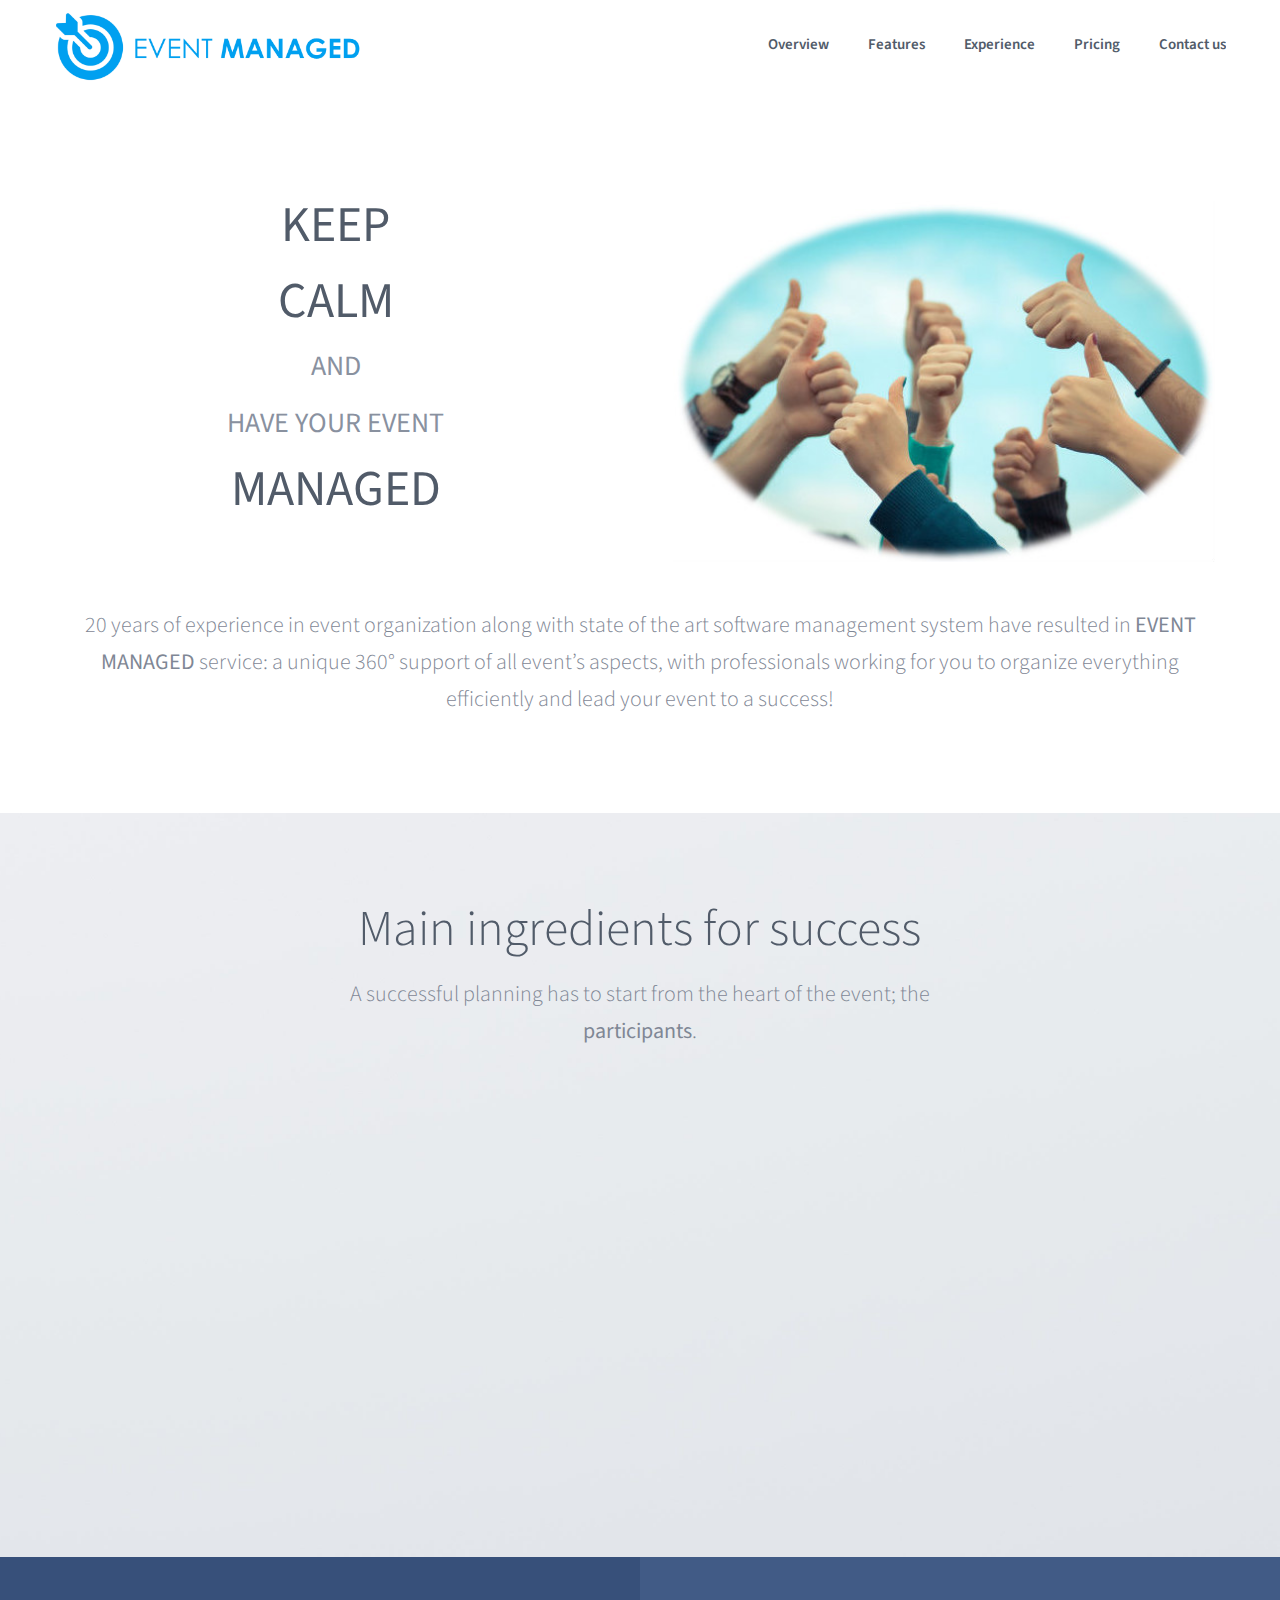
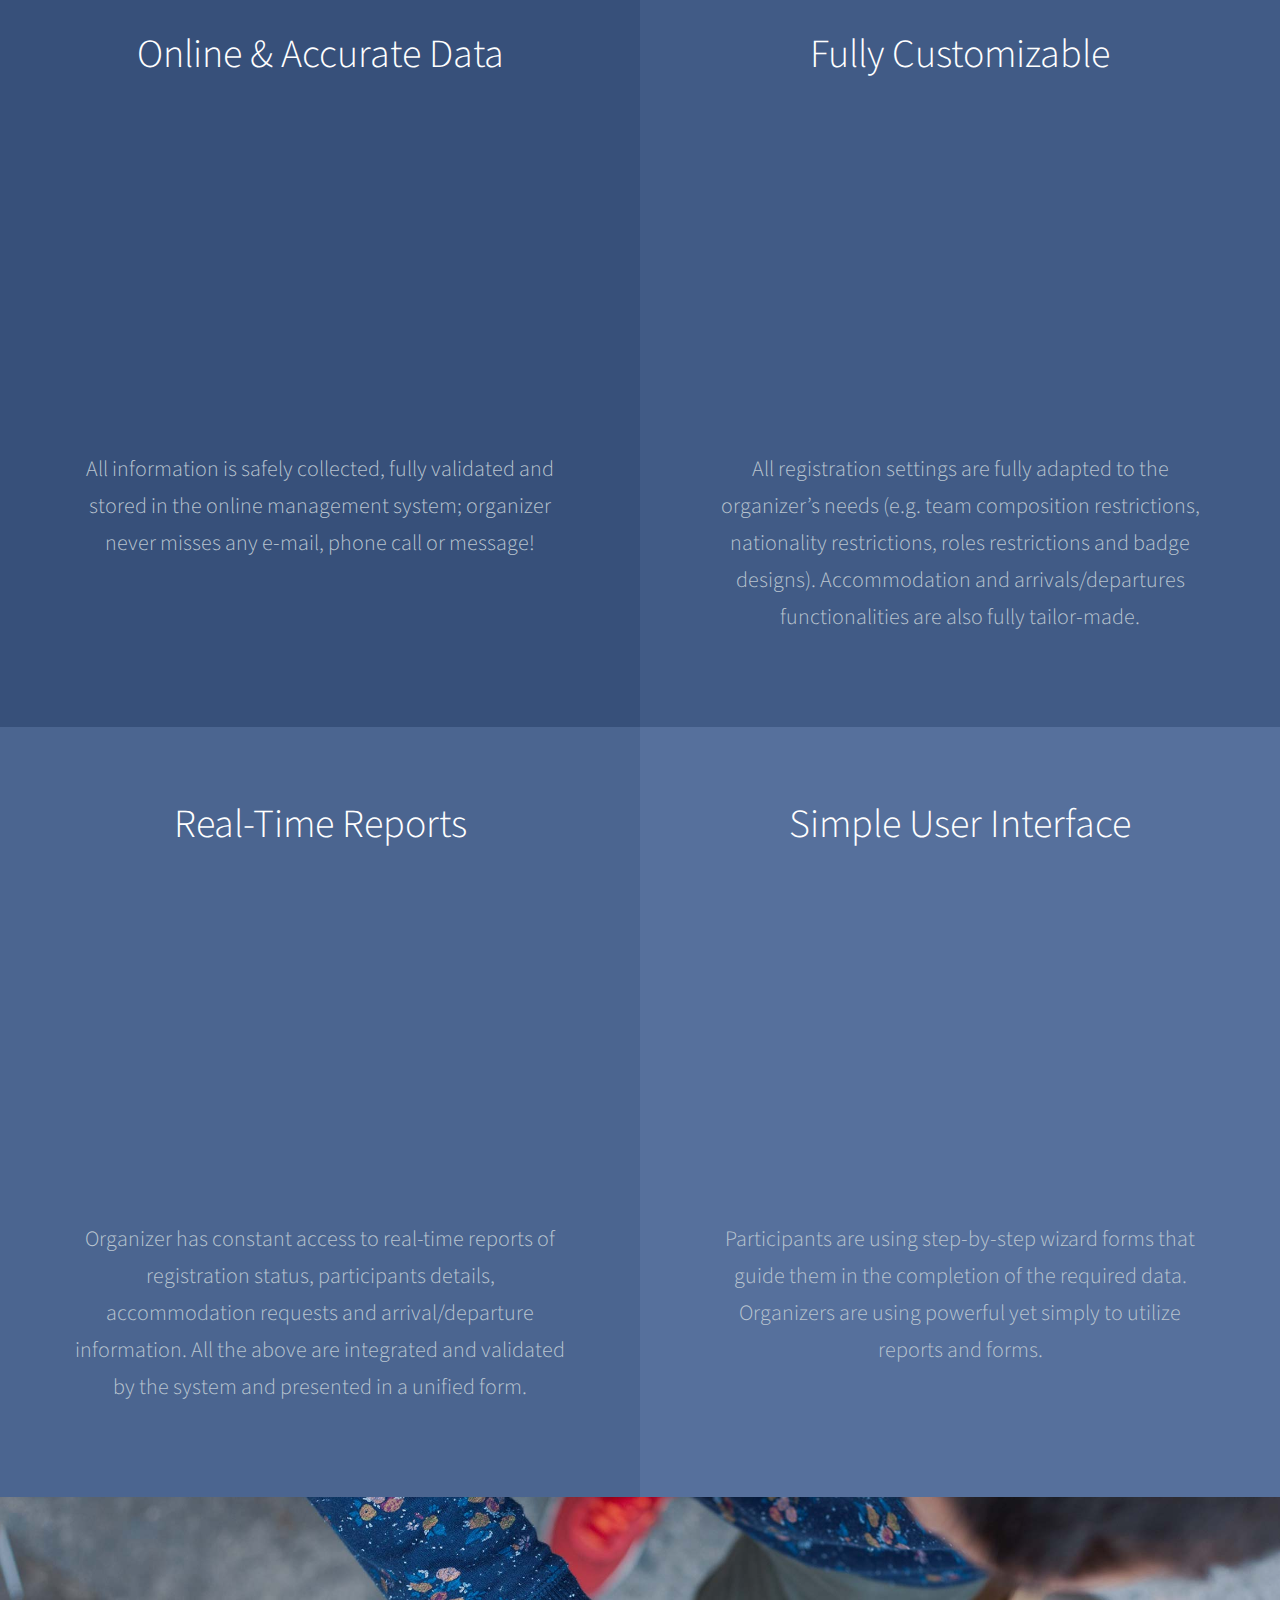
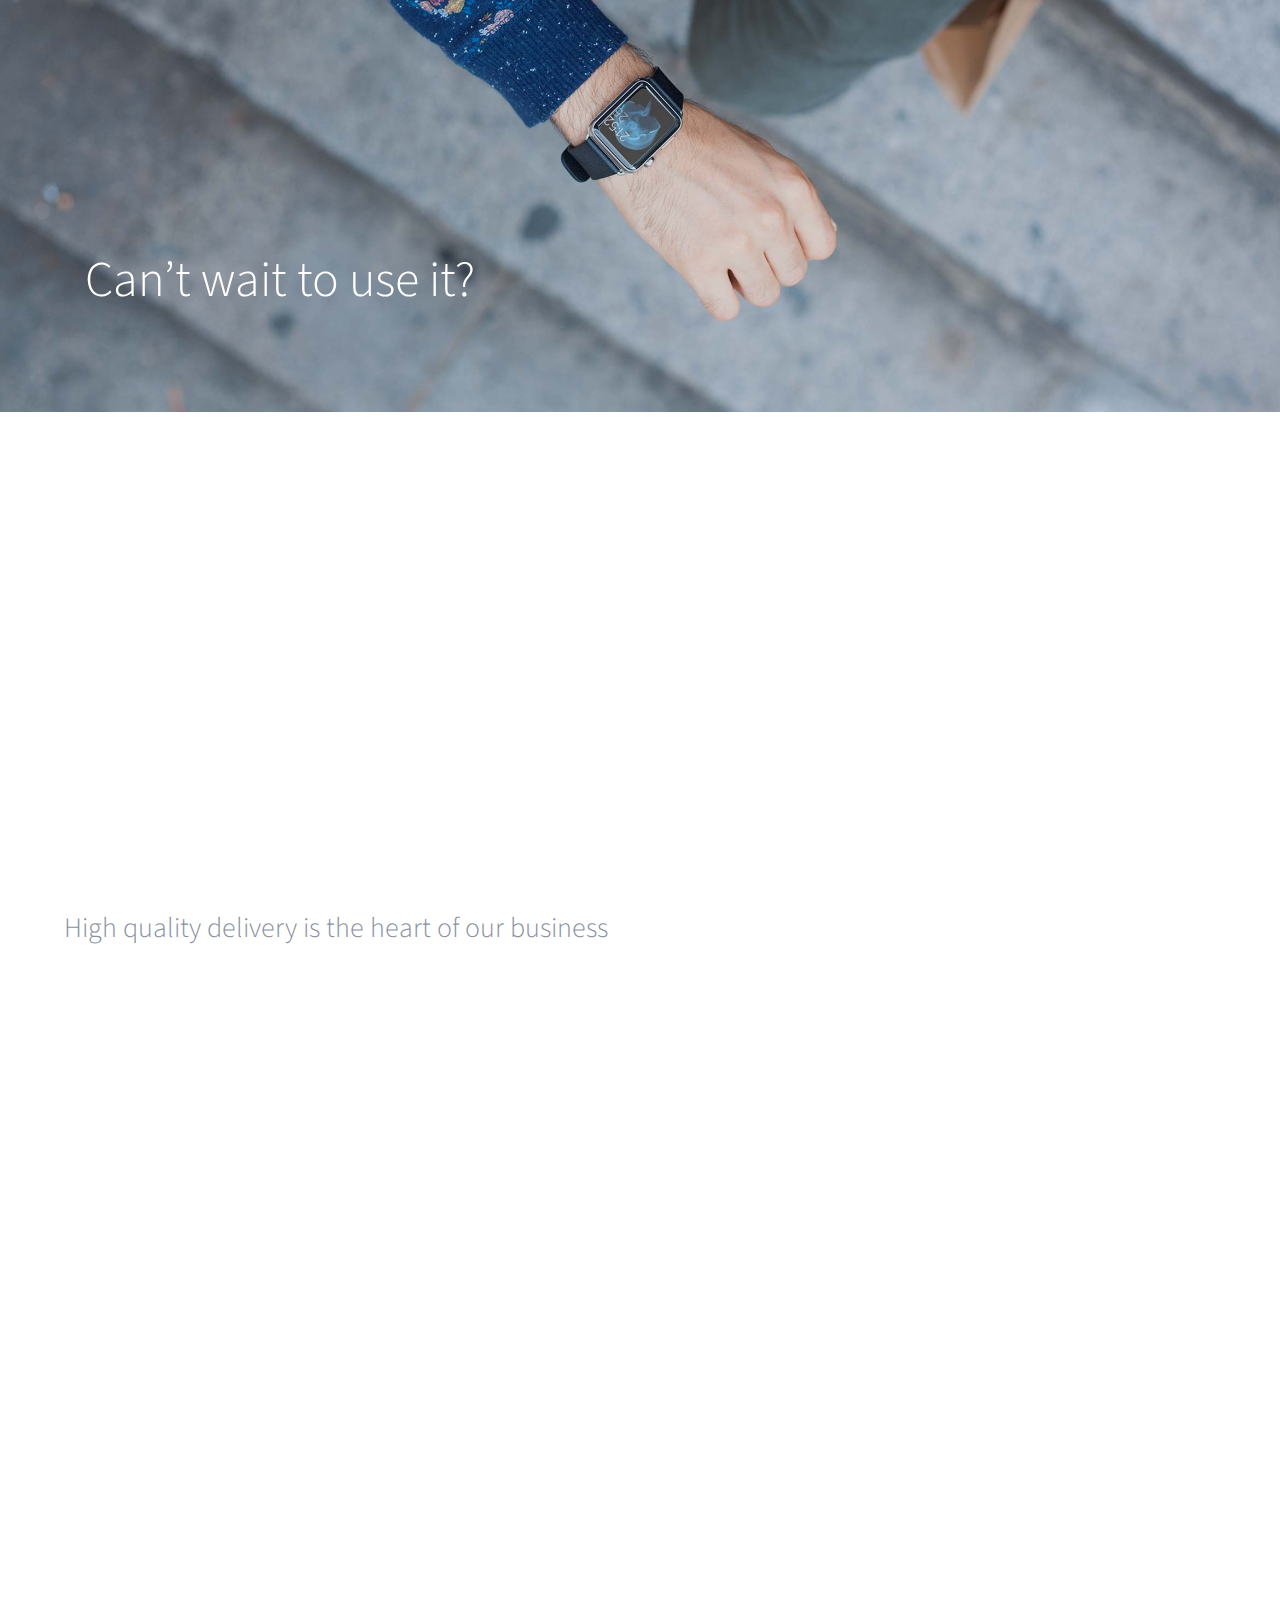
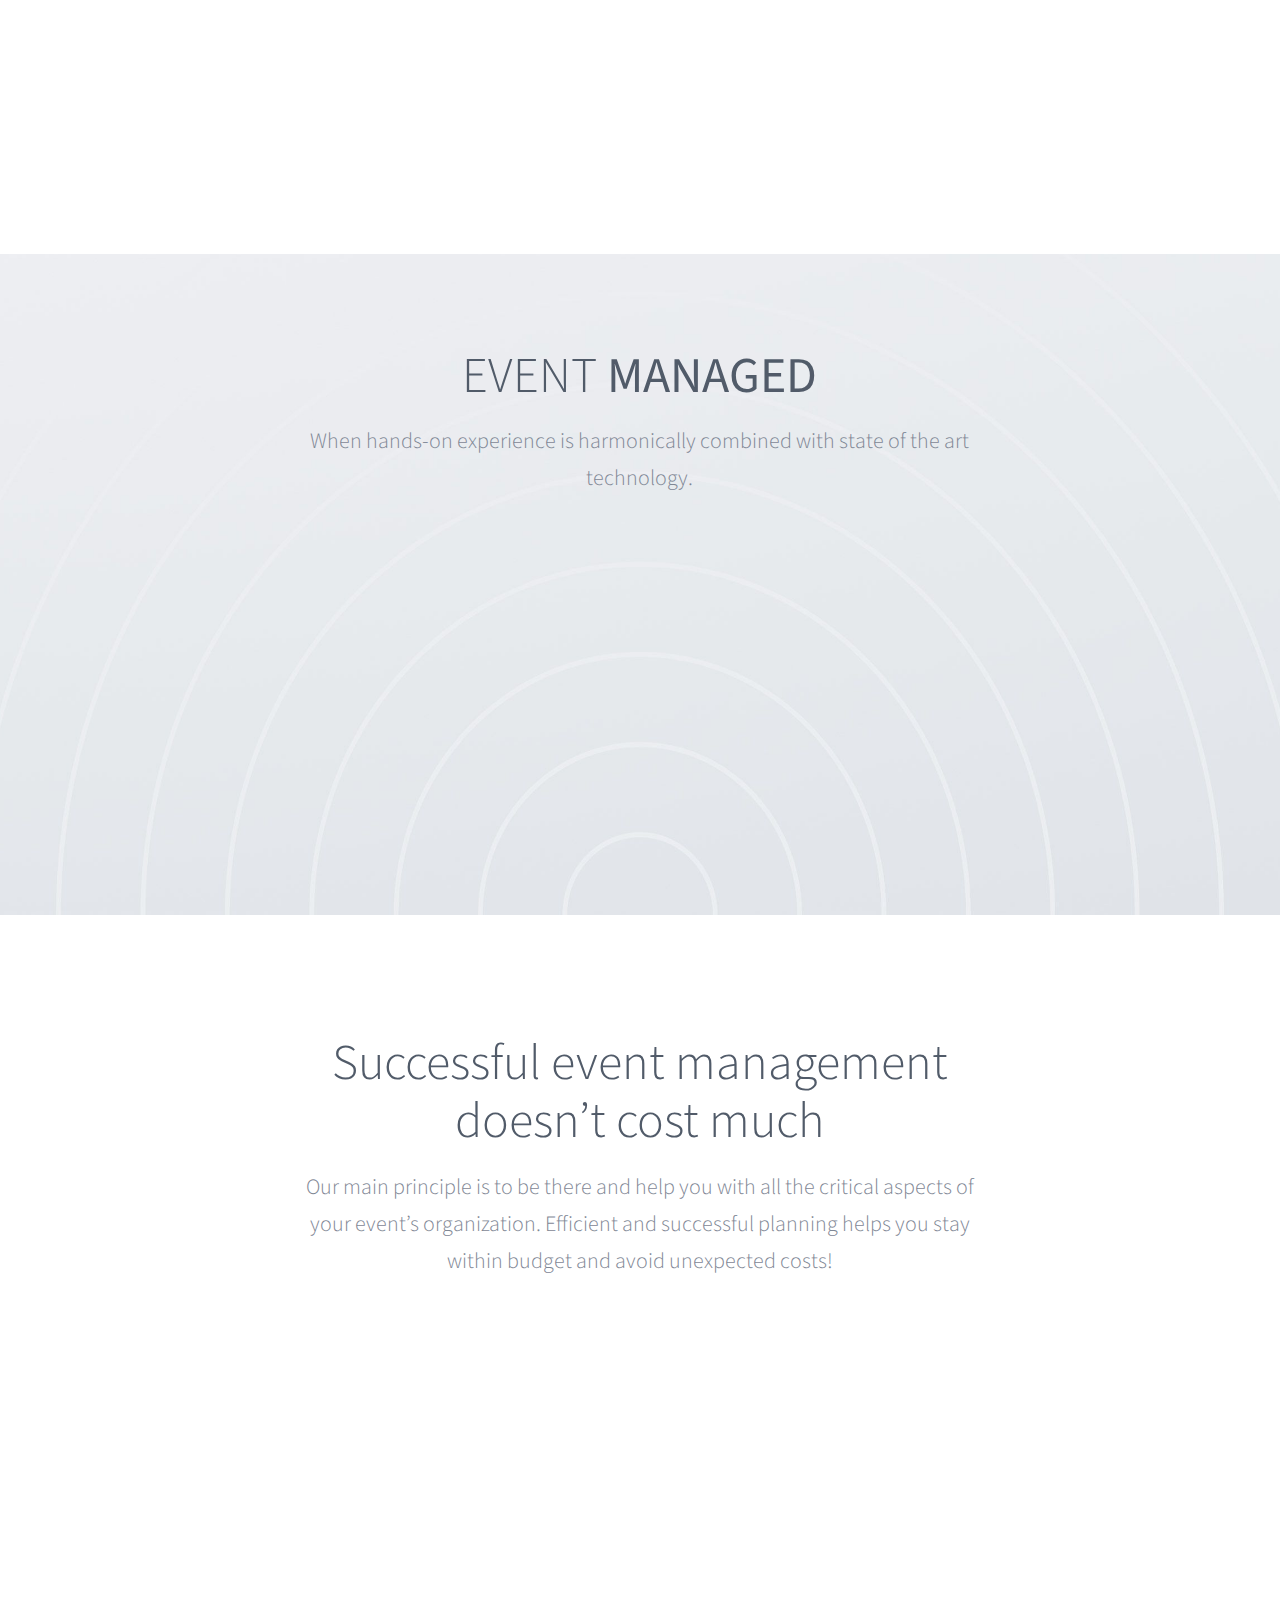
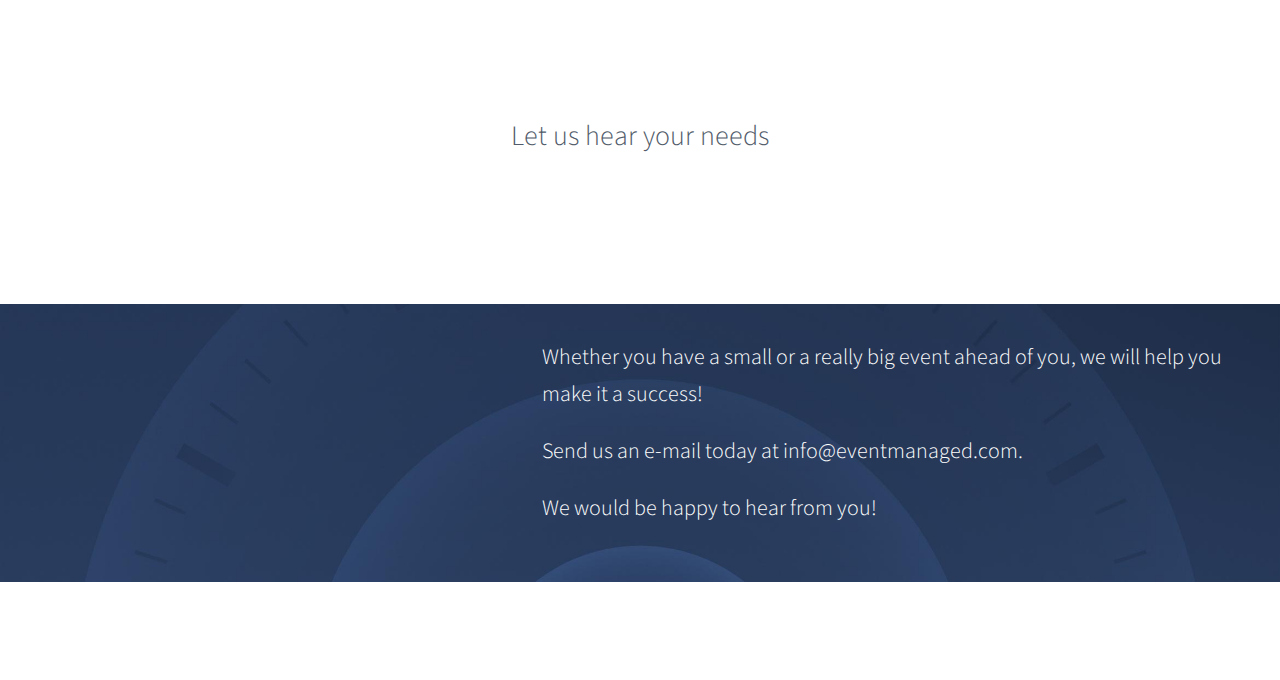
<file: index.html>
<!DOCTYPE html>
<html class="" lang="en-US" prefix="og: http://ogp.me/ns# fb: http://ogp.me/ns/fb#">
<head>
	<meta http-equiv="X-UA-Compatible" content="IE=edge" />
	<meta http-equiv="Content-Type" content="text/html; charset=utf-8"/>
	<meta name="viewport" content="width=device-width, initial-scale=1" />
	<title>Event Managed &#8211; Keep calm and have your event managed.</title>
<link rel='dns-prefetch' href='//fonts.googleapis.com' />
<link rel='dns-prefetch' href='//s.w.org' />
<link rel="alternate" type="application/rss+xml" title="Event Managed &raquo; Feed" href="/feed/" />
<link rel="alternate" type="application/rss+xml" title="Event Managed &raquo; Comments Feed" href="/comments/feed/" />
			<link rel="shortcut icon" href="/wp-content/uploads/2016/08/EventManaged_fav16.png" type="image/x-icon" />
					<!-- For iPhone -->
			<link rel="apple-touch-icon" href="/wp-content/uploads/2016/08/EventManaged_fav57.png">
					<!-- For iPhone Retina display -->
			<link rel="apple-touch-icon" sizes="114x114" href="/wp-content/uploads/2016/08/EventManaged_fav114.png">
					<!-- For iPad -->
			<link rel="apple-touch-icon" sizes="72x72" href="/wp-content/uploads/2016/08/EventManaged_fav72.png">
					<!-- For iPad Retina display -->
			<link rel="apple-touch-icon" sizes="144x144" href="/wp-content/uploads/2016/08/EventManaged_fav144.png">
		
		<meta property="og:title" content="Homepage"/>
		<meta property="og:type" content="article"/>
		<meta property="og:url" content="/"/>
		<meta property="og:site_name" content="Event Managed"/>
		<meta property="og:description" content="KEEPCALM AND HAVE YOUR EVENT MANAGED     years of experience in event organization along with state of the art software management system have resulted in EVENT MANAGED service: a unique 360° support"/>

									<meta property="og:image" content="/wp-content/uploads/2016/08/EventManaged_Logo310.png"/>
							<script type="text/javascript">
			window._wpemojiSettings = {"baseUrl":"https:\/\/s.w.org\/images\/core\/emoji\/2.4\/72x72\/","ext":".png","svgUrl":"https:\/\/s.w.org\/images\/core\/emoji\/2.4\/svg\/","svgExt":".svg","source":{"concatemoji":"\/wp-includes\/js\/wp-emoji-release.min.js"}};
			!function(a,b,c){function d(a,b){var c=String.fromCharCode;l.clearRect(0,0,k.width,k.height),l.fillText(c.apply(this,a),0,0);var d=k.toDataURL();l.clearRect(0,0,k.width,k.height),l.fillText(c.apply(this,b),0,0);var e=k.toDataURL();return d===e}function e(a){var b;if(!l||!l.fillText)return!1;switch(l.textBaseline="top",l.font="600 32px Arial",a){case"flag":return!(b=d([55356,56826,55356,56819],[55356,56826,8203,55356,56819]))&&(b=d([55356,57332,56128,56423,56128,56418,56128,56421,56128,56430,56128,56423,56128,56447],[55356,57332,8203,56128,56423,8203,56128,56418,8203,56128,56421,8203,56128,56430,8203,56128,56423,8203,56128,56447]),!b);case"emoji":return b=d([55357,56692,8205,9792,65039],[55357,56692,8203,9792,65039]),!b}return!1}function f(a){var c=b.createElement("script");c.src=a,c.defer=c.type="text/javascript",b.getElementsByTagName("head")[0].appendChild(c)}var g,h,i,j,k=b.createElement("canvas"),l=k.getContext&&k.getContext("2d");for(j=Array("flag","emoji"),c.supports={everything:!0,everythingExceptFlag:!0},i=0;i<j.length;i++)c.supports[j[i]]=e(j[i]),c.supports.everything=c.supports.everything&&c.supports[j[i]],"flag"!==j[i]&&(c.supports.everythingExceptFlag=c.supports.everythingExceptFlag&&c.supports[j[i]]);c.supports.everythingExceptFlag=c.supports.everythingExceptFlag&&!c.supports.flag,c.DOMReady=!1,c.readyCallback=function(){c.DOMReady=!0},c.supports.everything||(h=function(){c.readyCallback()},b.addEventListener?(b.addEventListener("DOMContentLoaded",h,!1),a.addEventListener("load",h,!1)):(a.attachEvent("onload",h),b.attachEvent("onreadystatechange",function(){"complete"===b.readyState&&c.readyCallback()})),g=c.source||{},g.concatemoji?f(g.concatemoji):g.wpemoji&&g.twemoji&&(f(g.twemoji),f(g.wpemoji)))}(window,document,window._wpemojiSettings);
		</script>
		<style type="text/css">
img.wp-smiley,
img.emoji {
	display: inline !important;
	border: none !important;
	box-shadow: none !important;
	height: 1em !important;
	width: 1em !important;
	margin: 0 .07em !important;
	vertical-align: -0.1em !important;
	background: none !important;
	padding: 0 !important;
}
</style>
<link rel='stylesheet' id='avada-stylesheet-css'  href='/wp-content/themes/Avada/assets/css/style.min.css?ver=5.1.6' type='text/css' media='all' />
<!--[if lte IE 9]>
<link rel='stylesheet' id='avada-IE-fontawesome-css'  href='/wp-content/themes/Avada/includes/lib/assets/fonts/fontawesome/font-awesome.css?ver=5.1.6' type='text/css' media='all' />
<![endif]-->
<!--[if IE]>
<link rel='stylesheet' id='avada-IE-css'  href='/wp-content/themes/Avada/assets/css/ie.css?ver=5.1.6' type='text/css' media='all' />
<![endif]-->
<link rel='stylesheet' id='fusion-dynamic-css-css'  href='/wp-content/uploads/fusion-styles/fusion-495.css?ver=4.8.8' type='text/css' media='all' />
<link rel='stylesheet' id='avada_google_fonts-css'  href='https://fonts.googleapis.com/css?family=Source+Sans+Pro%3A600%2C300&#038;subset' type='text/css' media='all' />
<script type='text/javascript' src='/wp-includes/js/jquery/jquery.js?ver=1.12.4'></script>
<script type='text/javascript' src='/wp-includes/js/jquery/jquery-migrate.min.js?ver=1.4.1'></script>
<link rel='https://api.w.org/' href='/wp-json/' />
<link rel="EditURI" type="application/rsd+xml" title="RSD" href="/xmlrpc.php?rsd" />
<link rel="wlwmanifest" type="application/wlwmanifest+xml" href="/wp-includes/wlwmanifest.xml" /> 
<meta name="generator" content="WordPress 4.8.8" />
<link rel="canonical" href="/" />
<link rel='shortlink' href='/' />
<link rel="alternate" type="application/json+oembed" href="/wp-json/oembed/1.0/embed?url=http%3A%2F%2F%2F" />
<link rel="alternate" type="text/xml+oembed" href="/wp-json/oembed/1.0/embed?url=http%3A%2F%2F%2F&#038;format=xml" />
		<style type="text/css">.recentcomments a{display:inline !important;padding:0 !important;margin:0 !important;}</style>
		
		
	<script type="text/javascript">
		var doc = document.documentElement;
		doc.setAttribute('data-useragent', navigator.userAgent);
	</script>

	<script>
  (function(i,s,o,g,r,a,m){i['GoogleAnalyticsObject']=r;i[r]=i[r]||function(){
  (i[r].q=i[r].q||[]).push(arguments)},i[r].l=1*new Date();a=s.createElement(o),
  m=s.getElementsByTagName(o)[0];a.async=1;a.src=g;m.parentNode.insertBefore(a,m)
  })(window,document,'script','https://www.google-analytics.com/analytics.js','ga');

  ga('create', 'UA-83869338-1', 'auto');
  ga('send', 'pageview');

</script></head>

<body class="home page-template page-template-100-width page-template-100-width-php page page-id-495 fusion-image-hovers fusion-body no-mobile-slidingbar mobile-logo-pos-left layout-wide-mode fusion-top-header menu-text-align-center mobile-menu-design-modern fusion-show-pagination-text">
				<div id="wrapper" class="">
		<div id="home" style="position:relative;top:1px;"></div>
				
		
			<header class="fusion-header-wrapper">
				<div class="fusion-header-v1 fusion-logo-left fusion-sticky-menu- fusion-sticky-logo- fusion-mobile-logo- fusion-mobile-menu-design-modern">
					<div class="fusion-header-sticky-height"></div>
<div class="fusion-header">
	<div class="fusion-row">
		<div class="fusion-logo" data-margin-top="12px" data-margin-bottom="12px" data-margin-left="0px" data-margin-right="0px">
				<a class="fusion-logo-link" href="/">
						<img src="/wp-content/uploads/2016/08/EventManaged_Logo310.png" width="310" height="69" alt="Event Managed Logo" class="fusion-logo-1x fusion-standard-logo" />

															<img src="/wp-content/uploads/2016/08/EventManaged_Logo620.png" width="310" height="69" alt="Event Managed Retina Logo" style="max-height: 69px; height: auto;" class="fusion-standard-logo fusion-logo-2x" />
			
			<!-- mobile logo -->
			
			<!-- sticky header logo -->
					</a>
		</div>		<nav class="fusion-main-menu" aria-label="Main Menu"><ul role="menubar" id="menu-landing-page-menu" class="fusion-menu"><li role="menuitem"  id="menu-item-422"  class="menu-item menu-item-type-custom menu-item-object-custom menu-item-422"  ><a  href="#overview"><span class="menu-text">Overview</span></a></li><li role="menuitem"  id="menu-item-423"  class="menu-item menu-item-type-custom menu-item-object-custom menu-item-423"  ><a  href="#features"><span class="menu-text">Features</span></a></li><li role="menuitem"  id="menu-item-424"  class="menu-item menu-item-type-custom menu-item-object-custom menu-item-424"  ><a  href="#experience"><span class="menu-text">Experience</span></a></li><li role="menuitem"  id="menu-item-496"  class="menu-item menu-item-type-custom menu-item-object-custom menu-item-496"  ><a  href="#pricing"><span class="menu-text">Pricing</span></a></li><li role="menuitem"  id="menu-item-498"  class="menu-item menu-item-type-custom menu-item-object-custom menu-item-498"  ><a  href="#contactus"><span class="menu-text">Contact us</span></a></li></ul></nav>			<div class="fusion-mobile-menu-icons">
							<a href="#" class="fusion-icon fusion-icon-bars" aria-label="Toggle mobile menu"></a>
		
		
			</div>


<nav class="fusion-mobile-nav-holder"></nav>

	</div>
</div>
				</div>
				<div class="fusion-clearfix"></div>
			</header>
					
		<div id="sliders-container">
					</div>
						
							
		
		
						<div id="main" role="main" class="clearfix width-100" style="padding-left:30px;padding-right:30px">
			<div class="fusion-row" style="max-width:100%;">
<div id="content" class="full-width">
			<div id="post-495" class="post-495 page type-page status-publish hentry">
			
			<span class="entry-title rich-snippet-hidden">
			Homepage		</span>
	
			<span class="vcard rich-snippet-hidden">
			<span class="fn">
				<a href="/author/admin/" title="Posts by admin" rel="author">admin</a>			</span>
		</span>
	
			<span class="updated rich-snippet-hidden">
			2018-10-20T23:10:21+00:00		</span>
	
						<div class="post-content">
				<div  class="fusion-fullwidth fullwidth-box fusion-blend-mode hundred-percent-fullwidth"  style='background-color: rgba(255,255,255,0);background-position: center center;background-repeat: no-repeat;padding-top:0px;padding-right:30px;padding-bottom:0px;padding-left:30px;'><div class="fusion-builder-row fusion-row"><div  class="fusion-layout-column fusion_builder_column fusion_builder_column_1_1  fusion-one-full fusion-column-first fusion-column-last fusion-column-no-min-height 1_1"  style='margin-top:0px;margin-bottom:0px;'>
					<div class="fusion-column-wrapper" style="background-position:left top;background-repeat:no-repeat;-webkit-background-size:cover;-moz-background-size:cover;-o-background-size:cover;background-size:cover;"  data-bg-url="">
						<div class="fusion-menu-anchor" id="overview"></div><div class="fusion-clearfix"></div>

					</div>
				</div></div></div><div  class="fusion-fullwidth fullwidth-box fusion-blend-mode nonhundred-percent-fullwidth"  style='background-color: rgba(255,255,255,0);background-position: left top;background-repeat: no-repeat;padding-top:2%;padding-right:30px;padding-bottom:40px;padding-left:30px;border-top-width:0px;border-bottom-width:0px;border-color:#eae9e9;border-top-style:solid;border-bottom-style:solid;'><div class="fusion-builder-row fusion-row"><div  class="fusion-layout-column fusion_builder_column fusion_builder_column_1_2  fusion-one-half fusion-column-first 1_2"  style='margin-top:15px;margin-bottom:15px;width:48%; margin-right: 4%;'>
					<div class="fusion-column-wrapper" style="background-position:left top;background-repeat:no-repeat;-webkit-background-size:cover;-moz-background-size:cover;-o-background-size:cover;background-size:cover;"  data-bg-url="">
						<h1 style="text-align: center;"><strong>KEEP</strong></h1>
<h1 style="text-align: center;"><strong>CALM</strong></h1>
<h4 style="text-align: center;"><strong><span style="color: #89919f;">AND </span></strong></h4>
<h4 style="text-align: center;"><strong><span style="color: #89919f;">HAVE YOUR EVENT</span></strong></h4>
<h1 style="text-align: center;"><strong>MANAGED</strong></h1>
<div class="fusion-clearfix"></div>

					</div>
				</div><div  class="fusion-layout-column fusion_builder_column fusion_builder_column_1_2  fusion-one-half fusion-column-last 1_2"  style='margin-top:14px;margin-bottom:15px;width:48%'>
					<div class="fusion-column-wrapper" style="padding: 10px;background-position:left top;background-repeat:no-repeat;-webkit-background-size:cover;-moz-background-size:cover;-o-background-size:cover;background-size:cover;"  data-bg-url="">
						<div class="imageframe-align-center"><span class="fusion-imageframe imageframe-none imageframe-1 hover-type-none fusion-animated" data-animationtype="fadeInUp" data-animationduration="0.7" data-animationoffset="50%"><img src="/wp-content/uploads/2015/10/HaveYourEventManaged.jpg" width="547" height="364" alt="" title="haveyoureventmanaged" class="img-responsive wp-image-544" srcset="/wp-content/uploads/2015/10/HaveYourEventManaged-200x133.jpg 200w, /wp-content/uploads/2015/10/HaveYourEventManaged-400x266.jpg 400w, /wp-content/uploads/2015/10/HaveYourEventManaged.jpg 547w" sizes="(max-width: 800px) 100vw, 1170px" /></span></div><div class="fusion-clearfix"></div>

					</div>
				</div><div  class="fusion-layout-column fusion_builder_column fusion_builder_column_1_1  fusion-one-full fusion-column-first fusion-column-last 1_1"  style='margin-top:14px;margin-bottom:15px;'>
					<div class="fusion-column-wrapper" style="padding: 20px;background-position:left top;background-repeat:no-repeat;-webkit-background-size:cover;-moz-background-size:cover;-o-background-size:cover;background-size:cover;"  data-bg-url="">
						<p style="text-align: center;">20 years of experience in event organization along with state of the art software management system have resulted in <strong>EVENT MANAGED</strong> service: a unique 360° support of all event&#8217;s aspects, with professionals working for you to organize everything efficiently and lead your event to a success!</p>
<div class="fusion-clearfix"></div>

					</div>
				</div></div></div><div  class="fusion-fullwidth fullwidth-box fusion-parallax-none nonhundred-percent-fullwidth"  style='background-color: #f4f6f8;background-image: url("/wp-content/uploads/2015/10/light_gradient_bg.jpg");background-position: center center;background-repeat: no-repeat;padding-top:1.5%;padding-right:30px;padding-bottom:2.5%;padding-left:30px;border-top-width:0px;border-bottom-width:0px;border-color:#eae9e9;border-top-style:solid;border-bottom-style:solid;-webkit-background-size:cover;-moz-background-size:cover;-o-background-size:cover;background-size:cover;background-attachment:none;'><div class="fusion-builder-row fusion-row"><div  class="fusion-layout-column fusion_builder_column fusion_builder_column_1_5  fusion-one-fifth fusion-column-first fusion-no-small-visibility 1_5"  style='margin-top:15px;margin-bottom:15px;width:16.8%; margin-right: 4%;'>
					<div class="fusion-column-wrapper" style="background-position:left top;background-repeat:no-repeat;-webkit-background-size:cover;-moz-background-size:cover;-o-background-size:cover;background-size:cover;"  data-bg-url="">
						<div class="fusion-clearfix"></div>

					</div>
				</div><div  class="fusion-layout-column fusion_builder_column fusion_builder_column_3_5  fusion-three-fifth 3_5"  style='margin-top:65px;margin-bottom:15px;width:58.4%; margin-right: 4%;'>
					<div class="fusion-column-wrapper" style="background-position:left top;background-repeat:no-repeat;-webkit-background-size:cover;-moz-background-size:cover;-o-background-size:cover;background-size:cover;"  data-bg-url="">
						<h1 style="text-align: center;">Main ingredients for success</h1>
<p style="text-align: center;">A successful planning has to start from the heart of the event; the <strong>participants</strong>.</p>
<div class="fusion-clearfix"></div>

					</div>
				</div><div  class="fusion-layout-column fusion_builder_column fusion_builder_column_1_5  fusion-one-fifth fusion-column-last fusion-no-small-visibility 1_5"  style='margin-top:15px;margin-bottom:15px;width:16.8%'>
					<div class="fusion-column-wrapper" style="background-position:left top;background-repeat:no-repeat;-webkit-background-size:cover;-moz-background-size:cover;-o-background-size:cover;background-size:cover;"  data-bg-url="">
						<div class="fusion-clearfix"></div>

					</div>
				</div><div  class="fusion-layout-column fusion_builder_column fusion_builder_column_1_1  fusion-one-full fusion-column-first fusion-column-last fusion-column-no-min-height 1_1"  style='margin-top:0px;margin-bottom:0px;'>
					<div class="fusion-column-wrapper" style="background-position:left top;background-repeat:no-repeat;-webkit-background-size:cover;-moz-background-size:cover;-o-background-size:cover;background-size:cover;"  data-bg-url="">
						<div class="fusion-content-boxes content-boxes columns row fusion-columns-3 fusion-columns-total-3 fusion-content-boxes-1 content-boxes-clean-vertical content-left content-boxes-icon-on-top fusion-delayed-animation" data-animation-delay="300" data-animationoffset="100%" style="margin-top:0px;margin-bottom:0px;"><style type="text/css" scoped="scoped">.fusion-content-boxes-1 .heading h2{color:#515b69;}
					.fusion-content-boxes-1 .fusion-content-box-hover .link-area-link-icon-hover .heading h2,
					.fusion-content-boxes-1 .fusion-content-box-hover .link-area-link-icon-hover .heading .heading-link h2,
					.fusion-content-boxes-1 .fusion-content-box-hover .link-area-box-hover .heading h2,
					.fusion-content-boxes-1 .fusion-content-box-hover .link-area-box-hover .heading .heading-link h2,
					.fusion-content-boxes-1 .fusion-content-box-hover .link-area-link-icon-hover.link-area-box .fusion-read-more,
					.fusion-content-boxes-1 .fusion-content-box-hover .link-area-link-icon-hover.link-area-box .fusion-read-more::after,
					.fusion-content-boxes-1 .fusion-content-box-hover .link-area-link-icon-hover.link-area-box .fusion-read-more::before,
					.fusion-content-boxes-1 .fusion-content-box-hover .fusion-read-more:hover:after,
					.fusion-content-boxes-1 .fusion-content-box-hover .fusion-read-more:hover:before,
					.fusion-content-boxes-1 .fusion-content-box-hover .fusion-read-more:hover,
					.fusion-content-boxes-1 .fusion-content-box-hover .link-area-box-hover.link-area-box .fusion-read-more,
					.fusion-content-boxes-1 .fusion-content-box-hover .link-area-box-hover.link-area-box .fusion-read-more::after,
					.fusion-content-boxes-1 .fusion-content-box-hover .link-area-box-hover.link-area-box .fusion-read-more::before,
					.fusion-content-boxes-1 .fusion-content-box-hover .link-area-link-icon-hover .icon .circle-no,
					.fusion-content-boxes-1 .heading .heading-link:hover .content-box-heading {
						color: #ffffff;
					}
					.fusion-content-boxes-1 .fusion-content-box-hover .link-area-box-hover .icon .circle-no {
						color: #ffffff !important;
					}.fusion-content-boxes-1 .fusion-content-box-hover .link-area-box.link-area-box-hover .fusion-content-box-button {background: #35baf2;color: #ffffff;}.fusion-content-boxes-1 .fusion-content-box-hover .link-area-box.link-area-box-hover .fusion-content-box-button .fusion-button-text {color: #ffffff;}
					.fusion-content-boxes-1 .fusion-content-box-hover .heading-link:hover .icon i.circle-yes,
					.fusion-content-boxes-1 .fusion-content-box-hover .link-area-box:hover .heading-link .icon i.circle-yes,
					.fusion-content-boxes-1 .fusion-content-box-hover .link-area-link-icon-hover .heading .icon i.circle-yes,
					.fusion-content-boxes-1 .fusion-content-box-hover .link-area-box-hover .heading .icon i.circle-yes {
						background-color: #ffffff !important;
						border-color: #ffffff !important;
					}
					.fusion-content-boxes-1 .fusion-content-box-hover .link-area-link-icon-hover .heading .icon > span {
						background-color: #ffffff !important;
					}
					.fusion-content-boxes-1 .fusion-content-box-hover .link-area-box-hover .heading .icon > span {
						border-color: #ffffff !important;
					}
						.fusion-content-boxes-1 .fusion-content-box-hover .link-area-link-icon-hover.icon-hover-animation-pulsate .fontawesome-icon:after,
						.fusion-content-boxes-1 .fusion-content-box-hover .link-area-box-hover.icon-hover-animation-pulsate .fontawesome-icon:after,
						.fusion-content-boxes-1 .fusion-content-box-hover .link-area-link-icon-hover.icon-wrapper-hover-animation-pulsate .icon span:after,
						.fusion-content-boxes-1 .fusion-content-box-hover .link-area-box-hover.icon-wrapper-hover-animation-pulsate .icon span:after {
							-webkit-box-shadow:0 0 0 2px rgba(255,255,255,0.1), 0 0 10px 10px #ffffff, 0 0 0 10px rgba(255,255,255,0.5);
							-moz-box-shadow:0 0 0 2px rgba(255,255,255,0.1), 0 0 10px 10px #ffffff, 0 0 0 10px rgba(255,255,255,0.5);
							box-shadow: 0 0 0 2px rgba(255,255,255,0.1), 0 0 10px 10px #ffffff, 0 0 0 10px rgba(255,255,255,0.5);
						}
					</style><div style="border-color:transparent;" class="fusion-column content-box-column content-box-column content-box-column-1 col-lg-4 col-md-4 col-sm-4 fusion-content-box-hover  content-box-column-first-in-row"><div class="col content-wrapper link-area-box icon-hover-animation-pulsate fusion-animated" style="background-color:rgba(255,255,255,0);" data-animationtype="fadeInDown" data-animationduration="0.7" data-animationoffset="100%"><div class="heading heading-with-icon icon-left"><div class="icon" style="-webkit-animation-duration: 300ms;animation-duration: 300ms;"><i style="border-color:#ffffff;border-width:0px;background-color:#ffffff;height:124px;width:124px;line-height:124px;border-radius:50%;color:#35baf2;font-size:62px;" class="fa fontawesome-icon fa-pencil circle-yes"></i></div><h2 class="content-box-heading" style="font-size:32px;line-height:37px;">Registration</h2></div><div class="fusion-clearfix"></div><div class="content-container" style="color:#7f8795;">How many participants are anticipated? What are the roles available for them and what badges need to be prepared?</div></div></div><div style="border-color:transparent;" class="fusion-column content-box-column content-box-column content-box-column-2 col-lg-4 col-md-4 col-sm-4 fusion-content-box-hover"><div class="col content-wrapper link-area-box icon-hover-animation-pulsate fusion-animated" style="background-color:rgba(255,255,255,0);" data-animationtype="fadeInDown" data-animationduration="0.7" data-animationoffset="100%"><div class="heading heading-with-icon icon-left"><div class="icon" style="-webkit-animation-duration: 300ms;animation-duration: 300ms;"><i style="border-color:#ffffff;border-width:0px;background-color:#ffffff;height:124px;width:124px;line-height:124px;border-radius:50%;color:#35baf2;font-size:62px;" class="fa fontawesome-icon fa-bed circle-yes"></i></div><h2 class="content-box-heading" style="font-size:32px;line-height:37px;">Accommodation</h2></div><div class="fusion-clearfix"></div><div class="content-container" style="color:#7f8795;">What is the period each participant has to be accommodated? What are the accommodation preferences for each of them?</div></div></div><div style="border-color:transparent;" class="fusion-column content-box-column content-box-column content-box-column-3 col-lg-4 col-md-4 col-sm-4 fusion-content-box-hover  content-box-column-last content-box-column-last-in-row"><div class="col content-wrapper link-area-box icon-hover-animation-pulsate fusion-animated" style="background-color:rgba(255,255,255,0);" data-animationtype="fadeInDown" data-animationduration="0.7" data-animationoffset="100%"><div class="heading heading-with-icon icon-left"><div class="icon" style="-webkit-animation-duration: 300ms;animation-duration: 300ms;"><i style="border-color:#ffffff;border-width:0px;background-color:#ffffff;height:124px;width:124px;line-height:124px;border-radius:50%;color:#35baf2;font-size:62px;" class="fa fontawesome-icon fa-plane circle-yes"></i></div><h2 class="content-box-heading" style="font-size:32px;line-height:37px;">Arrivals &amp; Departures</h2></div><div class="fusion-clearfix"></div><div class="content-container" style="color:#7f8795;">What is the expected number of arrivals and departures of participants each day and time in order to arrange transportation?</div></div></div><div class="fusion-clearfix"></div><div class="fusion-clearfix"></div></div><div class="fusion-clearfix"></div>

					</div>
				</div></div></div><div  class="fusion-fullwidth fullwidth-box fusion-blend-mode hundred-percent-fullwidth"  style='background-color: rgba(255,255,255,0);background-position: center center;background-repeat: no-repeat;padding-top:0px;padding-right:30px;padding-bottom:0px;padding-left:30px;'><div class="fusion-builder-row fusion-row"><div  class="fusion-layout-column fusion_builder_column fusion_builder_column_1_1  fusion-one-full fusion-column-first fusion-column-last fusion-column-no-min-height 1_1"  style='margin-top:0px;margin-bottom:0px;'>
					<div class="fusion-column-wrapper" style="background-position:left top;background-repeat:no-repeat;-webkit-background-size:cover;-moz-background-size:cover;-o-background-size:cover;background-size:cover;"  data-bg-url="">
						<div class="fusion-menu-anchor" id="features"></div><div class="fusion-clearfix"></div>

					</div>
				</div></div></div><div  class="fusion-fullwidth fullwidth-box fusion-blend-mode hundred-percent-fullwidth fusion-equal-height-columns"  style='background-color: rgba(255,255,255,0);background-position: left top;background-repeat: no-repeat;border-top-width:0px;border-bottom-width:0px;border-color:#eae9e9;border-top-style:solid;border-bottom-style:solid;'><div class="fusion-builder-row fusion-row"><div  class="fusion-layout-column fusion_builder_column fusion_builder_column_1_2  fusion-one-half fusion-column-first 1_2"  style='margin-top:0px;margin-bottom:0px;'>
					<div class="fusion-column-wrapper" style="background-color:#37507a;padding: 11%;background-position:left top;background-repeat:no-repeat;-webkit-background-size:cover;-moz-background-size:cover;-o-background-size:cover;background-size:cover;"  data-bg-url="">
						<h2 style="text-align: center;"><span style="color: #ffffff;">Online &amp; Accurate Data</span></h2>
<div class="imageframe-align-center"><span class="fusion-imageframe imageframe-none imageframe-2 hover-type-zoomin fusion-animated" data-animationtype="fadeInDown" data-animationduration="0.7" data-animationoffset="50%"><img src="/wp-content/uploads/2015/10/basic_apps_icons.png" width="348" height="358" alt="" title="basic_apps_icons" class="img-responsive wp-image-347"/></span></div><p style="text-align: center;"><span style="color: #bac5d0;">All information is safely collected, fully validated and stored in the online management system; organizer never misses any e-mail, phone call or message!</span></p>
<div class="fusion-clearfix"></div>

					</div>
				</div><div  class="fusion-layout-column fusion_builder_column fusion_builder_column_1_2  fusion-one-half fusion-column-last 1_2"  style='margin-top:0px;margin-bottom:0px;'>
					<div class="fusion-column-wrapper" style="background-color:#415b86;padding: 11%;background-position:left top;background-repeat:no-repeat;-webkit-background-size:cover;-moz-background-size:cover;-o-background-size:cover;background-size:cover;"  data-bg-url="">
						<h2 style="text-align: center;"><span style="color: #ffffff;">Fully Customizable</span></h2>
<div class="imageframe-align-center"><span class="fusion-imageframe imageframe-none imageframe-3 hover-type-zoomin fusion-animated" data-animationtype="fadeInDown" data-animationduration="0.7" data-animationoffset="50%"><img src="/wp-content/uploads/2015/10/useful_apps_icons.png" width="348" height="358" alt="" title="useful_apps_icons" class="img-responsive wp-image-342"/></span></div><p style="text-align: center;"><span style="color: #bac5d0;">All registration settings are fully adapted to the organizer&#8217;s needs (e.g. team composition restrictions, nationality restrictions, roles restrictions and badge designs). Accommodation and arrivals/departures functionalities are also fully tailor-made.</span></p>
<div class="fusion-clearfix"></div>

					</div>
				</div><div  class="fusion-layout-column fusion_builder_column fusion_builder_column_1_2  fusion-one-half fusion-column-first 1_2"  style='margin-top:0px;margin-bottom:0px;'>
					<div class="fusion-column-wrapper" style="background-color:#4b6590;padding: 11%;background-position:left top;background-repeat:no-repeat;-webkit-background-size:cover;-moz-background-size:cover;-o-background-size:cover;background-size:cover;"  data-bg-url="">
						<h2 style="text-align: center;"><span style="color: #ffffff;">Real-Time Reports</span></h2>
<div class="imageframe-align-center"><span class="fusion-imageframe imageframe-none imageframe-4 hover-type-zoomin fusion-animated" data-animationtype="fadeInDown" data-animationduration="0.7" data-animationoffset="50%"><img src="/wp-content/uploads/2015/10/wallet_icon.png" width="348" height="358" alt="" title="wallet_icon" class="img-responsive wp-image-344"/></span></div><p style="text-align: center;"><span style="color: #bac5d0;">Organizer has constant access to real-time reports of registration status, participants details, accommodation requests and arrival/departure information. All the above are integrated and validated by the system and presented in a unified form.</span></p>
<div class="fusion-clearfix"></div>

					</div>
				</div><div  class="fusion-layout-column fusion_builder_column fusion_builder_column_1_2  fusion-one-half fusion-column-last 1_2"  style='margin-top:0px;margin-bottom:0px;'>
					<div class="fusion-column-wrapper" style="background-color:#56709c;padding: 11%;background-position:left top;background-repeat:no-repeat;-webkit-background-size:cover;-moz-background-size:cover;-o-background-size:cover;background-size:cover;"  data-bg-url="">
						<h2 style="text-align: center;"><span style="color: #ffffff;">Simple User Interface</span></h2>
<div class="imageframe-align-center"><span class="fusion-imageframe imageframe-none imageframe-5 hover-type-zoomin fusion-animated" data-animationtype="fadeInDown" data-animationduration="0.7" data-animationoffset="50%"><img src="/wp-content/uploads/2015/10/interaction_icon.png" width="348" height="358" alt="" title="interaction_icon" class="img-responsive wp-image-346"/></span></div><p style="text-align: center;"><span style="color: #bac5d0;">Participants are using step-by-step wizard forms that guide them in the completion of the required data. Organizers are using powerful yet simply to utilize reports and forms.</span></p>
<div class="fusion-clearfix"></div>

					</div>
				</div></div></div><div  class="fusion-fullwidth fullwidth-box fusion-blend-mode fusion-parallax-none nonhundred-percent-fullwidth"  style='background-color: rgba(255,255,255,0);background-image: url("/wp-content/uploads/2015/10/bg_feat_section_one.jpg");background-position: center center;background-repeat: no-repeat;padding-top:25%;padding-right:30px;padding-bottom:40px;padding-left:30px;border-top-width:0px;border-bottom-width:0px;border-color:#eae9e9;border-top-style:solid;border-bottom-style:solid;-webkit-background-size:cover;-moz-background-size:cover;-o-background-size:cover;background-size:cover;background-attachment:none;'><div class="fusion-builder-row fusion-row"><div  class="fusion-layout-column fusion_builder_column fusion_builder_column_1_2  fusion-one-half fusion-column-first 1_2"  style='margin-top:15px;margin-bottom:15px;'>
					<div class="fusion-column-wrapper" style="padding: 30px;background-position:left top;background-repeat:no-repeat;-webkit-background-size:cover;-moz-background-size:cover;-o-background-size:cover;background-size:cover;"  data-bg-url="">
						<h1><span style="color: #ffffff;">Can&#8217;t wait to use it?</span></h1>
<div class="fusion-clearfix"></div>

					</div>
				</div><div  class="fusion-layout-column fusion_builder_column fusion_builder_column_1_2  fusion-one-half fusion-column-last fusion-no-small-visibility 1_2"  style='margin-top:15px;margin-bottom:15px;'>
					<div class="fusion-column-wrapper" style="background-position:left top;background-repeat:no-repeat;-webkit-background-size:cover;-moz-background-size:cover;-o-background-size:cover;background-size:cover;"  data-bg-url="">
						<div class="fusion-clearfix"></div>

					</div>
				</div></div></div><div  class="fusion-fullwidth fullwidth-box fusion-blend-mode hundred-percent-fullwidth"  style='background-color: rgba(255,255,255,0);background-position: center center;background-repeat: no-repeat;padding-top:0px;padding-right:30px;padding-bottom:0px;padding-left:30px;'><div class="fusion-builder-row fusion-row"><div  class="fusion-layout-column fusion_builder_column fusion_builder_column_1_1  fusion-one-full fusion-column-first fusion-column-last fusion-column-no-min-height 1_1"  style='margin-top:0px;margin-bottom:0px;'>
					<div class="fusion-column-wrapper" style="background-position:left top;background-repeat:no-repeat;-webkit-background-size:cover;-moz-background-size:cover;-o-background-size:cover;background-size:cover;"  data-bg-url="">
						<div class="fusion-menu-anchor" id="experience"></div><div class="fusion-clearfix"></div>

					</div>
				</div></div></div><div  class="fusion-fullwidth fullwidth-box fusion-blend-mode nonhundred-percent-fullwidth"  style='background-color: rgba(255,255,255,0);background-position: left top;background-repeat: no-repeat;padding-top:5%;padding-right:30px;padding-bottom:6%;padding-left:30px;border-top-width:0px;border-bottom-width:0px;border-color:#eae9e9;border-top-style:solid;border-bottom-style:solid;'><div class="fusion-builder-row fusion-row"><div  class="fusion-layout-column fusion_builder_column fusion_builder_column_1_2  fusion-one-half fusion-column-first 1_2"  style='margin-top:35px;margin-bottom:0px;width:48%; margin-right: 4%;'>
					<div class="fusion-column-wrapper" style="background-position:left top;background-repeat:no-repeat;-webkit-background-size:cover;-moz-background-size:cover;-o-background-size:cover;background-size:cover;"  data-bg-url="">
						<div class="imageframe-align-center"><span class="fusion-imageframe imageframe-none imageframe-6 hover-type-none fusion-animated" data-animationtype="fadeInUp" data-animationduration="0.7" data-animationoffset="100%"><img src="/wp-content/uploads/2015/10/Full.png" width="562" height="394" alt="" title="fullpic" class="img-responsive wp-image-600" srcset="/wp-content/uploads/2015/10/Full_200.png 200w, /wp-content/uploads/2015/10/Full_400.png 400w, /wp-content/uploads/2015/10/Full.png 562w" sizes="(max-width: 800px) 100vw, 1170px" /></span></div><h4 style="text-align: center;"><span style="color: #89919f;">High quality delivery is the heart of our business</span></h4>
<div class="fusion-clearfix"></div>

					</div>
				</div><div  data-animationtype=fadeInUp data-animationduration=0.7 data-animationoffset=100% class="fusion-layout-column fusion_builder_column fusion_builder_column_1_2  fusion-one-half fusion-column-last fusion-animated 1_2"  style='margin-top:20px;margin-bottom:15px;width:48%'>
					<div class="fusion-column-wrapper" style="padding: 20px;background-position:left top;background-repeat:no-repeat;-webkit-background-size:cover;-moz-background-size:cover;-o-background-size:cover;background-size:cover;"  data-bg-url="">
						<h1>21 Years of Effective Services</h1>
<h4><span style="color: #89919f;">in Chess, Events &amp; Sport Tournaments</span></h4>
<p>Having started collaborating with FIDE in 1999, <b>EVENT MANAGED</b> has supported for 8 consecutive years various FIDE activities with emphasis to Congresses preparation and organization. In 2007 <b>EVENT MANAGED</b> collaborated with Universal Event Promotion GmbH and was responsible for organizing the events held by UEP and FIDE. Since 2007 <b>EVENT MANAGED</b> has successfully delivered high quality services for sport tournament organizers and supported organizing committees of all major world Chess events.</p>
<div class="fusion-clearfix"></div>

					</div>
				</div><div  class="fusion-layout-column fusion_builder_column fusion_builder_column_1_1  fusion-one-full fusion-column-first fusion-column-last fusion-column-no-min-height 1_1"  style='margin-top:0px;margin-bottom:0px;'>
					<div class="fusion-column-wrapper" style="background-position:left top;background-repeat:no-repeat;-webkit-background-size:cover;-moz-background-size:cover;-o-background-size:cover;background-size:cover;"  data-bg-url="">
						<div class="fusion-sep-clear"></div><div class="fusion-separator fusion-full-width-sep sep-none" style="margin-left: auto;margin-right: auto;margin-top:30px;"></div><div class="fusion-clearfix"></div>

					</div>
				</div><div  class="fusion-layout-column fusion_builder_column fusion_builder_column_1_1  fusion-one-full fusion-column-first fusion-column-last fusion-column-no-min-height 1_1"  style='margin-top:0px;margin-bottom:0px;'>
					<div class="fusion-column-wrapper" style="background-position:left top;background-repeat:no-repeat;-webkit-background-size:cover;-moz-background-size:cover;-o-background-size:cover;background-size:cover;"  data-bg-url="">
						<div class="fusion-content-boxes content-boxes columns row fusion-columns-3 fusion-columns-total-3 fusion-content-boxes-2 content-boxes-icon-on-side content-left fusion-delayed-animation" data-animation-delay="350" data-animationoffset="100%" style="margin-top:0px;margin-bottom:2%;"><style type="text/css" scoped="scoped">.fusion-content-boxes-2 .heading h2{color:#515b69;}
					.fusion-content-boxes-2 .fusion-content-box-hover .link-area-link-icon-hover .heading h2,
					.fusion-content-boxes-2 .fusion-content-box-hover .link-area-link-icon-hover .heading .heading-link h2,
					.fusion-content-boxes-2 .fusion-content-box-hover .link-area-box-hover .heading h2,
					.fusion-content-boxes-2 .fusion-content-box-hover .link-area-box-hover .heading .heading-link h2,
					.fusion-content-boxes-2 .fusion-content-box-hover .link-area-link-icon-hover.link-area-box .fusion-read-more,
					.fusion-content-boxes-2 .fusion-content-box-hover .link-area-link-icon-hover.link-area-box .fusion-read-more::after,
					.fusion-content-boxes-2 .fusion-content-box-hover .link-area-link-icon-hover.link-area-box .fusion-read-more::before,
					.fusion-content-boxes-2 .fusion-content-box-hover .fusion-read-more:hover:after,
					.fusion-content-boxes-2 .fusion-content-box-hover .fusion-read-more:hover:before,
					.fusion-content-boxes-2 .fusion-content-box-hover .fusion-read-more:hover,
					.fusion-content-boxes-2 .fusion-content-box-hover .link-area-box-hover.link-area-box .fusion-read-more,
					.fusion-content-boxes-2 .fusion-content-box-hover .link-area-box-hover.link-area-box .fusion-read-more::after,
					.fusion-content-boxes-2 .fusion-content-box-hover .link-area-box-hover.link-area-box .fusion-read-more::before,
					.fusion-content-boxes-2 .fusion-content-box-hover .link-area-link-icon-hover .icon .circle-no,
					.fusion-content-boxes-2 .heading .heading-link:hover .content-box-heading {
						color: #72849c;
					}
					.fusion-content-boxes-2 .fusion-content-box-hover .link-area-box-hover .icon .circle-no {
						color: #72849c !important;
					}.fusion-content-boxes-2 .fusion-content-box-hover .link-area-box.link-area-box-hover .fusion-content-box-button {background: #35baf2;color: #ffffff;}.fusion-content-boxes-2 .fusion-content-box-hover .link-area-box.link-area-box-hover .fusion-content-box-button .fusion-button-text {color: #ffffff;}
					.fusion-content-boxes-2 .fusion-content-box-hover .heading-link:hover .icon i.circle-yes,
					.fusion-content-boxes-2 .fusion-content-box-hover .link-area-box:hover .heading-link .icon i.circle-yes,
					.fusion-content-boxes-2 .fusion-content-box-hover .link-area-link-icon-hover .heading .icon i.circle-yes,
					.fusion-content-boxes-2 .fusion-content-box-hover .link-area-box-hover .heading .icon i.circle-yes {
						background-color: #72849c !important;
						border-color: #72849c !important;
					}
					.fusion-content-boxes-2 .fusion-content-box-hover .link-area-link-icon-hover .heading .icon > span {
						background-color: #72849c !important;
					}
					.fusion-content-boxes-2 .fusion-content-box-hover .link-area-box-hover .heading .icon > span {
						border-color: #72849c !important;
					}
						.fusion-content-boxes-2 .fusion-content-box-hover .link-area-link-icon-hover.icon-hover-animation-pulsate .fontawesome-icon:after,
						.fusion-content-boxes-2 .fusion-content-box-hover .link-area-box-hover.icon-hover-animation-pulsate .fontawesome-icon:after,
						.fusion-content-boxes-2 .fusion-content-box-hover .link-area-link-icon-hover.icon-wrapper-hover-animation-pulsate .icon span:after,
						.fusion-content-boxes-2 .fusion-content-box-hover .link-area-box-hover.icon-wrapper-hover-animation-pulsate .icon span:after {
							-webkit-box-shadow:0 0 0 2px rgba(255,255,255,0.1), 0 0 10px 10px #72849c, 0 0 0 10px rgba(255,255,255,0.5);
							-moz-box-shadow:0 0 0 2px rgba(255,255,255,0.1), 0 0 10px 10px #72849c, 0 0 0 10px rgba(255,255,255,0.5);
							box-shadow: 0 0 0 2px rgba(255,255,255,0.1), 0 0 10px 10px #72849c, 0 0 0 10px rgba(255,255,255,0.5);
						}
					</style><div class="fusion-column content-box-column content-box-column content-box-column-1 col-lg-4 col-md-4 col-sm-4 fusion-content-box-hover  content-box-column-first-in-row"><div class="col content-wrapper link-area-box content-icon-wrapper-yes icon-wrapper-hover-animation-pulsate fusion-animated" style="background-color:rgba(255,255,255,0);" data-animationtype="fadeInLeft" data-animationduration="0.7" data-animationoffset="100%"><div class="heading heading-with-icon icon-left"><div class="icon" style="-webkit-animation-duration: 350ms;animation-duration: 350ms;"><span style="height:66px;width:66px;line-height:34px;border-color:#35baf2;border-width:1pxpx;border-style:solid;background-color:#ffffff;margin-right:20px;box-sizing:content-box;border-radius:50%;"><i style="border-color:#ffffff;border-width:1px;background-color:#ffffff;height:64px;width:64px;line-height:64px;border-radius:50%;position:relative;line-height: calc(64px-2px);top:1px;left:1px;margin:0;border-radius:50%;color:#35baf2;font-size:32px;" class="fa fontawesome-icon fa-book circle-yes"></i></span></div><h2 class="content-box-heading" style="font-size:28px;line-height:33px;padding-left:88px;">10 FIDE Congresses</h2></div><div class="fusion-clearfix"></div><div class="content-container" style="padding-left:88px;color:#7f8795;"></div></div></div><div class="fusion-column content-box-column content-box-column content-box-column-2 col-lg-4 col-md-4 col-sm-4 fusion-content-box-hover"><div class="col content-wrapper link-area-box content-icon-wrapper-yes icon-wrapper-hover-animation-pulsate fusion-animated" style="background-color:rgba(255,255,255,0);" data-animationtype="fadeInLeft" data-animationduration="0.7" data-animationoffset="100%"><div class="heading heading-with-icon icon-left"><div class="icon" style="-webkit-animation-duration: 350ms;animation-duration: 350ms;"><span style="height:66px;width:66px;line-height:34px;border-color:#35baf2;border-width:1pxpx;border-style:solid;background-color:#ffffff;margin-right:20px;box-sizing:content-box;border-radius:50%;"><i style="border-color:#ffffff;border-width:1px;background-color:#ffffff;height:64px;width:64px;line-height:64px;border-radius:50%;position:relative;line-height: calc(64px-2px);top:1px;left:1px;margin:0;border-radius:50%;color:#35baf2;font-size:32px;" class="fa fontawesome-icon fa-user-plus circle-yes"></i></span></div><h2 class="content-box-heading" style="font-size:28px;line-height:33px;padding-left:88px;">13 FIDE Presidential Boards</h2></div><div class="fusion-clearfix"></div><div class="content-container" style="padding-left:88px;color:#7f8795;"></div></div></div><div class="fusion-column content-box-column content-box-column content-box-column-3 col-lg-4 col-md-4 col-sm-4 fusion-content-box-hover  content-box-column-last content-box-column-last-in-row"><div class="col content-wrapper link-area-box content-icon-wrapper-yes icon-wrapper-hover-animation-pulsate fusion-animated" style="background-color:rgba(255,255,255,0);" data-animationtype="fadeInLeft" data-animationduration="0.7" data-animationoffset="100%"><div class="heading heading-with-icon icon-left"><div class="icon" style="-webkit-animation-duration: 350ms;animation-duration: 350ms;"><span style="height:66px;width:66px;line-height:34px;border-color:#35baf2;border-width:1pxpx;border-style:solid;background-color:#ffffff;margin-right:20px;box-sizing:content-box;border-radius:50%;"><i style="border-color:#ffffff;border-width:1px;background-color:#ffffff;height:64px;width:64px;line-height:64px;border-radius:50%;position:relative;line-height: calc(64px-2px);top:1px;left:1px;margin:0;border-radius:50%;color:#35baf2;font-size:32px;" class="fa fontawesome-icon fa-flag circle-yes"></i></span></div>
					<h2 class="content-box-heading" style="font-size:28px;line-height:33px;padding-left:88px;">10 World Chess Olympiads - 24000+ participants handled</h2></div><div class="fusion-clearfix"></div><div class="content-container" style="padding-left:88px;color:#7f8795;"></div></div></div><div class="fusion-clearfix"></div><div class="fusion-clearfix"></div></div><div class="fusion-clearfix"></div>

					</div>
				</div><div  class="fusion-layout-column fusion_builder_column fusion_builder_column_1_1  fusion-one-full fusion-column-first fusion-column-last fusion-column-no-min-height 1_1"  style='margin-top:0px;margin-bottom:0px;'>
					<div class="fusion-column-wrapper" style="background-position:left top;background-repeat:no-repeat;-webkit-background-size:cover;-moz-background-size:cover;-o-background-size:cover;background-size:cover;"  data-bg-url="">
						<div class="fusion-content-boxes content-boxes columns row fusion-columns-3 fusion-columns-total-3 fusion-content-boxes-3 content-boxes-icon-on-side content-left fusion-delayed-animation" data-animation-delay="350" data-animationoffset="100%" style="margin-top:15px;margin-bottom:15px;"><style type="text/css" scoped="scoped">.fusion-content-boxes-3 .heading h2{color:#515b69;}
					.fusion-content-boxes-3 .fusion-content-box-hover .link-area-link-icon-hover .heading h2,
					.fusion-content-boxes-3 .fusion-content-box-hover .link-area-link-icon-hover .heading .heading-link h2,
					.fusion-content-boxes-3 .fusion-content-box-hover .link-area-box-hover .heading h2,
					.fusion-content-boxes-3 .fusion-content-box-hover .link-area-box-hover .heading .heading-link h2,
					.fusion-content-boxes-3 .fusion-content-box-hover .link-area-link-icon-hover.link-area-box .fusion-read-more,
					.fusion-content-boxes-3 .fusion-content-box-hover .link-area-link-icon-hover.link-area-box .fusion-read-more::after,
					.fusion-content-boxes-3 .fusion-content-box-hover .link-area-link-icon-hover.link-area-box .fusion-read-more::before,
					.fusion-content-boxes-3 .fusion-content-box-hover .fusion-read-more:hover:after,
					.fusion-content-boxes-3 .fusion-content-box-hover .fusion-read-more:hover:before,
					.fusion-content-boxes-3 .fusion-content-box-hover .fusion-read-more:hover,
					.fusion-content-boxes-3 .fusion-content-box-hover .link-area-box-hover.link-area-box .fusion-read-more,
					.fusion-content-boxes-3 .fusion-content-box-hover .link-area-box-hover.link-area-box .fusion-read-more::after,
					.fusion-content-boxes-3 .fusion-content-box-hover .link-area-box-hover.link-area-box .fusion-read-more::before,
					.fusion-content-boxes-3 .fusion-content-box-hover .link-area-link-icon-hover .icon .circle-no,
					.fusion-content-boxes-3 .heading .heading-link:hover .content-box-heading {
						color: #72849c;
					}
					.fusion-content-boxes-3 .fusion-content-box-hover .link-area-box-hover .icon .circle-no {
						color: #72849c !important;
					}.fusion-content-boxes-3 .fusion-content-box-hover .link-area-box.link-area-box-hover .fusion-content-box-button {background: #35baf2;color: #ffffff;}.fusion-content-boxes-3 .fusion-content-box-hover .link-area-box.link-area-box-hover .fusion-content-box-button .fusion-button-text {color: #ffffff;}
					.fusion-content-boxes-3 .fusion-content-box-hover .heading-link:hover .icon i.circle-yes,
					.fusion-content-boxes-3 .fusion-content-box-hover .link-area-box:hover .heading-link .icon i.circle-yes,
					.fusion-content-boxes-3 .fusion-content-box-hover .link-area-link-icon-hover .heading .icon i.circle-yes,
					.fusion-content-boxes-3 .fusion-content-box-hover .link-area-box-hover .heading .icon i.circle-yes {
						background-color: #72849c !important;
						border-color: #72849c !important;
					}
					.fusion-content-boxes-3 .fusion-content-box-hover .link-area-link-icon-hover .heading .icon > span {
						background-color: #72849c !important;
					}
					.fusion-content-boxes-3 .fusion-content-box-hover .link-area-box-hover .heading .icon > span {
						border-color: #72849c !important;
					}
						.fusion-content-boxes-3 .fusion-content-box-hover .link-area-link-icon-hover.icon-hover-animation-pulsate .fontawesome-icon:after,
						.fusion-content-boxes-3 .fusion-content-box-hover .link-area-box-hover.icon-hover-animation-pulsate .fontawesome-icon:after,
						.fusion-content-boxes-3 .fusion-content-box-hover .link-area-link-icon-hover.icon-wrapper-hover-animation-pulsate .icon span:after,
						.fusion-content-boxes-3 .fusion-content-box-hover .link-area-box-hover.icon-wrapper-hover-animation-pulsate .icon span:after {
							-webkit-box-shadow:0 0 0 2px rgba(255,255,255,0.1), 0 0 10px 10px #72849c, 0 0 0 10px rgba(255,255,255,0.5);
							-moz-box-shadow:0 0 0 2px rgba(255,255,255,0.1), 0 0 10px 10px #72849c, 0 0 0 10px rgba(255,255,255,0.5);
							box-shadow: 0 0 0 2px rgba(255,255,255,0.1), 0 0 10px 10px #72849c, 0 0 0 10px rgba(255,255,255,0.5);
						}
					</style><div class="fusion-column content-box-column content-box-column content-box-column-1 col-lg-4 col-md-4 col-sm-4 fusion-content-box-hover  content-box-column-first-in-row"><div class="col content-wrapper link-area-box content-icon-wrapper-yes icon-wrapper-hover-animation-pulsate fusion-animated" style="background-color:rgba(255,255,255,0);" data-animationtype="fadeInLeft" data-animationduration="0.7" data-animationoffset="100%"><div class="heading heading-with-icon icon-left"><div class="icon" style="-webkit-animation-duration: 350ms;animation-duration: 350ms;"><span style="height:66px;width:66px;line-height:34px;border-color:#35baf2;border-width:1pxpx;border-style:solid;background-color:#ffffff;margin-right:20px;box-sizing:content-box;border-radius:50%;"><i style="border-color:#ffffff;border-width:1px;background-color:#ffffff;height:64px;width:64px;line-height:64px;border-radius:50%;position:relative;line-height: calc(64px-2px);top:1px;left:1px;margin:0;border-radius:50%;color:#35baf2;font-size:32px;" class="fa fontawesome-icon fa-trophy circle-yes"></i></span></div><h2 class="content-box-heading" style="font-size:28px;line-height:33px;padding-left:88px;">13 World Chess Championships</h2></div><div class="fusion-clearfix"></div><div class="content-container" style="padding-left:88px;color:#7f8795;"></div></div></div><div class="fusion-column content-box-column content-box-column content-box-column-2 col-lg-4 col-md-4 col-sm-4 fusion-content-box-hover"><div class="col content-wrapper link-area-box content-icon-wrapper-yes icon-wrapper-hover-animation-pulsate fusion-animated" style="background-color:rgba(255,255,255,0);" data-animationtype="fadeInLeft" data-animationduration="0.7" data-animationoffset="100%"><div class="heading heading-with-icon icon-left"><div class="icon" style="-webkit-animation-duration: 350ms;animation-duration: 350ms;"><span style="height:66px;width:66px;line-height:34px;border-color:#35baf2;border-width:1pxpx;border-style:solid;background-color:#ffffff;margin-right:20px;box-sizing:content-box;border-radius:50%;"><i style="border-color:#ffffff;border-width:1px;background-color:#ffffff;height:64px;width:64px;line-height:64px;border-radius:50%;position:relative;line-height: calc(64px-2px);top:1px;left:1px;margin:0;border-radius:50%;color:#35baf2;font-size:32px;" class="fa fontawesome-icon fa-font-awesome circle-yes"></i></span></div><h2 class="content-box-heading" style="font-size:28px;line-height:33px;padding-left:88px;">3 FIDE Grand Prix</h2></div><div class="fusion-clearfix"></div><div class="content-container" style="padding-left:88px;color:#7f8795;"></div></div></div><div class="fusion-column content-box-column content-box-column content-box-column-3 col-lg-4 col-md-4 col-sm-4 fusion-content-box-hover  content-box-column-last content-box-column-last-in-row"><div class="col content-wrapper link-area-box content-icon-wrapper-yes icon-wrapper-hover-animation-pulsate fusion-animated" style="background-color:rgba(255,255,255,0);" data-animationtype="fadeInLeft" data-animationduration="0.7" data-animationoffset="100%"><div class="heading heading-with-icon icon-left"><div class="icon" style="-webkit-animation-duration: 350ms;animation-duration: 350ms;"><span style="height:66px;width:66px;line-height:34px;border-color:#35baf2;border-width:1pxpx;border-style:solid;background-color:#ffffff;margin-right:20px;box-sizing:content-box;border-radius:50%;"><i style="border-color:#ffffff;border-width:1px;background-color:#ffffff;height:64px;width:64px;line-height:64px;border-radius:50%;position:relative;line-height: calc(64px-2px);top:1px;left:1px;margin:0;border-radius:50%;color:#35baf2;font-size:32px;" class="fa fontawesome-icon fa-signal circle-yes"></i></span></div><h2 class="content-box-heading" style="font-size:28px;line-height:33px;padding-left:88px;">3 FIDE World Cups</h2></div><div class="fusion-clearfix"></div><div class="content-container" style="padding-left:88px;color:#7f8795;"></div></div></div><div class="fusion-clearfix"></div><div class="fusion-clearfix"></div></div><div class="fusion-clearfix"></div>

					</div>
				</div><div  class="fusion-layout-column fusion_builder_column fusion_builder_column_1_1  fusion-one-full fusion-column-first fusion-column-last fusion-column-no-min-height 1_1"  style='margin-top:0px;margin-bottom:0px;'>
					<div class="fusion-column-wrapper" style="background-position:left top;background-repeat:no-repeat;-webkit-background-size:cover;-moz-background-size:cover;-o-background-size:cover;background-size:cover;"  data-bg-url="">
						<div class="fusion-content-boxes content-boxes columns row fusion-columns-3 fusion-columns-total-3 fusion-content-boxes-4 content-boxes-icon-on-side content-left fusion-delayed-animation" data-animation-delay="350" data-animationoffset="100%" style="margin-top:15px;margin-bottom:15px;"><style type="text/css" scoped="scoped">.fusion-content-boxes-4 .heading h2{color:#515b69;}
					.fusion-content-boxes-4 .fusion-content-box-hover .link-area-link-icon-hover .heading h2,
					.fusion-content-boxes-4 .fusion-content-box-hover .link-area-link-icon-hover .heading .heading-link h2,
					.fusion-content-boxes-4 .fusion-content-box-hover .link-area-box-hover .heading h2,
					.fusion-content-boxes-4 .fusion-content-box-hover .link-area-box-hover .heading .heading-link h2,
					.fusion-content-boxes-4 .fusion-content-box-hover .link-area-link-icon-hover.link-area-box .fusion-read-more,
					.fusion-content-boxes-4 .fusion-content-box-hover .link-area-link-icon-hover.link-area-box .fusion-read-more::after,
					.fusion-content-boxes-4 .fusion-content-box-hover .link-area-link-icon-hover.link-area-box .fusion-read-more::before,
					.fusion-content-boxes-4 .fusion-content-box-hover .fusion-read-more:hover:after,
					.fusion-content-boxes-4 .fusion-content-box-hover .fusion-read-more:hover:before,
					.fusion-content-boxes-4 .fusion-content-box-hover .fusion-read-more:hover,
					.fusion-content-boxes-4 .fusion-content-box-hover .link-area-box-hover.link-area-box .fusion-read-more,
					.fusion-content-boxes-4 .fusion-content-box-hover .link-area-box-hover.link-area-box .fusion-read-more::after,
					.fusion-content-boxes-4 .fusion-content-box-hover .link-area-box-hover.link-area-box .fusion-read-more::before,
					.fusion-content-boxes-4 .fusion-content-box-hover .link-area-link-icon-hover .icon .circle-no,
					.fusion-content-boxes-4 .heading .heading-link:hover .content-box-heading {
						color: #72849c;
					}
					.fusion-content-boxes-4 .fusion-content-box-hover .link-area-box-hover .icon .circle-no {
						color: #72849c !important;
					}.fusion-content-boxes-4 .fusion-content-box-hover .link-area-box.link-area-box-hover .fusion-content-box-button {background: #35baf2;color: #ffffff;}.fusion-content-boxes-4 .fusion-content-box-hover .link-area-box.link-area-box-hover .fusion-content-box-button .fusion-button-text {color: #ffffff;}
					.fusion-content-boxes-4 .fusion-content-box-hover .heading-link:hover .icon i.circle-yes,
					.fusion-content-boxes-4 .fusion-content-box-hover .link-area-box:hover .heading-link .icon i.circle-yes,
					.fusion-content-boxes-4 .fusion-content-box-hover .link-area-link-icon-hover .heading .icon i.circle-yes,
					.fusion-content-boxes-4 .fusion-content-box-hover .link-area-box-hover .heading .icon i.circle-yes {
						background-color: #72849c !important;
						border-color: #72849c !important;
					}
					.fusion-content-boxes-4 .fusion-content-box-hover .link-area-link-icon-hover .heading .icon > span {
						background-color: #72849c !important;
					}
					.fusion-content-boxes-4 .fusion-content-box-hover .link-area-box-hover .heading .icon > span {
						border-color: #72849c !important;
					}
						.fusion-content-boxes-4 .fusion-content-box-hover .link-area-link-icon-hover.icon-hover-animation-pulsate .fontawesome-icon:after,
						.fusion-content-boxes-4 .fusion-content-box-hover .link-area-box-hover.icon-hover-animation-pulsate .fontawesome-icon:after,
						.fusion-content-boxes-4 .fusion-content-box-hover .link-area-link-icon-hover.icon-wrapper-hover-animation-pulsate .icon span:after,
						.fusion-content-boxes-4 .fusion-content-box-hover .link-area-box-hover.icon-wrapper-hover-animation-pulsate .icon span:after {
							-webkit-box-shadow:0 0 0 2px rgba(255,255,255,0.1), 0 0 10px 10px #72849c, 0 0 0 10px rgba(255,255,255,0.5);
							-moz-box-shadow:0 0 0 2px rgba(255,255,255,0.1), 0 0 10px 10px #72849c, 0 0 0 10px rgba(255,255,255,0.5);
							box-shadow: 0 0 0 2px rgba(255,255,255,0.1), 0 0 10px 10px #72849c, 0 0 0 10px rgba(255,255,255,0.5);
						}
					</style><div class="fusion-column content-box-column content-box-column content-box-column-1 col-lg-4 col-md-4 col-sm-4 fusion-content-box-hover  content-box-column-first-in-row"><div class="col content-wrapper link-area-box content-icon-wrapper-yes icon-wrapper-hover-animation-pulsate fusion-animated" style="background-color:rgba(255,255,255,0);" data-animationtype="fadeInLeft" data-animationduration="0.7" data-animationoffset="100%"><div class="heading heading-with-icon icon-left"><div class="icon" style="-webkit-animation-duration: 350ms;animation-duration: 350ms;"><span style="height:66px;width:66px;line-height:34px;border-color:#35baf2;border-width:1pxpx;border-style:solid;background-color:#ffffff;margin-right:20px;box-sizing:content-box;border-radius:50%;"><i style="border-color:#ffffff;border-width:1px;background-color:#ffffff;height:64px;width:64px;line-height:64px;border-radius:50%;position:relative;line-height: calc(64px-2px);top:1px;left:1px;margin:0;border-radius:50%;color:#35baf2;font-size:32px;" class="fa fontawesome-icon fa-houzz circle-yes"></i></span></div><h2 class="content-box-heading" style="font-size:28px;line-height:33px;padding-left:88px;">6 Continental Chess Championships</h2></div><div class="fusion-clearfix"></div><div class="content-container" style="padding-left:88px;color:#7f8795;"></div></div></div><div class="fusion-column content-box-column content-box-column content-box-column-2 col-lg-4 col-md-4 col-sm-4 fusion-content-box-hover"><div class="col content-wrapper link-area-box content-icon-wrapper-yes icon-wrapper-hover-animation-pulsate fusion-animated" style="background-color:rgba(255,255,255,0);" data-animationtype="fadeInLeft" data-animationduration="0.7" data-animationoffset="100%"><div class="heading heading-with-icon icon-left"><div class="icon" style="-webkit-animation-duration: 350ms;animation-duration: 350ms;"><span style="height:66px;width:66px;line-height:34px;border-color:#35baf2;border-width:1pxpx;border-style:solid;background-color:#ffffff;margin-right:20px;box-sizing:content-box;border-radius:50%;"><i style="border-color:#ffffff;border-width:1px;background-color:#ffffff;height:64px;width:64px;line-height:64px;border-radius:50%;position:relative;line-height: calc(64px-2px);top:1px;left:1px;margin:0;border-radius:50%;color:#35baf2;font-size:32px;" class="fa fontawesome-icon fa-trophy circle-yes"></i></span></div><h2 class="content-box-heading" style="font-size:28px;line-height:33px;padding-left:88px;">2 Asian and Arab Games</h2></div><div class="fusion-clearfix"></div><div class="content-container" style="padding-left:88px;color:#7f8795;"></div></div></div><div class="fusion-column content-box-column content-box-column content-box-column-3 col-lg-4 col-md-4 col-sm-4 fusion-content-box-hover  content-box-column-last content-box-column-last-in-row"><div class="col content-wrapper link-area-box content-icon-wrapper-yes icon-wrapper-hover-animation-pulsate fusion-animated" style="background-color:rgba(255,255,255,0);" data-animationtype="fadeInLeft" data-animationduration="0.7" data-animationoffset="100%"><div class="heading heading-with-icon icon-left"><div class="icon" style="-webkit-animation-duration: 350ms;animation-duration: 350ms;"><span style="height:66px;width:66px;line-height:34px;border-color:#35baf2;border-width:1pxpx;border-style:solid;background-color:#ffffff;margin-right:20px;box-sizing:content-box;border-radius:50%;"><i style="border-color:#ffffff;border-width:1px;background-color:#ffffff;height:64px;width:64px;line-height:64px;border-radius:50%;position:relative;line-height: calc(64px-2px);top:1px;left:1px;margin:0;border-radius:50%;color:#35baf2;font-size:32px;" class="fa fontawesome-icon fa-stop-circle circle-yes"></i></span></div><h2 class="content-box-heading" style="font-size:28px;line-height:33px;padding-left:88px;">4 Boxing Championships</h2></div><div class="fusion-clearfix"></div><div class="content-container" style="padding-left:88px;color:#7f8795;"></div></div></div><div class="fusion-clearfix"></div><div class="fusion-clearfix"></div></div><div class="fusion-content-boxes content-boxes columns row fusion-columns-3 fusion-columns-total-3 fusion-content-boxes-5 content-boxes-icon-on-side content-left fusion-delayed-animation" data-animation-delay="350" data-animationoffset="100%" style="margin-top:15px;margin-bottom:15px;"><style type="text/css" scoped="scoped">.fusion-content-boxes-5 .heading h2{color:#515b69;}
					.fusion-content-boxes-5 .fusion-content-box-hover .link-area-link-icon-hover .heading h2,
					.fusion-content-boxes-5 .fusion-content-box-hover .link-area-link-icon-hover .heading .heading-link h2,
					.fusion-content-boxes-5 .fusion-content-box-hover .link-area-box-hover .heading h2,
					.fusion-content-boxes-5 .fusion-content-box-hover .link-area-box-hover .heading .heading-link h2,
					.fusion-content-boxes-5 .fusion-content-box-hover .link-area-link-icon-hover.link-area-box .fusion-read-more,
					.fusion-content-boxes-5 .fusion-content-box-hover .link-area-link-icon-hover.link-area-box .fusion-read-more::after,
					.fusion-content-boxes-5 .fusion-content-box-hover .link-area-link-icon-hover.link-area-box .fusion-read-more::before,
					.fusion-content-boxes-5 .fusion-content-box-hover .fusion-read-more:hover:after,
					.fusion-content-boxes-5 .fusion-content-box-hover .fusion-read-more:hover:before,
					.fusion-content-boxes-5 .fusion-content-box-hover .fusion-read-more:hover,
					.fusion-content-boxes-5 .fusion-content-box-hover .link-area-box-hover.link-area-box .fusion-read-more,
					.fusion-content-boxes-5 .fusion-content-box-hover .link-area-box-hover.link-area-box .fusion-read-more::after,
					.fusion-content-boxes-5 .fusion-content-box-hover .link-area-box-hover.link-area-box .fusion-read-more::before,
					.fusion-content-boxes-5 .fusion-content-box-hover .link-area-link-icon-hover .icon .circle-no,
					.fusion-content-boxes-5 .heading .heading-link:hover .content-box-heading {
						color: #72849c;
					}
					.fusion-content-boxes-5 .fusion-content-box-hover .link-area-box-hover .icon .circle-no {
						color: #72849c !important;
					}.fusion-content-boxes-5 .fusion-content-box-hover .link-area-box.link-area-box-hover .fusion-content-box-button {background: #35baf2;color: #ffffff;}.fusion-content-boxes-5 .fusion-content-box-hover .link-area-box.link-area-box-hover .fusion-content-box-button .fusion-button-text {color: #ffffff;}
					.fusion-content-boxes-5 .fusion-content-box-hover .heading-link:hover .icon i.circle-yes,
					.fusion-content-boxes-5 .fusion-content-box-hover .link-area-box:hover .heading-link .icon i.circle-yes,
					.fusion-content-boxes-5 .fusion-content-box-hover .link-area-link-icon-hover .heading .icon i.circle-yes,
					.fusion-content-boxes-5 .fusion-content-box-hover .link-area-box-hover .heading .icon i.circle-yes {
						background-color: #72849c !important;
						border-color: #72849c !important;
					}
					.fusion-content-boxes-5 .fusion-content-box-hover .link-area-link-icon-hover .heading .icon > span {
						background-color: #72849c !important;
					}
					.fusion-content-boxes-5 .fusion-content-box-hover .link-area-box-hover .heading .icon > span {
						border-color: #72849c !important;
					}
						.fusion-content-boxes-5 .fusion-content-box-hover .link-area-link-icon-hover.icon-hover-animation-pulsate .fontawesome-icon:after,
						.fusion-content-boxes-5 .fusion-content-box-hover .link-area-box-hover.icon-hover-animation-pulsate .fontawesome-icon:after,
						.fusion-content-boxes-5 .fusion-content-box-hover .link-area-link-icon-hover.icon-wrapper-hover-animation-pulsate .icon span:after,
						.fusion-content-boxes-5 .fusion-content-box-hover .link-area-box-hover.icon-wrapper-hover-animation-pulsate .icon span:after {
							-webkit-box-shadow:0 0 0 2px rgba(255,255,255,0.1), 0 0 10px 10px #72849c, 0 0 0 10px rgba(255,255,255,0.5);
							-moz-box-shadow:0 0 0 2px rgba(255,255,255,0.1), 0 0 10px 10px #72849c, 0 0 0 10px rgba(255,255,255,0.5);
							box-shadow: 0 0 0 2px rgba(255,255,255,0.1), 0 0 10px 10px #72849c, 0 0 0 10px rgba(255,255,255,0.5);
						}
					</style><div class="fusion-column content-box-column content-box-column content-box-column-1 col-lg-4 col-md-4 col-sm-4 fusion-content-box-hover  content-box-column-first-in-row"><div class="col content-wrapper link-area-box content-icon-wrapper-yes icon-wrapper-hover-animation-pulsate fusion-animated" style="background-color:rgba(255,255,255,0);" data-animationtype="fadeInLeft" data-animationduration="0.7" data-animationoffset="100%"><div class="heading heading-with-icon icon-left"><div class="icon" style="-webkit-animation-duration: 350ms;animation-duration: 350ms;"><span style="height:66px;width:66px;line-height:34px;border-color:#35baf2;border-width:1pxpx;border-style:solid;background-color:#ffffff;margin-right:20px;box-sizing:content-box;border-radius:50%;"><i style="border-color:#ffffff;border-width:1px;background-color:#ffffff;height:64px;width:64px;line-height:64px;border-radius:50%;position:relative;line-height: calc(64px-2px);top:1px;left:1px;margin:0;border-radius:50%;color:#35baf2;font-size:32px;" class="fa fontawesome-icon fa-houzz circle-yes"></i></span></div><h2 class="content-box-heading" style="font-size:28px;line-height:33px;padding-left:88px;">1 Asian Indoor and Martial Arts Games</h2></div><div class="fusion-clearfix"></div><div class="content-container" style="padding-left:88px;color:#7f8795;"></div></div></div><div class="fusion-column content-box-column content-box-column content-box-column-2 col-lg-4 col-md-4 col-sm-4 fusion-content-box-hover"><div class="col content-wrapper link-area-box content-icon-wrapper-yes icon-wrapper-hover-animation-pulsate fusion-animated" style="background-color:rgba(255,255,255,0);" data-animationtype="fadeInLeft" data-animationduration="0.7" data-animationoffset="100%"><div class="heading heading-with-icon icon-left"><div class="icon" style="-webkit-animation-duration: 350ms;animation-duration: 350ms;"><span style="height:66px;width:66px;line-height:34px;border-color:#35baf2;border-width:1pxpx;border-style:solid;background-color:#ffffff;margin-right:20px;box-sizing:content-box;border-radius:50%;"><i style="border-color:#ffffff;border-width:1px;background-color:#ffffff;height:64px;width:64px;line-height:64px;border-radius:50%;position:relative;line-height: calc(64px-2px);top:1px;left:1px;margin:0;border-radius:50%;color:#35baf2;font-size:32px;" class="fa fontawesome-icon fa-trophy circle-yes"></i></span></div><h2 class="content-box-heading" style="font-size:28px;line-height:33px;padding-left:88px;">1 Islamic Solidarity Games</h2></div><div class="fusion-clearfix"></div><div class="content-container" style="padding-left:88px;color:#7f8795;"></div></div></div><div class="fusion-column content-box-column content-box-column content-box-column-3 col-lg-4 col-md-4 col-sm-4 fusion-content-box-hover  content-box-column-last content-box-column-last-in-row"><div class="col content-wrapper link-area-box content-icon-wrapper-yes icon-wrapper-hover-animation-pulsate fusion-animated" style="background-color:rgba(255,255,255,0);" data-animationtype="fadeInLeft" data-animationduration="0.7" data-animationoffset="100%"><div class="heading heading-with-icon icon-left"><div class="icon" style="-webkit-animation-duration: 350ms;animation-duration: 350ms;"><span style="height:66px;width:66px;line-height:34px;border-color:#35baf2;border-width:1pxpx;border-style:solid;background-color:#ffffff;margin-right:20px;box-sizing:content-box;border-radius:50%;"><i style="border-color:#ffffff;border-width:1px;background-color:#ffffff;height:64px;width:64px;line-height:64px;border-radius:50%;position:relative;line-height: calc(64px-2px);top:1px;left:1px;margin:0;border-radius:50%;color:#35baf2;font-size:32px;" class="fa fontawesome-icon fa-stop-circle circle-yes"></i></span></div><h2 class="content-box-heading" style="font-size:28px;line-height:33px;padding-left:88px;">2 Asian Cups</h2></div><div class="fusion-clearfix"></div><div class="content-container" style="padding-left:88px;color:#7f8795;"></div></div></div><div class="fusion-clearfix"></div><div class="fusion-clearfix"></div></div><div class="fusion-clearfix"></div>

					</div>
				</div></div></div><div  class="fusion-fullwidth fullwidth-box fusion-parallax-none nonhundred-percent-fullwidth"  style='background-color: #f4f6f8;background-image: url("/wp-content/uploads/2015/10/light_gradient_violet_bg.jpg");background-position: center bottom;background-repeat: no-repeat;padding-top:2%;padding-right:30px;padding-bottom:0px;padding-left:30px;border-top-width:0px;border-bottom-width:0px;border-color:#eae9e9;border-top-style:solid;border-bottom-style:solid;-webkit-background-size:cover;-moz-background-size:cover;-o-background-size:cover;background-size:cover;background-attachment:none;'><div class="fusion-builder-row fusion-row"><div  class="fusion-layout-column fusion_builder_column fusion_builder_column_1_6  fusion-one-sixth fusion-column-first fusion-no-small-visibility 1_6"  style='margin-top:15px;margin-bottom:15px;width:13.3333%; margin-right: 4%;'>
					<div class="fusion-column-wrapper" style="background-position:left top;background-repeat:no-repeat;-webkit-background-size:cover;-moz-background-size:cover;-o-background-size:cover;background-size:cover;"  data-bg-url="">
						<div class="fusion-clearfix"></div>

					</div>
				</div><div  class="fusion-layout-column fusion_builder_column fusion_builder_column_2_3  fusion-two-third 2_3"  style='margin-top:65px;margin-bottom:15px;width:65.3333%; margin-right: 4%;'>
					<div class="fusion-column-wrapper" style="background-position:left top;background-repeat:no-repeat;-webkit-background-size:cover;-moz-background-size:cover;-o-background-size:cover;background-size:cover;"  data-bg-url="">
						<h1 style="text-align: center;">EVENT <strong>MANAGED</strong></h1>
<p style="text-align: center;">When hands-on experience is harmonically combined with state of the art technology.</p>
<div class="fusion-clearfix"></div>

					</div>
				</div><div  class="fusion-layout-column fusion_builder_column fusion_builder_column_1_6  fusion-one-sixth fusion-column-last fusion-no-small-visibility 1_6"  style='margin-top:15px;margin-bottom:15px;width:13.3333%'>
					<div class="fusion-column-wrapper" style="background-position:left top;background-repeat:no-repeat;-webkit-background-size:cover;-moz-background-size:cover;-o-background-size:cover;background-size:cover;"  data-bg-url="">
						<div class="fusion-clearfix"></div>

					</div>
				</div><div  class="fusion-layout-column fusion_builder_column fusion_builder_column_1_1  fusion-one-full fusion-column-first fusion-column-last fusion-column-no-min-height 1_1"  style='margin-top:0px;margin-bottom:0px;'>
					<div class="fusion-column-wrapper" style="background-position:left top;background-repeat:no-repeat;-webkit-background-size:cover;-moz-background-size:cover;-o-background-size:cover;background-size:cover;"  data-bg-url="">
						<div class="fusion-sep-clear"></div><div class="fusion-separator fusion-full-width-sep sep-none" style="margin-left: auto;margin-right: auto;margin-top:50px;"></div><div class="imageframe-align-center"><span class="fusion-imageframe imageframe-none imageframe-7 hover-type-none fusion-animated" data-animationtype="fadeInDown" data-animationduration="0.7" data-animationoffset="100%"><img src="/wp-content/uploads/2015/10/watch_violet.png" width="764" height="331" alt="" title="watch_violet" class="img-responsive wp-image-208"/></span></div><div class="fusion-clearfix"></div>

					</div>
				</div></div></div><div  class="fusion-fullwidth fullwidth-box fusion-blend-mode hundred-percent-fullwidth"  style='background-color: rgba(255,255,255,0);background-position: center center;background-repeat: no-repeat;padding-top:0px;padding-right:30px;padding-bottom:0px;padding-left:30px;'><div class="fusion-builder-row fusion-row"><div  class="fusion-layout-column fusion_builder_column fusion_builder_column_1_1  fusion-one-full fusion-column-first fusion-column-last fusion-column-no-min-height 1_1"  style='margin-top:0px;margin-bottom:0px;'>
					<div class="fusion-column-wrapper" style="background-position:left top;background-repeat:no-repeat;-webkit-background-size:cover;-moz-background-size:cover;-o-background-size:cover;background-size:cover;"  data-bg-url="">
						<div class="fusion-menu-anchor" id="pricing"></div><div class="fusion-clearfix"></div>

					</div>
				</div></div></div><div  class="fusion-fullwidth fullwidth-box fusion-blend-mode nonhundred-percent-fullwidth"  style='background-color: rgba(255,255,255,0);background-position: left top;background-repeat: no-repeat;padding-top:100px;padding-right:30px;padding-bottom:100px;padding-left:30px;border-top-width:0px;border-bottom-width:0px;border-color:#eae9e9;border-top-style:solid;border-bottom-style:solid;'><div class="fusion-builder-row fusion-row"><div  class="fusion-layout-column fusion_builder_column fusion_builder_column_1_5  fusion-one-fifth fusion-column-first fusion-no-small-visibility 1_5"  style='margin-top:15px;margin-bottom:15px;width:16.8%; margin-right: 4%;'>
					<div class="fusion-column-wrapper" style="background-position:left top;background-repeat:no-repeat;-webkit-background-size:cover;-moz-background-size:cover;-o-background-size:cover;background-size:cover;"  data-bg-url="">
						<div class="fusion-clearfix"></div>

					</div>
				</div><div  class="fusion-layout-column fusion_builder_column fusion_builder_column_3_5  fusion-three-fifth 3_5"  style='margin-top:15px;margin-bottom:15px;width:58.4%; margin-right: 4%;'>
					<div class="fusion-column-wrapper" style="background-position:left top;background-repeat:no-repeat;-webkit-background-size:cover;-moz-background-size:cover;-o-background-size:cover;background-size:cover;"  data-bg-url="">
						<h1 style="text-align: center;">Successful event management doesn&#8217;t cost much</h1>
<p style="text-align: center;">Our main principle is to be there and help you with all the critical aspects of your event&#8217;s organization. Efficient and successful planning helps you stay within budget and avoid unexpected costs!</p>
<div class="fusion-clearfix"></div>

					</div>
				</div><div  class="fusion-layout-column fusion_builder_column fusion_builder_column_1_5  fusion-one-fifth fusion-column-last fusion-no-small-visibility 1_5"  style='margin-top:15px;margin-bottom:15px;width:16.8%'>
					<div class="fusion-column-wrapper" style="background-position:left top;background-repeat:no-repeat;-webkit-background-size:cover;-moz-background-size:cover;-o-background-size:cover;background-size:cover;"  data-bg-url="">
						<div class="fusion-clearfix"></div>

					</div>
				</div><div  class="fusion-layout-column fusion_builder_column fusion_builder_column_1_1  fusion-one-full fusion-column-first fusion-column-last fusion-column-no-min-height 1_1"  style='margin-top:0px;margin-bottom:0px;'>
					<div class="fusion-column-wrapper" style="background-position:left top;background-repeat:no-repeat;-webkit-background-size:cover;-moz-background-size:cover;-o-background-size:cover;background-size:cover;"  data-bg-url="">
						<div class="fusion-sep-clear"></div><div class="fusion-separator fusion-full-width-sep sep-none" style="margin-left: auto;margin-right: auto;margin-top:10px;"></div><div class="fusion-clearfix"></div>

					</div>
				</div><div  class="fusion-layout-column fusion_builder_column fusion_builder_column_1_3  fusion-one-third fusion-column-first fusion-no-small-visibility 1_3"  style='margin-top:15px;margin-bottom:15px;width:30.6666%; margin-right: 4%;'>
					<div class="fusion-column-wrapper" style="background-position:left top;background-repeat:no-repeat;-webkit-background-size:cover;-moz-background-size:cover;-o-background-size:cover;background-size:cover;"  data-bg-url="">
						<div class="fusion-clearfix"></div>

					</div>
				</div><div  class="fusion-layout-column fusion_builder_column fusion_builder_column_1_3  fusion-one-third 1_3"  style='margin-top:15px;margin-bottom:15px;width:30.6666%; margin-right: 4%;'>
					<div class="fusion-column-wrapper" style="padding: 15px;background-position:left top;background-repeat:no-repeat;-webkit-background-size:cover;-moz-background-size:cover;-o-background-size:cover;background-size:cover;"  data-bg-url="">
						<div class="imageframe-align-center"><span class="fusion-imageframe imageframe-none imageframe-8 hover-type-none fusion-animated" data-animationtype="fadeInRight" data-animationduration="0.7" data-animationoffset="100%"><img src="/wp-content/uploads/2015/10/magnetic_charger.jpg" width="434" height="434" alt="" title="magnetic_charger" class="img-responsive wp-image-415"/></span></div><div class="fusion-sep-clear"></div><div class="fusion-separator fusion-full-width-sep sep-none" style="margin-left: auto;margin-right: auto;margin-top:22px;"></div><h4 style="text-align: center;">Let us hear your needs</h4>
<div class="fusion-clearfix"></div>

					</div>
				</div><div  class="fusion-layout-column fusion_builder_column fusion_builder_column_1_3  fusion-one-third fusion-column-last fusion-no-small-visibility 1_3"  style='margin-top:15px;margin-bottom:15px;width:30.6666%'>
					<div class="fusion-column-wrapper" style="background-position:left top;background-repeat:no-repeat;-webkit-background-size:cover;-moz-background-size:cover;-o-background-size:cover;background-size:cover;"  data-bg-url="">
						<div class="fusion-clearfix"></div>

					</div>
				</div></div></div><div  class="fusion-fullwidth fullwidth-box fusion-blend-mode hundred-percent-fullwidth"  style='background-color: rgba(255,255,255,0);background-position: center center;background-repeat: no-repeat;padding-top:0px;padding-right:30px;padding-bottom:0px;padding-left:30px;'><div class="fusion-builder-row fusion-row"><div  class="fusion-layout-column fusion_builder_column fusion_builder_column_1_1  fusion-one-full fusion-column-first fusion-column-last fusion-column-no-min-height 1_1"  style='margin-top:0px;margin-bottom:0px;'>
					<div class="fusion-column-wrapper" style="background-position:left top;background-repeat:no-repeat;-webkit-background-size:cover;-moz-background-size:cover;-o-background-size:cover;background-size:cover;"  data-bg-url="">
						<div class="fusion-menu-anchor" id="contactus"></div><div class="fusion-clearfix"></div>

					</div>
				</div></div></div><div  class="fusion-fullwidth fullwidth-box fusion-parallax-none nonhundred-percent-fullwidth"  style='background-color: #56709c;background-image: url("/wp-content/uploads/2015/10/timepiece_section_bg.jpg");background-position: left top;background-repeat: no-repeat;padding-top:20px;padding-right:30px;padding-bottom:20px;padding-left:30px;border-top-width:0px;border-bottom-width:0px;border-color:#eae9e9;border-top-style:solid;border-bottom-style:solid;-webkit-background-size:cover;-moz-background-size:cover;-o-background-size:cover;background-size:cover;background-attachment:none;'><div class="fusion-builder-row fusion-row"><div  class="fusion-layout-column fusion_builder_column fusion_builder_column_2_5  fusion-two-fifth fusion-column-first 2_5"  style='margin-top:15px;margin-bottom:15px;width:37.6%; margin-right: 4%;'>
					<div class="fusion-column-wrapper" style="background-position:left top;background-repeat:no-repeat;-webkit-background-size:cover;-moz-background-size:cover;-o-background-size:cover;background-size:cover;"  data-bg-url="">
						<div class="aligncenter"><i class="fa fontawesome-icon fa-envelope-o circle-yes fusion-animated" style="border-color:#35baf2;background-color:#ffffff;font-size:44px;line-height:88px;height:88px;width:88px;margin-left:0;margin-right:0;color:#35baf2;" data-animationtype="fadeInUp" data-animationduration="0.7" data-animationoffset="100%"></i></div><div class="fusion-clearfix"></div>

					</div>
				</div><div  class="fusion-layout-column fusion_builder_column fusion_builder_column_3_5  fusion-three-fifth fusion-column-last 3_5"  style='margin-top:15px;margin-bottom:15px;width:58.4%'>
					<div class="fusion-column-wrapper" style="background-position:left top;background-repeat:no-repeat;-webkit-background-size:cover;-moz-background-size:cover;-o-background-size:cover;background-size:cover;"  data-bg-url="">
						<p style="text-align: left; color: white;">Whether you have a small or a really big event ahead of you, we will help you make it a success!</p>
<p style="text-align: left; color: white;">Send us an e-mail today at <a style="color: white;" href="mailto:info@eventmanaged.com" target="_blank" rel="noopener">info@eventmanaged.com</a>.</p>
<p style="text-align: left; color: white;">We would be happy to hear from you!</p>
<div class="fusion-clearfix"></div>

					</div>
				</div></div></div>
							</div>
												</div>
	</div>
					
				</div>  <!-- fusion-row -->
			</div>  <!-- #main -->
			
			
			
			
										
				<div class="fusion-footer fusion-footer-parallax">

										
																
						<footer id="footer" class="fusion-footer-copyright-area fusion-footer-copyright-center">
							<div class="fusion-row">
								<div class="fusion-copyright-content">

									<div class="fusion-copyright-notice">
		<div>
				© Copyright 2016 - <script>document.write(new Date().getFullYear());</script> |   info@eventmanaged.com   |   All Rights Reserved	</div>
</div>
			<div class="fusion-social-links-footer">
							</div>
		
								</div> <!-- fusion-fusion-copyright-content -->
							</div> <!-- fusion-row -->
						</footer> <!-- #footer -->
														</div> <!-- fusion-footer -->
					</div> <!-- wrapper -->

								<a class="fusion-one-page-text-link fusion-page-load-link"></a>

		<!--[if IE 9]>
<script type='text/javascript' src='/wp-content/themes/Avada/includes/lib/assets/min/js/general/fusion-ie9.js?ver=1'></script>
<![endif]-->
<script type='text/javascript' src='/wp-includes/js/comment-reply.min.js?ver=4.8.8'></script>
<script type='text/javascript' src='/wp-content/uploads/fusion-scripts/64cc216a6d522c7d6df4380ba96ae7dc.js'></script>
<script type='text/javascript' src='/wp-includes/js/wp-embed.min.js?ver=4.8.8'></script>

			</body>
</html>
</file>
<file: wp-content/themes/Avada/assets/css/style.min.css>
.group{zoom:1}.group:after,.group:before{content:" ";display:table}.group:after{clear:both}*{box-sizing:border-box}.fusion-clearfix{clear:both;zoom:1}.fusion-clearfix:after,.fusion-clearfix:before{content:" ";display:table}.fusion-clearfix:after{clear:both}.alignleft{display:inline;float:left;margin-right:15px}.alignright{display:inline;float:right;margin-left:15px}.aligncenter{clear:both;display:block;margin-left:auto;margin-right:auto;text-align:center}.create-block-format-context{display:inline-block;clear:both;zoom:1;margin-bottom:40px;width:100%}.create-block-format-context:after,.create-block-format-context:before{content:" ";display:table}.create-block-format-context:after{clear:both}.fusionicon-arrow-down2{display:table-cell;vertical-align:middle}.icomoon-up:before{display:inline-block;-webkit-transform:rotate(180deg);-ms-transform:rotate(180deg);transform:rotate(180deg)}html{overflow-y:scroll}input[type=file],input[type=password],input[type=submit],input[type=text],textarea{-webkit-appearance:none;-webkit-border-radius:0}input[type=image]{padding:0;border:none}.fusion-show-pagination-text .bbp-pagination-links .next,.fusion-show-pagination-text .bbp-pagination-links .pagination-next,.fusion-show-pagination-text .bbp-pagination-links .pagination-prev,.fusion-show-pagination-text .bbp-pagination-links .prev,.fusion-show-pagination-text .pagination .next,.fusion-show-pagination-text .pagination .pagination-next,.fusion-show-pagination-text .pagination .pagination-prev,.fusion-show-pagination-text .pagination .prev{padding-left:0;padding-right:0}body{margin:0;color:#747474;min-width:320px;-webkit-text-size-adjust:100%;font:13px/20px PTSansRegular,Arial,Helvetica,sans-serif}body.body_blank.admin-bar{top:31px}body.body_blank.admin-bar #wrapper #slidingbar-area{top:0}body #wrapper .gomapMarker{color:#333}body .fusion-content-widget-area .button{margin-left:15px}html{overflow-x:hidden}html.no-overflow-y{overflow-y:hidden}#wrapper{overflow:visible}#wrapper .tp-bullets{-webkit-transform:translateZ(0);transform:translateZ(0)}#wrapper .fusion-tabs-widget .tab-holder{border:1px solid #eaeaea}#wrapper .fusion-tabs-widget .tabs-widget-3 .tabset li{width:33.3333%}#wrapper .fusion-tabs-widget .tabs-widget-2 .tabset li{width:50%}#wrapper .fusion-tabs-widget .tabs-widget-1 .tabset li{width:100%}#wrapper .fusion-tabs-widget .tabset{display:table;overflow:hidden;width:100%;margin:0;padding:0;list-style:none}#wrapper .fusion-tabs-widget .tabset li{display:table-cell;margin:0;padding:0;border-bottom:none;float:left}#wrapper .fusion-tabs-widget .tabset li:last-child{border-right:none}#wrapper .fusion-tabs-widget .tabset li a{display:block;padding:0;line-height:38px!important;border-bottom:none;border-top:3px solid transparent;-webkit-transition:all .2s;transition:all .2s}#wrapper .fusion-tabs-widget .tabset li .fusionicon-bubbles{font-size:18px}#wrapper #slidingbar-area .tab-holder,#wrapper .fusion-footer-widget-area .tab-holder{border-top:none}#wrapper #slidingbar-area .tab-holder .tabs li a,#wrapper .fusion-footer-widget-area .tab-holder .tabs li a{background:rgba(0,0,0,.2)}#wrapper #slidingbar-area .tab-holder .tabs li:hover a,#wrapper .fusion-footer-widget-area .tab-holder .tabs li:hover a{background:0 0}#wrapper #slidingbar-area .tab-holder .tabs li.active a,#wrapper .fusion-footer-widget-area .tab-holder .tabs li.active a{background:0 0}#wrapper #slidingbar-area .tab-holder .tab_content a,#wrapper .fusion-footer-widget-area .tab-holder .tab_content a{padding:0;border-bottom:none}#wrapper .strip-html .fusion-dropcap{top:0;float:none;margin:0;padding:0;background-color:inherit!important;box-shadow:none;line-height:inherit;text-shadow:none;color:inherit!important;font-size:inherit}#wrapper .strip-html .fusion-highlight{background-color:inherit!important;color:inherit!important}#wrapper .strip-html .fusion-tooltip{color:inherit;border-bottom:1px dotted}.body_blank{display:table;height:100%;width:100%;position:absolute;margin:0;left:0;right:0;top:0;overflow-x:hidden}.wrapper_blank{display:table-cell;float:none;vertical-align:middle;width:100%}.wrapper_blank .page-title-bar{margin-bottom:25px}.wrapper_blank #main{background:0 0;padding:0}.error404 .search-page-search-form{margin-bottom:0;padding-bottom:0;border:none}img{border-style:none;vertical-align:top;max-width:100%;height:auto}object{max-width:100%}a{text-decoration:none;color:#333}a:hover{color:#a0ce4e;text-decoration:none}input,select,textarea{font:100% Arial,Helvetica,sans-serif;vertical-align:middle;color:#000}fieldset,form{margin:0;padding:0;border-style:none}#content:after,.clearfix:after{content:"";display:table;clear:both}.clear{clear:both}.wp-caption{max-width:100%}.search-table{display:table;width:100%}.header-v4 .search-table{display:table;width:286px}#fallback-slide{display:none}#fallback-slide img{width:100%}.gallery-box{background:#3d3c3c;padding:0 10px}.gallery-box img{width:100%}.gallery{margin:0 auto;max-width:1400px}#main{padding:55px 10px 45px;background:#fff;clear:both}#main .columns h2{margin:0;line-height:35px}#main .container h2{margin:0}#main .post h2{color:#333;padding-bottom:0}#main .post h2 a{color:#333}.col .heading{overflow:hidden;margin:0 0 15px}.col .heading img{float:left;margin:0 10px 0 0}.col p{margin:0 0 23px}h2{color:#333;margin:0 0 20px}h2.entry-title{margin-top:0;margin-bottom:28px}.avada-myaccount-data h2{margin-top:0}.more{overflow:hidden;display:block;font:13px/15px PTSansRegular,arial,helvetica,sans-serif}.more a{float:right;padding:0}.more a.active{color:#a0ce4e;text-decoration:none}.more a.active:after{position:absolute;top:50%;-webkit-transform:translateY(-50%);-ms-transform:translateY(-50%);transform:translateY(-50%);font-family:icomoon;content:'\f105';color:#a0ce4e;font-size:14px;padding-left:5px}.fusion-read-more,.more a{position:relative;margin-right:10px;text-align:right;display:inline-block}.fusion-read-more:after,.more a:after{content:'\f105';position:absolute;right:-10px;top:50%;-webkit-transform:translateY(-50%);-ms-transform:translateY(-50%);transform:translateY(-50%);padding-left:5px;font-family:icomoon;font-size:14px}.content-boxes .more{margin-top:18px}.content-boxes .heading .fontawesome-icon{float:left}.content-boxes .heading-and-icon h2{padding-left:45px}.container{overflow:hidden}.container .columns .col{width:31.42857%;padding:0 2.85714% 0 0}.container .columns .col.last{margin-right:0}.container .col img{width:100%}.container .holder{overflow:hidden}.container h3 a.active{text-decoration:none;color:#a0ce4e}.slider{overflow:hidden}.review{width:100%}.meta{list-style:none;margin:0 0 13px;padding:0;overflow:hidden;font-size:12px;line-height:14px;color:#333}.meta li{float:left;padding:0 8px 0 9px;border-left:1px solid #333}.meta li:first-child{padding-left:0;border-left:0}.social_links_shortcode .social-networks{float:none}.fusion-content-widget-area .social-networks{float:none}.fusion-content-widget-area .social-networks li,.social_links_shortcode li{float:left;margin-left:0;margin-right:0;width:35px}.fusion-content-widget-area .social-networks a{border-bottom:0;padding:0}.fusion-content-widget-area .social-networks li{margin-bottom:10px}#content{width:71.1702128%;float:left;min-height:1px}#content.full-width{width:100%}#posts-container{position:relative}.single .fusion-sharing-box{margin-bottom:0;margin-top:60px}.fusion-footer-widget-area .fusion-footer-widget-column .fusion-columns,.fusion-footer-widget-column .row{margin-left:0;margin-right:0}.fusion-footer-widget-area .fusion-footer-widget-column .fusion-column{padding-left:3px;padding-right:3px;padding-bottom:3px}.fusion-footer-widget-area ul.fusion-carousel-holder li a,.fusion-footer-widget-area ul.fusion-checklist li a,.fusion-footer-widget-column .flexslider a{border:0;padding:0}.fusion-footer-widget-area ul#recentcomments li.recentcomments:first-child{padding-top:0;background:0 0}.fusion-footer-widget-area li.recentcomments{padding:12px 0;border-bottom:1px solid #282a2b;display:block}.fusion-footer-widget-area li.recentcomments a{border:none}.fusion-footer-widget-area .widget_recent_entries li{border-bottom:1px solid;padding-bottom:12px}.fusion-footer-widget-area .widget_recent_entries a{border-bottom:0;padding-bottom:0}.fusion-footer-widget-area .fusion-footer-widget-column:not(.widget_icl_lang_sel_widget) ul:first-child>li:first-child>a,.fusion-footer-widget-area .fusion-footer-widget-column:not(.widget_icl_lang_sel_widget)>ul>li:first-child>a{background-image:none;padding-top:0}.post{margin-bottom:65px}.single-post .post{margin-bottom:0}.post .image{margin-bottom:40px}.avada_faq .meta-info,.single .post .meta-info{margin-bottom:55px}.search input,.searchform input{border:1px solid #e7e6e6;padding:8px 15px;font-size:13px;color:#333;display:block}.sidebar{width:23.4042553%;float:right}.sidebar .widget{margin-bottom:45px;position:relative}.sidebar .widget.flickr{overflow:hidden}.sidebar .widget h4{margin:0;padding:0;font-size:13px;margin-bottom:18px;color:#333}.sidebar .widget ul{list-style:none;margin:0;padding:0}.sidebar .widget li{margin:0;padding:0;display:block}.fusion-content-widget-area .widget{margin-bottom:45px;position:relative}.fusion-content-widget-area .widget.flickr{overflow:hidden}.fusion-content-widget-area .widget ul{list-style:none;margin:0;padding:0}.fusion-content-widget-area .widget li{margin:0;padding:0;display:block}.fusion-content-widget-area .widget .recentcomments,.fusion-content-widget-area .widget li a,.fusion-content-widget-area .widget_categories li{display:block;color:#838383}.fusion-content-widget-area .widget li a{display:inline}.fusion-content-widget-area .widget .recentcomments a{background:0 0;border:none}.fusion-content-widget-area .contact_info .address{margin:0 0 15px}#slidingbar .contact_info p,.fusion-content-widget-area .contact_info p,.fusion-footer-widget-area .contact_info p{margin:0}.fusion-content-widget-area .flickr-photo a{background:0 0;float:left;border:0}.fusion-content-widget-area .widget_categories li a{display:block;border:0;background:0 0;padding:0}#slidingbar-area .s,.fusion-content-widget-area .s,.fusion-footer-widget-area .s{width:100%}.fusion-tabs-widget a{color:#444}.fusion-tabs-widget .tab-set li{border-right:1px solid}.fusion-tabs-widget .tab-holder .tabs li a{border:0;font-size:13px;text-indent:0;background:#f1f2f2;color:#333;text-align:center}.fusion-tabs-widget .tab-holder .tabs li a .fusion-icon-bubbles{display:block;height:38px;line-height:35px}.fusion-tabs-widget .tab-holder .tabs li:hover a{background:0 0}.fusion-tabs-widget .tab-holder .tabs li.active a{background:0 0;border-top:3px solid #a0ce4e;border-bottom:0}.fusion-tabs-widget .tab-holder .tab_content .news-list{list-style:none;margin:0;padding:0}.fusion-tabs-widget .tab-holder .tab_content .news-list li{border-bottom:1px solid #e2e2e2;padding:20px 15px;overflow:hidden}.fusion-tabs-widget .tab-holder .tab_content .news-list li:last-child{border-bottom:0}.fusion-tabs-widget .tab-holder .tab_content .news-list li a{padding:0;background:0 0}.fusion-tabs-widget .tab-holder .tab_content .image{float:left;margin-right:13px;height:50px;width:52px}.fusion-tabs-widget .tab-holder .tab_content .image a{height:auto;width:auto;line-height:normal;text-indent:0}.fusion-tabs-widget .tab-holder .tab_content .post-holder a{overflow:hidden;margin:0;padding:0;height:auto;line-height:normal;background:0 0;border:0;text-indent:0;font-size:13px}.fusion-tabs-widget .tab-holder .tab_content .post-holder p{margin:0 0 5px}.fusion-tabs-widget .tab-holder .tab_content .post-holder .meta{margin:2px 0 0;font-size:12px;color:#747474}.jtwt li{background:0 0}.fusion-content-widget-area .jtwt .jtwt_tweet,.jtwt .jtwt_tweet{position:relative;padding:0;border:0;margin-bottom:30px;font-size:13px;line-height:20px;padding-left:45px;padding-top:0}.fusion-content-widget-area .jtwt .jtwt_tweet:before{color:#d8d8d8}.jtwt .jtwt_tweet:before{position:absolute;top:6px;margin-left:-45px;content:'\e605';font-family:icomoon;font-size:30px}.jtwt .jtwt_tweet a{background:0 0;color:#bfbfbf;display:inline;padding:0;border:0}.jtwt .jtwt_tweet a:hover{color:#a0ce4e}.jtwt .jtwt_tweet .jtwt_tweet_text{margin-bottom:0;margin-top:0}.fusion-body .fusion-footer-widget-area-center .jtwt .jtwt_tweet{padding:0}.fusion-body .fusion-footer-widget-area-center .jtwt .jtwt_tweet:before{position:relative;margin:0}.recent-works-items{overflow:hidden}.recent-works-items a{display:inline-block;padding:3px 1.5px}#slidingbar-area .fusion-columns-4 .recent-works-items a,#slidingbar-area .fusion-columns-5 .recent-works-items a,#slidingbar-area .fusion-columns-6 .recent-works-items a,.fusion-footer-widget-area .fusion-columns-4 .recent-works-items a,.fusion-footer-widget-area .fusion-columns-5 .recent-works-items a,.fusion-footer-widget-area .fusion-columns-6 .recent-works-items a{max-width:60px}.bbp-pagination .bbp-pagination-links,.page-links,.pagination,.woocommerce-pagination{float:right;margin-top:40px;font-size:9px;line-height:normal}.page-links{margin-bottom:40px;margin-top:30px}.bbp-pagination .bbp-pagination-links a.inactive,.bbp-pagination-links span.dots,.bbp-topic-pagination .page-numbers,.page-links a,.pagination a.inactive,.woocommerce-pagination .page-numbers{border:1px solid #747474;display:inline-block;color:#747474;padding:2px 6px;margin-left:5px}.bbp-pagination .bbp-pagination-links a.inactive:hover,.page-links a:hover,.pagination a.inactive:hover,.woocommerce-pagination .page-numbers:hover{border:1px solid #a0ce4e}.bbp-pagination .bbp-pagination-links .current,.page-links>.page-number,.pagination .current,.woocommerce-pagination .current{border:1px solid #a0ce4e;display:inline-block;color:#fff;padding:2px 6px;margin-left:5px;background:#a0ce4e}.bbp-pagination .bbp-pagination-links .pagination-prev,.pagination .pagination-prev,.woocommerce-pagination .prev{display:inline-block;margin-right:-2px;font-size:12px;border:1px solid transparent;padding:2px 6px;position:relative}.bbp-pagination .bbp-pagination-links .pagination-next,.pagination .pagination-next,.woocommerce-pagination .next{display:inline-block;margin-left:3px;font-size:12px;border:1px solid transparent;padding:2px 6px;position:relative;margin-right:.25em}.img-list{overflow:hidden}.img-list li{padding:5px;background:0 0;float:left}.img-list a{background:0 0;height:auto;width:auto;text-indent:0;border:0}.share-box h4{font-size:13px;line-height:20px}.about-author{margin-top:55px;overflow:hidden;clear:both}.about-author .title a{color:#a0ce4e}.about-author div.avatar{float:left;margin-right:20px;margin-bottom:5px}.related-posts{margin-top:55px}.single-related-posts{clear:both}.related-posts .image{width:180px;height:138px;margin-bottom:0}.single .comments-container{margin-top:55px;clear:both}.commentlist{list-style:none;margin:0;padding:0;margin-bottom:65px}.commentlist .children{list-style:none outside none}.commentlist li{margin:0;padding:0}.commentlist .the-comment{border-bottom:1px solid #e7e6e6;padding-bottom:25px;margin-bottom:25px}.commentlist .the-comment .comment-text{margin-left:69px}.commentlist .the-comment .comment-text :last-child{margin-bottom:0}.commentlist div.avatar{float:left;margin-right:15px}.commentlist .comment-author strong{padding-right:5px}#respond{margin-top:40px}#comment-input:after{content:"";clear:both;display:table}#comment-input input,#s,.comment-form input{border:1px solid #d2d2d2;min-width:28%;font-size:13px;color:#747474;padding-left:15px;padding-right:15px;float:left;margin-right:1%}#comment-input input{width:32.666666%}.comment-form #comment-submit{min-width:0}.comment-form input,.s{float:none}.fusion-content-widget-area #comment-input input,.fusion-content-widget-area #s{width:100%;margin-right:0}#comment-textarea{margin-bottom:10px}#comment-textarea.fusion-contact-comment-below{margin-top:10px;margin-bottom:0}#comment-textarea textarea,.comment-form-comment textarea{border:1px solid #d2d2d2;width:100%;height:150px;font-size:13px;color:#747474;padding:8px 11px}.avada-contact-form #comment-submit-container,.comment-form .form-submit{margin-top:20px;margin-bottom:0}#ui-datepicker-div,.ui-datepicker-div,.ui-datepicker-inline{border-color:#e9eaee}.ui-datepicker-header select,table.ui-datepicker td a{background-color:#e9eaee}.ui-datepicker-header select{border:1px solid #d2d2d2}#comment-input input:last-child{margin-right:0}#comment-recaptcha{margin-top:13px}#tribe-bar-form input[type=text],.input-text,.tribe-bar-disabled #tribe-bar-form .tribe-bar-filters input[type=text],input[type=email],input[type=password],input[type=text]{border:1px solid #d2d2d2;font-size:13px;color:#747474;padding:8px 15px;margin-right:1%;width:100%;box-sizing:border-box}.select2-container .select2-choice,.select2-results .select2-result-label{padding-left:15px;padding-right:15px}#tribe-bar-form input[type=text]::-webkit-input-placeholder{font-style:normal}#tribe-bar-form input[type=text]:-moz-placeholder{font-style:normal}#tribe-bar-form input[type=text]::-moz-placeholder{font-style:normal}#tribe-bar-form input[type=text]:-ms-input-placeholder{font-style:normal}#shipping_method input[type=radio],.input-radio{background:0 0;-webkit-appearance:checkbox;-moz-appearance:checkbox;appearance:checkbox}.single-navigation{height:34px;line-height:34px;border-top:1px solid #e7e6e6;border-bottom:1px solid #e7e6e6;margin-bottom:60px;text-align:right}.single-navigation a[rel=next]{margin-left:15px;margin-right:10px}.single-navigation a{display:inline-block;position:relative}.pagination-prev:before,.single-navigation a[rel=prev]:before,.woocommerce-pagination .prev:before{position:absolute;top:50%;-webkit-transform:translateY(-50%);-ms-transform:translateY(-50%);transform:translateY(-50%);left:0;padding-right:5px;font-family:icomoon;content:'\f104';color:#333;margin-left:-10px}.pagination-next:after,.single-navigation a[rel=next]:after,.woocommerce-pagination .next:after{position:absolute;top:50%;-webkit-transform:translateY(-50%);-ms-transform:translateY(-50%);transform:translateY(-50%);right:0;margin-right:-10px;font-family:icomoon;content:'\f105';color:#333;padding-left:.25em}.single-navigation a[rel=prev]:before{margin-left:-10px}.single-navigation a[rel=next]:after{margin-right:-10px}.woocommerce-pagination .next:after{right:auto}.side-nav{list-style:none;margin:0;padding:0;border-top:1px solid #ededed;margin-bottom:20px}.side-nav ul{list-style:none;margin:0;padding:0}.side-nav li{margin:0;padding:0}.side-nav li a{border-bottom:1px solid #ededed;display:block;height:auto;font-weight:400;font-size:14px;line-height:39px;color:#333}.side-nav li a{line-height:1.69em;padding:8px 0}.side-nav li a:hover{background:0 0}.side-nav li.current_page_item>a{background:0 0;color:#a0ce4e}.side-nav li.current_page_item li a{color:#333;border-bottom:1px solid #ededed}.side-nav .children{display:none;margin-left:15px}.side-nav .arrow{display:inline;margin-left:0}.side-nav .arrow:after{position:absolute;font-size:14px;font-family:icomoon}.side-nav-left .side-nav{border-right:1px solid #ededed}.side-nav-left .side-nav li.current_page_item>a{border-right:3px solid #a0ce4e}.side-nav-left .side-nav .arrow{margin-left:10px}.side-nav-left .side-nav .arrow:after{content:'\f105'}.side-nav-right .side-nav{border-left:1px solid #ededed}.side-nav-right .side-nav li.current_page_item>a{padding-left:23px;border-left:3px solid #a0ce4e}.side-nav-right .side-nav li a{padding-left:25px}.side-nav-right .side-nav .arrow{margin-right:10px}.side-nav-right .side-nav .arrow:after{content:'\f104'}.side-nav-right .side-nav .children{margin-left:40px}.side-nav-right .side-nav .children a{padding-left:0}.woocommerce-tabs .tabs a:hover .arrow,.woocommerce-tabs .tabs li.active a .arrow{display:inline-block;margin-left:10px;padding-right:0}.woocommerce-tabs .panel .panel{margin-left:auto;padding:0}.woocommerce .images #carousel .slides li{cursor:pointer}h5.toggle{overflow:hidden;margin:0}h5.toggle a{font-size:13px;line-height:20px;cursor:pointer;color:#333;border-bottom:1px solid #e8e6e6;overflow:hidden;margin:0;padding:10px 0;float:left;width:100%}h5.toggle.active a{border-bottom:0}h5.toggle span.arrow{background-color:#333;display:block;width:22px;height:22px;float:left;margin-right:18px}h5.toggle.active span.arrow{background-color:#a0ce4e}h5.toggle span.toggle-title{float:left;width:90%}.toggle-content{padding-top:10px;padding-bottom:15px;position:relative}h5.toggle.active+.toggle-content{border-bottom:1px solid #e8e6e6}.clearboth{clear:both;display:block;font-size:0;height:0;line-height:0;width:100%;overflow:hidden}.shortcode-tabs{margin-bottom:50px}.shortcode-tabs .tab-hold .tabs li{border-right:0;box-sizing:border-box}.shortcode-tabs .tab-hold .tabs li a{display:block;width:100%;padding:0;text-indent:15px}.shortcode-tabs .tab-hold .tabs li.active a{background:0 0}.shortcode-tabs .tab_content{padding:15px;overflow:hidden}.shortcode-tabs .tab_content :last-child{margin-bottom:0}.fusion-post-content p,.post-content p{margin:0 0 20px}.fusion-post-content ul.arrow,.post-content ul.arrow{list-style:none;margin:0;padding:0}.fusion-post-content ul.arrow li,.post-content ul.arrow li{line-height:18px;margin:0;padding:0;margin-bottom:15px;padding-left:25px}.fusion-post-content ul.arrow li:before,.post-content ul.arrow li:before{display:inline-block;background-repeat:no-repeat;background-position:center center;background-color:#a0ce4e;height:18px;border-radius:75px;width:18px;position:absolute;font-size:14px;content:'\f105';float:left;margin-right:0;margin-left:-25px;font-family:icomoon;text-align:center;font-weight:400;-webkit-font-smoothing:antialiased;color:#fff;line-height:17px;text-indent:1px}.fusion-post-content blockquote,.post-content blockquote{background:#f5f5f5;font:13px/20px PTSansItalic,arial,helvetica,sans-serif;color:#444;border-left:4px solid #a0ce4e;padding:15px;margin-top:2em;margin-bottom:2em}.fusion-post-content blockquote :last-child,.post-content blockquote :last-child{margin-bottom:0}.popup{display:none;position:absolute;padding:0 0 6px;color:#d1d1d2;font-size:11px;line-height:15px;bottom:110%;left:-17px}.popup p{margin:0}.popup .holder{padding:4px 11px;background:#46494a}.popup span{display:inline-block}.reading-box-container{margin:0 0 84px}.reading-box{padding:28px 28px 27px 31px;border-left:3px solid #a0ce4e;background:#f2efef}.continue{float:right}.avada-google-map{height:416px;margin-bottom:50px;overflow:hidden}#gmap img,.shortcode-map img{max-width:none}.fusion-post-content h1,.fusion-post-content h2,.fusion-post-content h3,.fusion-post-content h4,.fusion-post-content h5,.fusion-post-content h6{color:#333;font-weight:400}.fusion-post-content h4{font-size:13px}.fusion-post-content h5{font-size:12px}.fusion-post-content h6{font-size:11px}.flickr_badge_image img,.pyre_tabs img,.recent-works-items img{-webkit-transition:all .2s;transition:all .2s}.flickr_badge_image img:hover,.pyre_tabs img:hover,.recent-works-items img:hover{opacity:.5}.error-page .useful-links{width:30.66%;padding-left:5%}.error-page .oops{font-size:117px;margin:0 0 20px;line-height:117px;font-weight:bolder;color:#f0f0f0;font-family:"PT Sans",Arial,Helvetica,sans-serif}.has-sidebar .error-page .oops{font-size:90px;line-height:90px}.error_page .oops h1{font-family:"PT Sans",Arial,Helvetica,sans-serif}.fontawesome-icon{display:inline-block;float:left}.aligncenter .fontawesome-icon,.fusion-alignleft .fontawesome-icon,.fusion-alignright .fontawesome-icon{float:none}.fontawesome-icon{margin-right:10px}.fontawesome-icon.circle-yes{border-radius:75px;border-width:1px;border-style:solid;background-color:#333;color:#fff;text-align:center;margin-top:2px}.fontawesome-icon.large{font-size:40px}.fontawesome-icon.large.circle-yes{width:70px;height:70px;line-height:70px}.fontawesome-icon.medium{font-size:18px}.fontawesome-icon.medium.circle-yes{width:35px;height:35px;line-height:35px}.fontawesome-icon.small{font-size:10px}.fontawesome-icon.small.circle-yes{width:18px;height:18px;line-height:19px}.fontawesome-icon.circle-no.large{margin-top:2px}.fontawesome-icon.circle-no.medium{margin-top:3px}.fontawesome-icon.circle-no.small{margin-top:5px}.icon-heading .fontawesome-icon{margin-top:-6px}.main-flex{overflow:hidden;width:100%;margin-left:auto;margin-right:auto}.fusion-content-widget-area .widget_recent_entries ul{padding:0}.widget_layered_nav li a:before,.widget_product_categories li a:before,.woocommerce-tabs .tabs a:hover .arrow:after,.woocommerce-tabs .tabs li.active a .arrow:after{position:absolute;font-family:icomoon;content:'\f105';margin-left:-12px}.fusion-widget-area .widget .recentcomments:before,.fusion-widget-area .widget_archive li a:before,.fusion-widget-area .widget_categories li a:before,.fusion-widget-area .widget_links li a:before,.fusion-widget-area .widget_meta li a:before,.fusion-widget-area .widget_nav_menu li a:before,.fusion-widget-area .widget_pages li a:before,.fusion-widget-area .widget_recent_entries li a:before{position:absolute;font-family:icomoon;content:'\f105';margin-left:-12px}.fusion-widget-area .widget .recentcomments,.fusion-widget-area .widget_archive li,.fusion-widget-area .widget_categories li,.fusion-widget-area .widget_layered_nav li,.fusion-widget-area .widget_links li,.fusion-widget-area .widget_meta li,.fusion-widget-area .widget_nav_menu li,.fusion-widget-area .widget_pages li,.fusion-widget-area .widget_product_categories li,.fusion-widget-area .widget_recent_entries li{display:block;padding:10px 10px 10px 12px;border-bottom:1px solid #e7e6e6;color:#333;position:relative}.fusion-widget-area .widget_categories li{position:relative}.fusion-widget-area .widget_categories li span{position:absolute}.fusion-widget-area .widget_categories .children{margin-left:5px}.fusion-widget-area .widget_categories li .children li:last-child,.fusion-widget-area .widget_product_categories li .children li:last-child{padding-bottom:0;border-bottom:none}.shortcode-tabs .tab_content ul.arrow{float:none}.fusion-widget-area ul.arrow{list-style:none;margin:0;padding:0}.fusion-widget-area ul.arrow li:before{display:inline-block;background-repeat:no-repeat;background-position:center center;background-color:#a0ce4e;height:18px;border-radius:75px;width:18px;content:' ';float:left;margin-right:10px;margin-left:0}.fusion-widget-area ul.arrow li{line-height:18px;margin:0;padding:0;margin-bottom:15px;padding-left:0}#slidingbar-area .children,#slidingbar-area .sub-menu,.fusion-widget-area .children,.fusion-widget-area .sub-menu{margin-left:15px}#slidingbar-area .fusion-columns{margin:0 -15px}.widget_categories li{background:0 0;padding:0;border-bottom:0}#slidingbar-area .widget>ul>li:first-child,#slidingbar-area .widget_nav_menu>div>ul>li:first-child,.fusion-footer-widget-area .widget>ul>li:first-child,.fusion-footer-widget-area .widget_nav_menu>div>ul>li:first-child{padding-top:0}#slidingbar-area .widget_categories .children,.fusion-footer-widget-area .widget_categories .children{margin-left:5px}.widget_wooslider_slideshow_slides li a{background:0 0;border:0;margin:0;padding:0}.fusion-content-widget-area .flickr_badge_image{float:left;padding:3px}.fusion-content-widget-area .flickr_badge_image a{display:block}.fusion-content-widget-area .flickr_badge_image img{width:66px;height:66px}#slidingbar-area .flickr_badge_image img,.fusion-footer-widget-area .flickr_badge_image img{width:66px;height:66px;float:left;padding:3px}#slidingbar-area .fusion-columns-4 .flickr_badge_image img,#slidingbar-area .fusion-columns-5 .flickr_badge_image img,#slidingbar-area .fusion-columns-6 .flickr_badge_image img,.fusion-footer-widget-area .fusion-columns-4 .flickr_badge_image img,.fusion-footer-widget-area .fusion-columns-5 .flickr_badge_image img,.fusion-footer-widget-area .fusion-columns-6 .flickr_badge_image img{width:60px;height:60px}#slidingbar-area .social-networks,.fusion-footer-widget-area .social-networks{float:left}#slidingbar-area .social-networks li,.fusion-footer-widget-area .social-networks li{float:left;margin-left:0;margin-right:20px;padding:0}#slidingbar-area .social-networks a,#slidingbar-area .social-networks li,.fusion-footer-widget-area .social-networks a,.fusion-footer-widget-area .social-networks li{background-image:none}#slidingbar-area .social-networks li:first-child,.fusion-footer-widget-area .social-networks li:first-child{padding:0}#slidingbar-area .flexslider .slides>li,.fusion-footer-widget-area .flexslider .slides>li{padding-top:0;padding-bottom:0}.chat-icon{display:inline-block;width:26px;height:19px;margin-top:9px}.blog-shortcode h3.timeline-title{color:#747474;font-size:13px}.reading-box-container{position:relative;z-index:1}.reading-box{position:relative}.tagline-shadow:after,.tagline-shadow:before{bottom:15px;left:10px;width:50%;height:20%;max-width:300px;max-height:100px;position:absolute;content:'';z-index:-1;box-shadow:0 15px 10px rgba(0,0,0,.7);-webkit-transform:rotate(-3deg);-ms-transform:rotate(-3deg);transform:rotate(-3deg)}.tagline-shadow:after{right:10px;left:auto;-webkit-transform:rotate(3deg);-ms-transform:rotate(3deg);transform:rotate(3deg)}.tooltip-shortcode{position:relative;display:inline;cursor:pointer;color:#747474}ul.list-icon{list-style:none;margin:0;padding:0;margin-top:10px}ul.list-icon li:before{display:inline-block;height:18px;width:18px;content:' ';float:left;margin-right:0;margin-left:-25px;font-family:icomoon;font-style:normal;font-weight:400;text-decoration:inherit}ul.list-icon-arrow li:before{content:'\f105'}ul.circle-yes li:before{border-radius:75px;text-align:center;font-size:9px}ul.list-icon-color-light li:before{color:#fff}ul.list-icon li{line-height:18px;margin:0;padding:0;margin-bottom:15px;padding-left:25px}.fusion-content-widget-area ul.list-icon{margin-left:25px}#slidingbar-area ul.list-icon a,.fusion-content-widget-area ul.list-icon a,.fusion-footer-widget-area ul.list-icon a{border:medium none;padding:0}.content-boxes-icon-boxed.columns-5 .col{width:12.8%}.content-boxes-icon-boxed.columns-4 .col{width:18%}.content-boxes-icon-boxed.columns-3 .col{width:26.65%}.content-boxes-icon-boxed.columns-2 .col{width:44%}.content-boxes-icon-boxed.columns-1 .col{width:96%}.fusion-post-content .wooslider .overlay-natural.layout-text-bottom .slide-excerpt{bottom:15%}.fusion-post-content .wooslider .overlay-natural.layout-text-top .slide-excerpt{top:15%}.fusion-post-content .wooslider .slide-excerpt .slide-title,.fusion-post-content .wooslider .slide-excerpt .slide-title a{color:#fff}.fusion-post-content .wooslider .overlay-full .slide-excerpt{padding:50px;opacity:.7}.fusion-post-content .wooslider .wooslider-control-thumbs{position:relative;width:auto;margin:33px auto 0;text-align:center}.fusion-post-content .wooslider .wooslider-control-thumbs li{float:none;width:56px}.fusion-post-content .wooslider .wooslider-next,.fusion-post-content .wooslider .wooslider-prev{top:50%;margin-top:-29px}.fusion-post-content .wooslider-type-attachments .wooslider-next,.fusion-post-content .wooslider-type-attachments .wooslider-prev{top:50%;margin-top:-59px}.fusion-post-content .wooslider .overlay-none .slide-excerpt{margin-top:10px}.fusion-post-content .wooslider .overlay-none .slide-excerpt .slide-title,.fusion-post-content .wooslider .overlay-none .slide-excerpt .slide-title a{color:#333}.tabs-vertical{border:0}.tabs-vertical .tabset{border-left:1px solid #d3d3d3;border-top:1px solid #d3d3d3;border-bottom:1px solid #d3d3d3;width:15.7446808511%;float:left;height:auto;position:relative;left:1px;z-index:10}.tabs-vertical .tab-hold .tabset li{float:none;width:auto;height:auto;border:0;background:0 0}.tabs-vertical .tab-hold .tabset li a,.tabs-vertical .tab-hold .tabset li:last-child a{border-bottom:0}.tabs-vertical .tab-hold .tabset li a{width:auto;text-indent:0;border-bottom:1px solid #d3d3d3;height:auto;line-height:normal;padding:10px}.tabs-vertical .tab-hold .tabset li.active a{background:#fff;border-width:0;border-style:solid;border-left-width:3px;height:auto;line-height:normal}.tabs-vertical .tabs-container{width:83.9361702128%;float:left}.tabs-vertical .tabs-container .tab_content{border:1px solid #d3d3d3;padding:30px}.error-message{color:#f0f0f0;font-size:170px;line-height:1;font-weight:700}.mejs-container.mejs-video{max-width:100%;width:100%;height:auto}.mejs-overlay,.mejs-poster{width:100%;height:100%}.mejs-mediaelement video{position:absolute;top:0;left:0;right:0;bottom:0;width:100%;height:100%}.mejs-container,.mejs-embed,.mejs-embed body{background:0 0}#slidingbar-area .products a,.fusion-content-widget-area .products a,.fusion-footer-widget-area .products a{padding:0;border:0;background:0 0}#slidingbar-area .products .product-title,.fusion-content-widget-area .products .product-title,.fusion-footer-widget-area .products .product-title{margin:0 0 10px}#slidingbar-area .product_list_widget li,.fusion-footer-widget-area .product_list_widget li{border:0;border-bottom:1px solid #282a2b}#slidingbar-area .product_list_widget li a,.fusion-footer-widget-area .product_list_widget li a{border:none}#slidingbar-area .widget_shopping_cart_content .total,.fusion-footer-widget-area .widget_shopping_cart_content .total{margin:10px 0}#slidingbar-area .widget_shopping_cart_content .buttons,.fusion-footer-widget-area .widget_shopping_cart_content .buttons{background:#282a2b}#slidingbar-area .products-slider a,#slidingbar-area .simple-products-slider a,.fusion-content-widget-area .products-slider a,.fusion-content-widget-area .simple-products-slider a,.fusion-footer-widget-area .products-slider a,.fusion-footer-widget-area .simple-products-slider a{border:0;background:0 0;margin:0;padding-top:0;padding-bottom:0;padding-right:0;display:inline-block;width:auto}#slidingbar-area .products-slider li .image,.fusion-footer-widget-area .products-slider li .image{width:auto;height:auto}#slidingbar-area .simple-products-slider .es-carousel,.fusion-footer-widget-area .simple-products-slider .es-carousel{padding-left:38px}#slidingbar-area .simple-products-slider .es-carousel li,#slidingbar-area .simple-products-slider .es-carousel li .image,.fusion-footer-widget-area .simple-products-slider .es-carousel li,.fusion-footer-widget-area .simple-products-slider .es-carousel li .image{width:149px;height:auto}#slidingbar-area .image-extras-content h3,.fusion-content-widget-area .image-extras-content h3,.fusion-footer-widget-area .image-extras-content h3{margin-bottom:0;text-transform:none;margin-bottom:5px}#slidingbar-area .product-category mark,.fusion-content-widget-area .product-category mark,.fusion-footer-widget-area .product-category mark{background-color:transparent;color:inherit}#slidingbar-area .product-category h3,.fusion-content-widget-area .product-category h3,.fusion-footer-widget-area .product-category h3{margin-bottom:0}#toTop{background-color:#333;border-radius:4px 4px 0 0;bottom:0;color:#fff;display:none;height:35px;position:fixed;right:30px;text-align:center;text-transform:uppercase;width:48px;opacity:.9;z-index:10000;-webkit-transition:all .2s ease-in-out 0s;transition:all .2s ease-in-out 0s}.no-totop #toTop{display:none!important}#toTop:before{line-height:35px;content:'\f106';-webkit-font-smoothing:antialiased;font-family:icomoon;font-size:22px}#toTop:hover{background-color:#a0ce4e}#toTopHover{display:block;overflow:hidden;float:left;opacity:0}#toTop:active,#toTop:focus{outline:0;background-color:#333}.fullwidthbanner-container{overflow:visible}.tfs-slider .flex-caption{width:97%}.tfs-slider .flex-control-nav{bottom:20px!important}.tfs-slider .buttons a{margin:0;display:inline-block}.tp-simpleresponsive .slotholder,.tp-simpleresponsive .slotholder img{-webkit-backface-visibility:visible;-webkit-transform:none}#learndash_lessons .learndash_topic_dots{float:none}.video-background{position:relative;overflow:hidden}.video-bg{position:relative;padding-bottom:56.25%;height:0;overflow:hidden}.video-bg embed,.video-bg iframe,.video-bg object{position:absolute;top:0;left:0;width:100%;height:100%}.video-content{position:absolute;top:0;padding:15px;width:100%}.bbp-arrow{margin-top:-1px}#sliders-container{position:relative}#sliders-container .rev_slider_wrapper{-webkit-transform:translateZ(0)}.fusion-animated{position:relative;z-index:2000}.fusion-social-links-footer .fusion-social-networks.boxed-icons a.fusion-social-network-icon.fusion-custom.fusion-icon-custom,.fusion-social-links-header .fusion-social-networks.boxed-icons a.fusion-social-network-icon.fusion-custom.fusion-icon-custom{padding:0;background-color:transparent;border:none;border-radius:0;box-shadow:none}.fusion-social-links-footer .fusion-social-networks.boxed-icons a.fusion-social-network-icon.fusion-custom.fusion-icon-custom img,.fusion-social-links-header .fusion-social-networks.boxed-icons a.fusion-social-network-icon.fusion-custom.fusion-icon-custom img{position:relative}.wp-caption-text{font-weight:400}.gallery-caption{font-weight:400}.bypostauthor{font-weight:400}.ei-slider{position:relative;width:100%;height:400px;margin:0 auto;overflow:hidden}.ei-slider-loading{width:100%;height:100%;position:absolute;top:0;left:0;z-index:999;background:rgba(0,0,0,.9);color:#fff;text-align:center;line-height:400px}.ei-slider-large{height:100%;width:100%;position:relative;overflow:hidden;margin:0;padding:0}.ei-slider-large li{position:absolute;top:0;left:0;overflow:hidden;height:100%;width:100%}.ei-slider-large li img{width:auto;max-width:none}.ei-title{position:absolute;right:50%;margin-right:13%;top:30%}.ei-title h2,.ei-title h3{text-align:right;margin:0;font-weight:400}.ei-slider-thumbs{height:13px;margin:0 auto;position:relative;padding:0;bottom:13px;z-index:10}.ei-slider-thumbs li{position:relative;float:left;height:100%}.ei-slider-thumbs li.ei-slider-element{top:0;left:0;position:absolute;height:100%;z-index:10;text-indent:-9000px;background:#000;background:rgba(0,0,0,.9)}.ei-slider-thumbs li a{display:block;text-indent:-9000px;background:#666;width:100%;height:100%;cursor:pointer;box-shadow:0 0 2px 0 #fff;-webkit-transition:background .2s ease;transition:background .2s ease}.ei-slider-thumbs li a:hover{background-color:#f0f0f0}.ei-slider-thumbs li img{position:absolute;bottom:50px;opacity:0;z-index:999;max-width:100%;-webkit-transition:all .4s ease;transition:all .4s ease;-webkit-box-reflect:below 0 -webkit-gradient(linear,left top,left bottom,from(transparent),color-stop(50%,transparent),to(rgba(255,255,255,.3)))}.ei-slider-thumbs li:hover img{opacity:1;bottom:13px}.ei-slider ul{list-style:none}@media screen and (max-width:830px){.ei-title{position:absolute;right:0;margin-right:0;width:100%;text-align:center;top:28%;padding:5px 0}.ei-title h2,.ei-title h3{text-align:center}#wrapper .ei-title h2{font-size:20px;line-height:24px}#wrapper .ei-title h3{font-size:15px;line-height:30px}}.flex-container a:active,.flex-container a:focus,.flexslider a:active,.flexslider a:focus{outline:0}.flex-control-nav,.flex-direction-nav,.flexslider .slides{margin:0;padding:0;list-style:none;z-index:1000}.flexslider{margin:0;padding:0}.flexslider .slides{overflow:hidden}.flexslider .slides li{display:none;-webkit-backface-visibility:hidden}.flexslider .slides img{width:100%;max-width:100%;display:block;-webkit-user-select:none;-moz-user-select:none;-ms-user-select:none;user-select:none}.flexslider .slides .video-shortcode{margin-bottom:0}.flex-pauseplay span{text-transform:capitalize}.flexslider .slides:after{content:".";display:block;clear:both;visibility:hidden;line-height:0;height:0}html[xmlns] .flexslider .slides{display:block}* html .flexslider .slides{height:1%}.flex-control-nav,.flex-direction-nav,.flexslider .slides{z-index:2}.flexslider{margin:0 0 60px;background-color:transparent;position:relative}.flex-viewport{max-height:2000px;-webkit-transition:all 1s ease;transition:all 1s ease}.loading .flex-viewport{max-height:300px}.carousel li{margin-right:5px}.flex-direction-nav{height:0}.flex-direction-nav a{font-family:icomoon;width:30px;height:30px;margin:-20px 0 0;background-color:rgba(0,0,0,.5);background-repeat:no-repeat;position:absolute;top:50%;cursor:pointer;opacity:0;-webkit-transition:all .3s ease;z-index:100;overflow:hidden;text-align:center;line-height:30px;font-size:16px;font-weight:400;-webkit-font-smoothing:none;color:#fff}.flex-direction-nav a:hover{color:#fff}.sidebar .widget .flex-direction-nav a,.sidebar .widget .flex-direction-nav a:hover{color:#fff}.no-opacity .flex-direction-nav a{display:none}.no-opacity .flexslider:hover .flex-direction-nav a{display:block}.flex-direction-nav .flex-next{right:0;text-indent:2px}.flex-direction-nav .flex-prev{left:0;text-indent:-2px}.no-rgba .flex-direction-nav .flex-next,.no-rgba .flex-direction-nav .flex-prev{background-color:#000}.flexslider:hover .flex-next{opacity:.8;right:0}.flexslider:hover .flex-prev{opacity:.8;left:0}.flexslider:hover .flex-next:hover,.flexslider:hover .flex-prev:hover{opacity:1}.flex-direction-nav .flex-disabled,.main-flex:hover .flex-direction-nav .flex-disabled{opacity:0;cursor:default;display:none;visibility:hidden}.flex-control-nav{width:100%;position:absolute;bottom:0;text-align:center}.fusion-body .flex-control-nav li{margin:0 6px;display:inline-block}.fusion-body .flex-control-paging li a{display:block}.flex-control-paging li a{width:11px;height:11px;display:block;background:#666;background:rgba(0,0,0,.5);cursor:pointer;text-indent:-9999px;border-radius:20px;box-shadow:inset 0 0 3px rgba(0,0,0,.3)}.flex-control-paging li a:hover{background:#333;background:rgba(0,0,0,.7)}.flex-control-paging li a.flex-active{background:#000;background:rgba(0,0,0,.9);cursor:default}.flex-control-thumbs{margin:5px 0 0;position:static;overflow:hidden}.flex-control-thumbs li{width:25%;float:left;margin:0}.flex-control-thumbs img{width:100%;display:block;opacity:.7;cursor:pointer}.flex-control-thumbs img:hover{opacity:1}.flex-control-thumbs .flex-active{opacity:1;cursor:default}.flex-caption{position:absolute;background:rgba(0,0,0,.6);width:96%;padding:2%;color:#fff;left:0;bottom:0;margin:0}.no-rgba .flex-caption{background-color:#000}.main-flex{margin-bottom:0}@media screen and (max-width:860px){.flex-direction-nav .flex-prev{opacity:1;left:0}.flex-direction-nav .flex-next{opacity:1;right:0}}.col .flexslider{margin:0}.isotope-item{z-index:2}.isotope-hidden.isotope-item{z-index:1}.isotope,.isotope .isotope-item{-webkit-transition-duration:.8s;transition-duration:.8s}.isotope{-webkit-transition-property:height,width;transition-property:height,width}.isotope .isotope-item{-webkit-transition-property:opacity,-webkit-transform;transition-property:opacity,-webkit-transform;transition-property:transform,opacity;transition-property:transform,opacity,-webkit-transform}.isotope .isotope-item.no-transition,.isotope.no-transition,.isotope.no-transition .isotope-item{-webkit-transition-duration:0s;transition-duration:0s}#layerslider-container{margin:0 auto}#layerslider-wrapper{position:relative}#layerslider-wrapper .ls-shadow-top{position:absolute;background-image:url(../images/shadow-top.png);background-repeat:no-repeat;background-position:top center;height:42px;width:100%;top:0;z-index:99}#layerslider-wrapper .ls-shadow-bottom{position:absolute;background-image:url(../images/shadow-bottom.png);background-repeat:no-repeat;background-position:bottom center;height:32px;width:100%;bottom:0;z-index:99}.ls-avada{border-top:1px solid #d2d3d4;border-bottom:1px solid #d2d3d4}.ls-avada .ls-layer{background-repeat:no-repeat;background-position:center center}.ls-avada .ls-nav-next,.ls-avada .ls-nav-prev,.products-slider .es-nav span{z-index:30;background-color:rgba(0,0,0,.5);width:63px;height:63px;display:none;position:absolute;top:50%;margin-top:-31px;opacity:.8;text-align:center}.ls-avada .ls-nav-next:before,.ls-avada .ls-nav-prev:before{margin-left:-2px;content:'\e61e';line-height:63px;font-family:icomoon;font-size:25px;-webkit-font-smoothing:antialiased;color:#fff}.ls-avada .ls-nav-next:before{margin-left:-1px;content:'\e620'}.no-rgba .ls-avada .ls-nav-next,.no-rgba .ls-avada .ls-nav-prev,.no-rgba .products-slider .es-nav span,.no-rgba .wooslider .wooslider-next,.no-rgba .wooslider .wooslider-prev{background-color:#ccc}.ls-avada .ls-nav-next:hover,.ls-avada .ls-nav-prev:hover,.products-slider .es-nav span:hover{opacity:1}.ls-avada:hover .ls-nav-next,.ls-avada:hover .ls-nav-prev{display:block}.ls-avada .ls-nav-prev,.products-slider .es-nav span.es-nav-prev{left:0;margin-left:0}.ls-avada .ls-nav-next,.products-slider .es-nav span.es-nav-next{right:0;margin-left:0}.ls-avada .ls-playvideo{width:50px;height:50px;margin-left:-25px;margin-top:-25px}.ls-avada .ls-playvideo{background-position:-300px -150px}.ls-avada .ls-playvideo:hover,.ls-avada .ls-vpcontainer:hover .ls-playvideo{background-position:-375px -150px}#slidingbar-area{z-index:99999;position:absolute;top:0;right:0;width:100%;margin-left:auto;margin-right:auto}body.admin-bar #wrapper #slidingbar-area{top:32px}#slidingbar{height:auto;color:#8c8989;background:#363839;background:rgba(54,56,57,.9);overflow:hidden;position:relative;z-index:3;display:none;padding:35px 10px}.sb-toggle-wrapper{position:absolute;right:0;border-top:35px solid #363839;border-left:35px solid transparent}.sb-toggle-wrapper .sb-toggle:after{font-family:IcoMoon;content:'\e61d';font-size:16px;-webkit-font-smoothing:antialiased;display:block;position:absolute;left:-17px;top:-33px;line-height:normal;color:#fff;text-shadow:none}.sb-toggle.open:after{content:'\e61c';-webkit-font-smoothing:antialiased}.fusion-slidingbar-widget-column{margin-bottom:50px}.fusion-slidingbar-widget-column:last-child{margin-bottom:0}#slidingbar-area .logo{float:none;display:block;margin:0 0 22px}#slidingbar-area .widget-title,#slidingbar-area h3{margin:0 0 28px;color:#ddd;text-transform:uppercase;font:13px/20px PTSansBold,arial,helvetica,sans-serif}#slidingbar-area .holder-block img{width:100%}#slidingbar-area ul{list-style:none;margin:0;padding:0;font-size:12px}#slidingbar-area .widget_recent_entries ul li{padding:12px 0;border-bottom:1px solid #282a2b}#slidingbar-area .widget_recent_entries ul li a{padding:0 0 5px;border-bottom:none}#slidingbar-area .slidingbar-widget-column:not(.widget_icl_lang_sel_widget) ul:first-child>li:first-child>a,#slidingbar-area .slidingbar-widget-column:not(.widget_icl_lang_sel_widget)>ul>li:first-child,#slidingbar-area .slidingbar-widget-column:not(.widget_icl_lang_sel_widget)>ul>li:first-child>a{background-image:none;padding-top:0}.slidingbar-area a{color:#bfbfbf}#slidingbar-area ul li a:hover{color:#a0ce4e}#slidingbar-area ul#recentcomments li.recentcomments:first-child{padding-top:0;background:0 0}#slidingbar-area li.recentcomments{padding:12px 0;border-bottom:1px solid #282a2b;display:block}#slidingbar-area li.recentcomments a{border:none}.fusion-post-content .wooslider{border:0;background:0 0;box-shadow:none;border-radius:0;margin:0 auto;max-width:940px}.wooslider .slide-content{margin:0}.wooslider .wooslider-pauseplay{position:absolute;margin:0;top:auto;bottom:15px}.wooslider .wooslider-control-nav{position:absolute;margin:0;top:auto;bottom:-10px}.main-flex .flex-next,.main-flex .flex-prev,.wooslider .wooslider-next,.wooslider .wooslider-prev{background-color:rgba(0,0,0,.5);background-repeat:no-repeat;width:63px;height:63px;display:none;position:absolute;top:42%;margin:0;color:#fff;font-family:icomoon;text-align:center;line-height:63px;font-size:36px;font-weight:400;-webkit-font-smoothing:antialiased}.tfs-slider .flex-next,.tfs-slider .flex-prev{font-size:25px;-webkit-font-smoothing:antialiased}.main-flex:hover .flex-next,.main-flex:hover .flex-prev,.wooslider:hover .wooslider-next,.wooslider:hover .wooslider-prev{display:block}.main-flex .flex-prev,.wooslider .wooslider-prev{left:0;padding:0;border:0;text-indent:-5px}.main-flex .flex-next,.wooslider .wooslider-next{right:0;padding:0;border:0;text-indent:5px}.no-rgba .wooslider .wooslider-next,.no-rgba .wooslider .wooslider-prev{background-color:#000}#sliders-container .wooslider .slide-content p{margin:0}.fusion-footer-widget-area .wooslider-control-nav li a,.sidebar .wooslider-control-nav li a{padding:0;background:0 0;border:0;background:#666;background:rgba(0,0,0,.5);margin-right:3px}.fusion-footer-widget-area .wooslider-next,.fusion-footer-widget-area .wooslider-prev,.fusion-post-content .wooslider .wooslider-next,.fusion-post-content .wooslider .wooslider-prev,.sidebar .wooslider-next,.sidebar .wooslider-prev{width:29px;height:29px}.fusion-footer-widget-area .wooslider .wooslider-control-nav,.sidebar .wooslider .wooslider-control-nav{bottom:5px}.fusion-footer-widget-area .widget_wooslider_slideshow_slides .wooslider-control-nav,.sidebar .widget_wooslider_slideshow_slides .wooslider-control-nav{bottom:12px}.fusion-footer-widget-area .slide-excerpt{overflow:hidden;position:absolute;bottom:-50px;padding:0;width:100%;text-align:center}.sidebar .slide-excerpt{bottom:15%;width:100%}.sidebar .slide-excerpt .slide-title{float:none}.sidebar .slide-excerpt .slide-title a{color:#fff;border:none}.sidebar .slide-excerpt .slide-title a:hover{color:#fff}.sidebar .widget .slides li div a{padding:0}.fusion-row{margin:0 auto;zoom:1}.fusion-row:after,.fusion-row:before{content:" ";display:table}.fusion-row:after{clear:both}.fusion-alignleft{display:inline;float:left;margin-right:15px}.fusion-alignright{display:inline;float:right;margin-left:15px}.fusion-aligncenter{display:block;clear:both;margin:0 auto;text-align:center}.fusion-columns{margin:0 -15px}.fusion-columns-5 .col-lg-2,.fusion-columns-5 .col-md-2,.fusion-columns-5 .col-sm-2,.fusion-columns-5 .col-xs-2{width:20%}.fusion-block-element{display:block}.fusion-hidden{display:none}.fusion-responsive-img{margin:0}.fusion-video iframe,iframe{border:none}.screen-reader-text{overflow:hidden;clip:rect(0,0,0,0);position:absolute;margin:-1px;padding:0;height:1px;width:1px;word-wrap:normal!important;border:0 none}mark{background:0 0;color:inherit}.fusion-breadcrumb-prefix{padding-right:5px}.fusion-breadcrumb-sep{padding:0 5px}.fusion-breadcrumb-sep:last-child{display:none}.searchform .search-field{display:table-cell;vertical-align:top}.searchform .search-button{display:table-cell;width:33px;vertical-align:top}.searchform .search-table .search-field input{color:#aaa9a9;background-color:#fff;border:1px solid #d2d2d2;color:#747474;font-size:13px;padding:8px 15px;height:33px;width:100%;box-sizing:border-box;margin:0}.searchform .search-table .search-button input[type=submit]{background:#000;border:none;border-radius:0;color:#fff;font-size:1em;height:33px;line-height:33px;margin:0;padding:0;width:33px;text-indent:0;cursor:pointer;font-family:icomoon;font-weight:400;text-shadow:none;-webkit-font-smoothing:antialiased;-webkit-transition:all .2s;transition:all .2s}.searchform .search-table .search-button input[type=submit]:hover{background:#a0ce4e}.search-page-search-form-top{padding-bottom:60px;border-bottom:1px solid #e6e5e6;margin-bottom:60px}.search-page-search-form-bottom{padding-top:60px;border-top:1px solid #e6e5e6;margin-top:60px}.search-page-search-form .seach-form{text-align:right}.search-page-search-form .seach-form .search-table .search-field input{text-indent:0}.post-password-form input[type=password]{margin:0 10px;padding:8px 15px;width:200px;border:1px solid #d2d2d2;font-size:13px;color:#747474;box-sizing:border-box}.fusion-image-wrapper{overflow:hidden;z-index:1;position:relative}.fusion-image-wrapper:hover .fusion-rollover{opacity:1;-webkit-transform:translateX(0);-ms-transform:translateX(0);transform:translateX(0);-webkit-transform-style:preserve-3d}.no-csstransforms .fusion-image-wrapper:hover .fusion-rollover{display:block}.fusion-image-wrapper.fusion-video{display:block}.fusion-image-size-fixed{display:inline-block;max-width:100%;vertical-align:top}.fusion-rollover{opacity:0;position:absolute;top:0;left:0;width:100.1%;height:100.1%;line-height:normal;text-align:center;background-image:-webkit-linear-gradient(bottom,#aad75d,#d1e990);background-image:linear-gradient(to top,#aad75d,#d1e990);-webkit-transform:translateX(-100%);-ms-transform:translateX(-100%);transform:translateX(-100%);-webkit-transition:all .3s ease-in-out;transition:all .3s ease-in-out;-webkit-transform-style:preserve-3d}.fusion-rollover:before{display:inline-block;content:'';vertical-align:middle;height:100%}.no-csstransforms .fusion-rollover{display:none}.fusion-carousel-title-below-image .fusion-clean-product-image-wrapper .fusion-rollover-content .fusion-product-buttons,.products .product .fusion-clean-product-image-wrapper .fusion-rollover-content .fusion-product-buttons{position:relative;padding:10px 0 0 0}.fusion-clean-product-image-wrapper .fusion-rollover-content .view-cart{position:relative;z-index:9}.fusion-woo-product-design-clean .product .slides .fusion-rollover-content .fusion-product-buttons{position:static}.fusion-woo-slider .fusion-carousel-title-below-image .fusion-product-buttons{position:relative}.fusion-rollover-content{display:inline-block;vertical-align:middle;padding:10px;height:auto;width:90%}.fusion-rollover-content .fusion-rollover-categories,.fusion-rollover-content .fusion-rollover-title,.fusion-rollover-content .price{margin:0;line-height:normal;font-size:13px;color:#333}.fusion-rollover-content .fusion-rollover-title{margin-bottom:3px;margin-top:10px}.fusion-rollover-content .fusion-rollover-categories a{font-size:11px}.fusion-rollover-content .fusion-rollover-categories a:hover{color:#444}.fusion-rollover-content .price{display:inline-block}.fusion-rollover-content .fusion-product-buttons{position:absolute;left:0;right:0;bottom:15px;padding:0 10%;height:40px;width:100%;z-index:99}.fusion-rollover-content .fusion-product-buttons a{display:block;margin-top:10px;padding-left:16px;width:auto;line-height:normal;text-align:left;max-width:49%;font-size:12px;box-sizing:border-box;z-index:99}.fusion-carousel-title-below-image .fusion-rollover-content .fusion-product-buttons a{max-width:none}.fusion-rollover-content .fusion-product-buttons a:first-child{float:left}.fusion-rollover-content .fusion-product-buttons a:first-child:before{position:absolute;margin-left:-16px;content:'\f07a';font-family:icomoon}.fusion-rollover-content .fusion-product-buttons a:last-child{float:right}.fusion-rollover-content .fusion-product-buttons a:last-child:before{position:absolute;margin-left:-16px;content:'\e623';font-family:icomoon}.fusion-rollover-content .fusion-product-buttons a.added_to_cart{display:none}.fusion-rollover-sep{display:inline-block;vertical-align:middle;height:36px;width:5px}.fusion-rollover-gallery,.fusion-rollover-link{display:inline-block;opacity:.9;position:relative;vertical-align:middle;margin:0;height:36px;width:35px;text-indent:-10000px;background-color:#333;border-radius:50%;background-clip:padding-box}.fusion-rollover-gallery:hover,.fusion-rollover-link:hover{opacity:1}.fusion-rollover-gallery:before,.fusion-rollover-link:before{position:absolute;left:50%;top:50%;-webkit-transform:translate(-50%,-50%);-ms-transform:translate(-50%,-50%);transform:translate(-50%,-50%);text-indent:0;line-height:normal;text-shadow:none;font-family:icomoon;font-size:15px;color:#fff;-webkit-font-smoothing:antialiased}.fusion-rollover-link:before{content:'\e619'}.fusion-rollover-gallery:before{content:'\f002'}.fusion-placeholder-image{max-width:100%;background-color:#f6f6f6}.fusion-hidden-content{overflow:hidden;position:absolute;left:-10000px;top:auto;width:1px;height:1px}.fusion-filters{display:none;overflow:hidden;list-style:none;margin-bottom:55px;padding:0;line-height:34px;border-top:1px solid #e7e6e6;border-bottom:1px solid #e7e6e6}.fusion-filter{float:left;margin-right:30px}.fusion-filter.fusion-active a{line-height:31px;border-top:3px solid #a0ce4e;color:#a0ce4e}.fusion-filter a{display:block}.fusion-load-more-button{margin-top:20px;height:50px;line-height:50px;background-color:#e9eaee;cursor:pointer;text-align:center;text-transform:uppercase;-webkit-transition:all .2s;transition:all .2s}.fusion-load-more-button:hover{-webkit-transition:all .3s;transition:all .3s}.fusion-portfolio-wrapper .fusion-load-more-button{display:none}.fusion-loading-container{margin-top:20px}.fusion-loading-container .fusion-loading-spinner{display:inline-block}.fusion-loading-container .fusion-spinner-1,.fusion-loading-container .fusion-spinner-2,.fusion-loading-container .fusion-spinner-3{width:12px;height:12px;background-color:#e2e0e0;border-radius:100%;display:inline-block;-webkit-animation:fusion-bounce-delay 1.4s infinite ease-in-out;animation:fusion-bounce-delay 1.4s infinite ease-in-out;-webkit-animation-fill-mode:both;animation-fill-mode:both}.fusion-loading-container .fusion-spinner-1{-webkit-animation-delay:-.32s;animation-delay:-.32s}.fusion-loading-container .fusion-spinner-2{-webkit-animation-delay:-.16s;animation-delay:-.16s}.fusion-loading-container .fusion-loading-msg{display:inline-block;margin-left:7px}@-webkit-keyframes fusion-bounce-delay{0%,100%,80%{-webkit-transform:scale(0)}40%{-webkit-transform:scale(1)}}@keyframes fusion-bounce-delay{0%,100%,80%{transform:scale(0);-webkit-transform:scale(0)}40%{transform:scale(1);-webkit-transform:scale(1)}}.fusion-body .wpcf7-form .fusion-slider-loading,.fusion-slider-loading{position:absolute;top:50%;left:50%;margin:-3em 0 0 -3em;color:transparent;font-size:10px;border-top:.5em solid rgba(0,0,0,.2);border-right:.5em solid rgba(0,0,0,.2);border-bottom:.5em solid #333;border-left:.5em solid rgba(0,0,0,.2);-webkit-animation:fusion-rotate .8s infinite linear;animation:fusion-rotate .8s infinite linear}.fusion-body .wpcf7-form .fusion-slider-loading .fusion-slider-loading-text,.fusion-slider-loading .fusion-slider-loading-text{position:absolute}.no-cssanimations .fusion-body .wpcf7-form .fusion-slider-loading,.no-cssanimations .fusion-slider-loading{padding-left:5px;padding-top:15px;color:#000}.fusion-slider-loading,.fusion-slider-loading:after{width:6em;height:6em;border-radius:50%;background-clip:padding-box}.fusion-body .wpcf7-form .fusion-slider-loading{display:none;position:static;margin:10px 0 0;border-width:.35em}.fusion-body .wpcf7-form .fusion-slider-loading,.fusion-body .wpcf7-form .fusion-slider-loading:after{width:3em;height:3em}@-webkit-keyframes fusion-rotate{0%{-webkit-transform:rotate(0);transform:rotate(0)}100%{-webkit-transform:rotate(360deg);transform:rotate(360deg)}}@keyframes fusion-rotate{0%{-webkit-transform:rotate(0);transform:rotate(0)}100%{-webkit-transform:rotate(360deg);transform:rotate(360deg)}}.fusion-inline-sep{padding:0 5px}.fusion-inline-sep:last-child{display:none}.post-content p{margin-top:0;margin-bottom:20px}blockquote{margin-top:2em;margin-bottom:2em;padding:15px;background:#f5f5f5;border-left:4px solid #a0ce4e;font:13px/20px PTSansItalic,arial,helvetica,sans-serif;color:#444;font-style:italic}blockquote :last-child{margin-bottom:0}.table-1,.table-2,.tkt-slctr-tbl-wrap-dv{display:block;overflow-x:auto}.tagcloud a{font-size:13px;display:inline-block;padding:0 10px;min-height:28px;line-height:28px;border:1px solid;margin:2px 0;-webkit-transition:all .2s;transition:all .2s}.tagcloud a:hover{color:#fff}.quantity{display:inline-block;border:1px solid #dbdbdb;overflow:hidden}.quantity .minus,.quantity .plus,.quantity .qty,.quantity .tribe-ticket-quantity{float:left;border:0;margin:0;padding:0;height:31px;text-align:center;vertical-align:middle;font-size:12px;color:#333;-webkit-appearance:none;border-radius:0}.quantity .qty,.quantity .tribe-ticket-quantity{background:0 0;width:43px}.quantity .minus,.quantity .plus{background:#fbfaf9;width:26px;cursor:pointer}.quantity .minus,.quantity .qty,.quantity .tribe-ticket-quantity{border-right:1px solid #dadada}.quantity .qty -webkit-inner-spin-button,.quantity .qty -webkit-outer-spin-button,.quantity .tribe-ticket-quantity -webkit-inner-spin-button,.quantity .tribe-ticket-quantity -webkit-outer-spin-button{-webkit-appearance:none;margin:0}.select-arrow{width:35px;height:33px;line-height:33px;border-left-width:1px;border-left-style:solid;position:absolute;bottom:1px;right:1px;pointer-events:none;z-index:10;font-family:icomoon;font-size:9px;text-align:center}.avada-select-parent{position:relative;overflow:hidden;margin:0}.bbpress .avada-select-parent{overflow:hidden}.avada-select-parent select{border:1px solid #dadada;-webkit-appearance:none;text-overflow:'';box-sizing:border-box;cursor:pointer;display:block;font-size:13px;outline:0;height:auto;padding:9px 15px;position:relative;text-indent:.01px;vertical-align:middle;z-index:5;margin:0;border-radius:0;background-clip:padding-box;min-width:180px}.sidebar .avada-select-parent select{min-width:initial}.ua-ie .select-arrow{display:none}#submit,.submit{cursor:pointer}#slidingbar .widget_calendar table,.fusion-footer-widget-area .widget_calendar table,.sidebar .widget_calendar table{width:100%}.rich-snippet-hidden{display:none}.fusion-author .fusion-edit-profile{font-size:12px}.fusion-author .fusion-social-networks{display:table-cell;vertical-align:middle;text-align:right;line-height:normal}.fusion-author .fusion-social-networks .fusion-social-network-icon{margin-bottom:0}.fusion-author .fusion-social-networks.boxed-icons .fusion-social-network-icon{margin-bottom:2px}.fusion-author-avatar{float:left;margin-right:20px;max-width:20%}.fusion-author-info{overflow:hidden}.fusion-author-title{margin-top:0;color:#333;font-weight:400}.fusion-author-social{display:table;margin:20px 0 80px;padding:5px 0;width:100%;border-top:1px solid #e0dede;border-bottom:1px solid #e0dede}.fusion-author-tagline{display:table-cell;vertical-align:middle;max-width:70%;font-weight:700}@media screen and (max-width:782px){#wp-toolbar>ul>.avada-menu{display:block}#wpadminbar .avada-menu>.ab-item .ab-icon{padding-top:6px!important;height:40px!important;font-size:30px!important}}#menu-appearance a[href="themes.php?page=optionsframework"]{display:none}#wpadminbar .avada-menu>.ab-item .ab-icon:before{content:"\e62d";font-family:icomoon;speak:none;font-style:normal;font-weight:400;font-variant:normal;text-transform:none;line-height:1;-webkit-font-smoothing:antialiased;-moz-osx-font-smoothing:grayscale}.fusion-header-wrapper{position:relative;z-index:10010}.fusion-header-wrapper .tooltip{z-index:10030}.fusion-header-sticky-height{display:none}.fusion-header{padding-left:30px;padding-right:30px;-webkit-backface-visibility:hidden;backface-visibility:hidden;-webkit-transition:background-color .25s ease-in-out;transition:background-color .25s ease-in-out}.fusion-header-v1 .fusion-header,.fusion-header-v2 .fusion-header,.fusion-header-v3 .fusion-header,.fusion-header-v4 .fusion-header,.fusion-header-v5 .fusion-header,.fusion-header-v7 .fusion-header{-webkit-transform:translate3d(0,0,0);-moz-transform:none}.fusion-header-backface{-webkit-backface-visibility:hidden;backface-visibility:hidden}.fusion-header-v2 .fusion-header,.fusion-header-v3 .fusion-header,.fusion-header-v4 .fusion-header,.fusion-header-v5 .fusion-header{border-bottom:1px solid transparent}.fusion-logo{display:block;float:left;max-width:100%;zoom:1}.fusion-logo:after,.fusion-logo:before{content:" ";display:table}.fusion-logo:after{clear:both}.fusion-logo a{display:block;max-width:100%}.fusion-logo img{width:auto}.fusion-logo-2x{display:none}.fusion-mobile-logo-1x,.fusion-mobile-logo-2x{display:none}@media only screen and (-webkit-min-device-pixel-ratio:1.5),only screen and (min-resolution:144dpi),only screen and (min-resolution:1.5dppx){.fusion-standard-logo.fusion-logo-1x{display:none}.fusion-standard-logo.fusion-logo-2x{display:inline-block}}.fusion-secondary-header .fusion-alignleft{float:left;margin-right:0}.fusion-secondary-header .fusion-alignright{float:right;margin-left:0}.fusion-secondary-header{border-bottom:1px solid transparent}.fusion-secondary-header .fusion-row{display:-webkit-box;display:-webkit-flex;display:-ms-flexbox;display:flex;-webkit-box-pack:justify;-webkit-justify-content:space-between;-ms-flex-pack:justify;justify-content:space-between;-webkit-box-align:center;-webkit-align-items:center;-ms-flex-align:center;align-items:center}.fusion-secondary-header .fusion-alignleft{-webkit-box-flex:1;-webkit-flex-grow:1;-ms-flex-positive:1;flex-grow:1}.fusion-secondary-header .fusion-alignright{-webkit-box-flex:1;-webkit-flex-grow:1;-ms-flex-positive:1;flex-grow:1}.fusion-secondary-header .fusion-alignright>*{float:right}.fusion-header-v2 .fusion-secondary-header{border-top:3px solid transparent}.fusion-secondary-header .fusion-mobile-nav-holder{width:80%;margin:0 auto}.fusion-header-separator{display:inline-block;padding:0 6px}.fusion-contact-info{line-height:43px}.fusion-header-v4 .fusion-header{padding-top:30px;padding-bottom:30px;-webkit-transition:none;transition:none}.fusion-header-v4 .fusion-logo{width:100%}.fusion-header-v4 .searchform{margin-left:15px}.fusion-header-v4 .search-table{width:286px}.fusion-header-v4 .fusion-logo{display:-webkit-box;display:-webkit-flex;display:-ms-flexbox;display:flex;-webkit-flex-wrap:wrap;-ms-flex-wrap:wrap;flex-wrap:wrap;-webkit-box-orient:horizontal;-webkit-box-direction:normal;-webkit-flex-direction:row;-ms-flex-direction:row;flex-direction:row;-webkit-box-pack:justify;-webkit-justify-content:space-between;-ms-flex-pack:justify;justify-content:space-between;-webkit-box-align:center;-webkit-align-items:center;-ms-flex-align:center;align-items:center}.fusion-header-v4 .fusion-logo:after,.fusion-header-v4 .fusion-logo:before{content:none}.fusion-header-v4 .fusion-logo .fusion-logo-link{float:none}.fusion-header-v4 .fusion-logo .fusion-header-content-3-wrapper{display:-webkit-box;display:-webkit-flex;display:-ms-flexbox;display:flex;-webkit-flex-wrap:nowrap;-ms-flex-wrap:nowrap;flex-wrap:nowrap;-webkit-box-orient:horizontal;-webkit-box-direction:normal;-webkit-flex-direction:row;-ms-flex-direction:row;flex-direction:row;-webkit-box-pack:justify;-webkit-justify-content:space-between;-ms-flex-pack:justify;justify-content:space-between;-webkit-box-align:center;-webkit-align-items:center;-ms-flex-align:center;align-items:center}.fusion-header-v4 .fusion-logo .fusion-header-content-3-wrapper .fusion-header-tagline{-webkit-box-ordinal-group:2;-webkit-order:1;-ms-flex-order:1;order:1}.fusion-header-v4 .fusion-logo .fusion-header-content-3-wrapper .fusion-header-tagline a{display:inline}.fusion-header-v4 .fusion-logo .fusion-header-content-3-wrapper .fusion-header-tagline .fusion-button{display:inline-block}.fusion-header-v4 .fusion-logo .fusion-header-content-3-wrapper .fusion-secondary-menu-search{-webkit-box-ordinal-group:3;-webkit-order:2;-ms-flex-order:2;order:2}.fusion-header-tagline{margin:0;padding:0;line-height:32px;font-weight:400}.fusion-header-banner{float:right}.fusion-logo .fusion-header-banner a{float:none}.fusion-secondary-main-menu{border-bottom:1px solid transparent;padding-left:30px;padding-right:30px;-webkit-backface-visibility:hidden;backface-visibility:hidden}.fusion-secondary-main-menu .fusion-main-menu{float:none}.fusion-secondary-main-menu .search-table{width:100%}.fusion-secondary-main-menu .fusion-main-menu .searchform{display:none;float:none;padding:5px 0;margin-left:0}.fusion-secondary-main-menu .fusion-main-menu .searchform{display:block;padding:0}.fusion-secondary-main-menu .fusion-secondary-menu-search{display:none;padding:5px 0}.fusion-secondary-main-menu .fusion-secondary-menu-search .searchform{margin-left:0}.fusion-header-menu-align-center .fusion-main-menu{text-align:center}.fusion-header-menu-align-center .fusion-main-menu>ul>li{display:inline-block;vertical-align:top;float:none;text-align:left}.fusion-header-menu-align-right .fusion-main-menu{float:right}.fusion-header-v5 .fusion-header{-webkit-transition:none;transition:none}.fusion-header-v5.fusion-logo-center .fusion-logo{float:none;text-align:center}.fusion-header-v5.fusion-logo-center .fusion-logo a{display:inline-block}.fusion-logo-left .fusion-header-banner{float:right}.fusion-logo-left.fusion-header-v4 .fusion-logo{float:none;width:auto}.fusion-logo-right .fusion-logo{float:right;text-align:right}.fusion-logo-right.fusion-header-v1 .fusion-main-menu,.fusion-logo-right.fusion-header-v2 .fusion-main-menu,.fusion-logo-right.fusion-header-v3 .fusion-main-menu,.fusion-logo-right.fusion-header-v6 .fusion-main-menu{float:left}.fusion-logo-right .fusion-header-banner{float:left}.fusion-logo-right .fusion-header-tagline{float:left}.fusion-logo-right .searchform{float:left}.fusion-logo-right .fusion-mobile-menu-icons{left:0;right:auto}.fusion-logo-right .fusion-mobile-menu-icons a{float:left;margin-left:0;margin-right:15px}.fusion-logo-right.fusion-header-v4 .fusion-logo .fusion-logo-link{-webkit-box-ordinal-group:3;-webkit-order:2;-ms-flex-order:2;order:2}.fusion-logo-right.fusion-header-v4 .fusion-logo .fusion-header-content-3-wrapper{-webkit-box-ordinal-group:2;-webkit-order:1;-ms-flex-order:1;order:1}body.side-header #wrapper .fusion-megamenu-wrapper{top:0}body.side-header #side-header .fusion-main-menu ul ul{right:auto}body.side-header-left #wrapper{margin-left:280px;width:auto}body.side-header-left #side-header{left:0}body.side-header-left #side-header .side-header-border{border-right-width:1px;border-right-style:solid}body.side-header-left #side-header .fusion-main-menu .cart-contents,body.side-header-left #side-header .fusion-main-menu .login-box,body.side-header-left #side-header .fusion-main-menu .main-nav-search-form,body.side-header-left #side-header .fusion-main-menu>ul>li>ul{left:279px;top:0}body.side-header-left #side-header .fusion-main-menu .cart-contents{right:auto}body.side-header-right #wrapper{margin-right:280px;width:auto}body.side-header-right #side-header{right:0}body.side-header-right #side-header .side-header-border{border-left-width:1px;border-left-style:solid}body.side-header-right #side-header .fusion-main-menu .fusion-megamenu-wrapper .fusion-megamenu{float:right}body.side-header-right #side-header .fusion-main-menu .main-nav-search-form{left:-250px;top:0}body.side-header-right #side-header .cart-contents,body.side-header-right #side-header .login-box{left:0;right:auto}body.side-header-right #side-header .fusion-main-menu .cart-contents{left:-182px}body.side-header-right #side-header .fusion-main-menu .login-box{left:-187px}body.side-header-right.rtl #side-header .cart-contents,body.side-header-right.rtl #side-header .login-box{right:0;left:auto}#side-header{width:280px;height:100%;position:absolute;z-index:3000;-webkit-backface-visibility:hidden;box-sizing:border-box}#side-header .side-header-background-color,#side-header .side-header-background-image,#side-header .side-header-border{z-index:-1;position:absolute;top:0;bottom:0;height:100vh;width:280px;pointer-events:none}#side-header .side-header-background-color #boxed-wrapper,#side-header .side-header-background-image #boxed-wrapper,#side-header .side-header-border #boxed-wrapper{top:auto;bottom:auto}#side-header .side-header-border{z-index:0}#side-header .side-header-wrapper{padding-bottom:20px;z-index:1;zoom:1}#side-header .side-header-wrapper:after,#side-header .side-header-wrapper:before{content:" ";display:table}#side-header .side-header-wrapper:after{clear:both}#side-header .side-header-wrapper>.fusion-secondary-menu-search{display:none;clear:both}#side-header .fusion-secondary-menu-search-inner{border-top:1px solid;padding:5px 30px}#side-header .fusion-logo{float:none}#side-header .fusion-logo-left .fusion-logo{float:none}#side-header .fusion-logo-center .fusion-logo{float:none;text-align:center}#side-header .fusion-logo-right .fusion-logo{float:none}#side-header .fusion-sticky-logo-1x,#side-header .fusion-sticky-logo-2x{display:none}@media only screen and (-webkit-min-device-pixel-ratio:1.5),only screen and (min-resolution:144dpi),only screen and (min-resolution:1.5dppx){#side-header .fusion-standard-logo.fusion-logo-1x{display:none}#side-header .fusion-standard-logo.fusion-logo-2x{display:inline-block}}#side-header .fusion-main-menu{float:none;-webkit-backface-visibility:hidden;position:relative;z-index:1;clear:both}#side-header .fusion-main-menu ul ul{top:0;border-top:0}#side-header .fusion-main-menu .fusion-megamenu-wrapper .fusion-megamenu-holder{border-top:0}#side-header .fusion-main-menu>ul>li{float:none;padding:0}#side-header .fusion-main-menu>ul>li.fusion-menu-item-button>a{-webkit-box-align:center;-webkit-align-items:center;-ms-flex-align:center;align-items:center;display:-webkit-box;display:-webkit-flex;display:-ms-flexbox;display:flex}#side-header .fusion-main-menu>ul>li>a{border-top-width:0;border-bottom-width:1px;border-right:0;border-style:solid}#side-header .fusion-main-menu>ul>li:first-child>a{border-top-width:1px;border-style:solid}#side-header .fusion-main-menu>ul .sub-menu>li:last-child>a{border-bottom:none}.side-header-left #side-header .fusion-main-menu>ul>li>a{border-left-width:0}.side-header-left #side-header .fusion-main-menu>ul>li.current-menu-ancestor>a,.side-header-left #side-header .fusion-main-menu>ul>li.current-menu-item>a{border-right-width:3px}.side-header-right #side-header .fusion-main-menu>ul>li>a{border-left-width:0}.side-header-right #side-header .fusion-main-menu>ul>li.current-menu-ancestor>a,.side-header-right #side-header .fusion-main-menu>ul>li.current-menu-item>a{border-left-width:3px}#side-header .side-header-content-1{margin-top:40px}#side-header .side-header-content-2{margin-top:40px}#side-header .fusion-custom-menu-item-contents{right:auto!important;top:0}#side-header .fusion-contact-info{word-wrap:break-word}#side-header .header-social{background:0 0!important;border:0!important}#side-header .fusion-social-links-header{margin:0}#side-header .fusion-secondary-menu .fusion-secondary-menu-icon{background:0 0;min-width:100%;border-right:0}#side-header .fusion-secondary-menu .fusion-secondary-menu-icon .amount,#side-header .fusion-secondary-menu .fusion-secondary-menu-icon .fusion-woo-cart-separator,#side-header .fusion-secondary-menu .fusion-secondary-menu-icon:after{display:none}#side-header .fusion-secondary-menu>ul>li{margin-bottom:2px}#side-header .fusion-secondary-menu>ul>li:first-child>a{padding-left:0}#side-header .fusion-header-tagline{margin-top:40px;float:none;text-align:left}.rtl #side-header .fusion-header-tagline{text-align:right}#side-header .side-header-content-3 .searchform{margin-top:40px}#side-header .fusion-header-banner{margin-top:40px;float:none}#side-header .fusion-social-links-header .fusion-social-networks a{margin-bottom:20px}#side-header .fusion-social-networks.boxed-icons .fusion-social-network-icon{margin-bottom:10px}#side-header .side-header-content{zoom:1}#side-header .side-header-content:after,#side-header .side-header-content:before{content:" ";display:table}#side-header .side-header-content:after{clear:both}.fusion-main-menu{float:right;position:relative;z-index:200;overflow:hidden}#side-header .fusion-main-menu:hover,.fusion-header-v1 .fusion-main-menu:hover,.fusion-header-v2 .fusion-main-menu:hover,.fusion-header-v3 .fusion-main-menu:hover,.fusion-header-v4 .fusion-main-menu:hover,.fusion-header-v5 .fusion-main-menu:hover,.fusion-header-v7 .fusion-main-menu:hover{overflow:visible}.fusion-main-menu>ul>li:last-child{padding-right:0}.fusion-main-menu ul{list-style:none;margin:0;padding:0}.fusion-main-menu ul a{display:block;box-sizing:content-box}.fusion-main-menu li{float:left;margin:0;padding:0;position:relative;cursor:pointer}.fusion-main-menu .iclflag{vertical-align:middle;margin-top:-2px}.fusion-main-menu>ul>li{padding-right:45px}.fusion-main-menu>ul>li>a{-webkit-font-smoothing:subpixel-antialiased}.fusion-main-menu>ul>li>a.fusion-arrow-highlight{position:relative}.fusion-main-menu>ul>li>a.fusion-arrow-highlight:after{width:0;height:0;border-style:solid;position:absolute}.fusion-main-menu>ul>li>a.fusion-flex-link{display:-webkit-box;display:-webkit-flex;display:-ms-flexbox;display:flex;-webkit-box-align:center;-webkit-align-items:center;-ms-flex-align:center;align-items:center;text-align:center;box-sizing:border-box}.fusion-main-menu>ul>li>a.fusion-flex-link.fusion-flex-column{-webkit-box-orient:vertical;-webkit-box-direction:normal;-webkit-flex-direction:column;-ms-flex-direction:column;flex-direction:column}.fusion-main-menu>ul>li.fusion-menu-item-button>a{height:auto}.fusion-main-menu li.fusion-active-link>.fusion-megamenu-wrapper,.fusion-main-menu li.fusion-active-link>.sub-menu,.fusion-main-menu li:hover>.fusion-megamenu-wrapper,.fusion-main-menu li:hover>.sub-menu{visibility:visible;opacity:1}.fusion-main-menu .fusion-dropdown-menu{overflow:hidden}.fusion-main-menu .fusion-dropdown-menu.fusion-active-link{overflow:visible}.fusion-main-menu .sub-menu{position:absolute;left:0;visibility:hidden;opacity:0;z-index:1;-webkit-transition:opacity .2s ease-in;transition:opacity .2s ease-in}.fusion-main-menu .sub-menu ul{top:0}.fusion-main-menu .sub-menu li{float:none;margin:0;padding:0}.fusion-main-menu .sub-menu a{border:0;padding:7px 20px;line-height:19px;text-indent:0;height:auto;-webkit-transition:color .2s ease-in-out,background-color .2s ease-in-out,border-color .2s ease-in-out,height 0s,line-height 0s;transition:color .2s ease-in-out,background-color .2s ease-in-out,border-color .2s ease-in-out,height 0s,line-height 0s}.fusion-main-menu .fusion-custom-menu-item-contents{position:absolute;left:auto;right:0;visibility:hidden;opacity:0;-webkit-transition:opacity .2s ease-in;transition:opacity .2s ease-in}.fusion-main-menu .fusion-last-menu-item{padding-right:0}.fusion-main-menu .fusion-main-menu-search a{font-family:icomoon;cursor:pointer}.fusion-main-menu .fusion-main-menu-search a:after{border-radius:50% 50% 50% 50%;content:'\f002'}.fusion-main-menu .fusion-main-menu-search .fusion-custom-menu-item-contents{display:none;width:250px;padding:25px;text-align:right;border:1px solid transparent}.fusion-main-menu .fusion-main-menu-search-open .fusion-custom-menu-item-contents{visibility:visible;opacity:1;z-index:11}.fusion-main-menu .fusion-main-menu-cart>a{font-family:icomoon;cursor:pointer}.fusion-main-menu .fusion-main-menu-cart>a:after{border-radius:50% 50% 50% 50%;content:'\f07a'}.fusion-main-menu .fusion-widget-cart-counter>a{font-family:icomoon;cursor:pointer}.fusion-main-menu .fusion-widget-cart-counter>a:before{border-radius:50% 50% 50% 50%;content:'\f07a';margin-right:5px;line-height:1}.fusion-main-menu .fusion-widget-cart-counter>a:after{display:none}.fusion-main-menu .fusion-widget-cart-counter>a .fusion-widget-cart-number,.fusion-main-menu .fusion-widget-cart-counter>a .menu-text{line-height:1}.fusion-main-menu .fusion-widget-cart-counter>a .fusion-widget-cart-number{padding:5px 5px 4px 5px;box-sizing:content-box}.fusion-header-v6 .fusion-header{z-index:999999;left:0;right:0;top:0;margin:0 auto;width:100%;overflow:visible!important}.fusion-is-sticky .fusion-header-v6 .fusion-header{position:fixed}.admin-bar .fusion-header-v6 .fusion-header{top:30px}.fusion-header-v6 .fusion-header-v6-content{z-index:99999;display:-webkit-box;display:-webkit-flex;display:-ms-flexbox;display:flex;-ms-align-items:center;-webkit-box-align:center;-webkit-align-items:center;-ms-flex-align:center;align-items:center;-webkit-box-pack:justify;-webkit-justify-content:space-between;-ms-flex-pack:justify;justify-content:space-between}.fusion-header-v6 .fusion-header-v6-content .fusion-logo{z-index:99999}.fusion-header-v6 .fusion-header-v6-content .fusion-flyout-menu-icons{display:-webkit-box;display:-webkit-flex;display:-ms-flexbox;display:flex;-ms-align-items:center;-webkit-box-align:center;-webkit-align-items:center;-ms-flex-align:center;align-items:center;z-index:99999}.fusion-header-v6 .fusion-header-v6-content .fusion-flyout-menu-icons .fusion-flyout-cart-wrapper,.fusion-header-v6 .fusion-header-v6-content .fusion-flyout-menu-icons .fusion-flyout-menu-toggle,.fusion-header-v6 .fusion-header-v6-content .fusion-flyout-menu-icons .fusion-flyout-search-toggle{display:inline-block;padding:0 5px;line-height:1;cursor:pointer}.fusion-header-v6 .fusion-header-v6-content .fusion-flyout-menu-icons .fusion-flyout-menu-toggle,.fusion-header-v6 .fusion-header-v6-content .fusion-flyout-menu-icons .fusion-flyout-search-toggle{cursor:pointer;display:-webkit-box;display:-webkit-flex;display:-ms-flexbox;display:flex;-webkit-box-pack:justify;-webkit-justify-content:space-between;-ms-flex-pack:justify;justify-content:space-between;-webkit-box-orient:vertical;-webkit-box-direction:normal;-webkit-flex-direction:column;-ms-flex-direction:column;flex-direction:column;box-sizing:content-box}.fusion-header-v6 .fusion-header-v6-content .fusion-flyout-menu-icons .fusion-flyout-menu-toggle .fusion-toggle-icon-line,.fusion-header-v6 .fusion-header-v6-content .fusion-flyout-menu-icons .fusion-flyout-search-toggle .fusion-toggle-icon-line{opacity:1;-webkit-transform:rotate(0);-ms-transform:rotate(0);transform:rotate(0);-webkit-transition:.25s ease-in-out;transition:.25s ease-in-out}.fusion-header-v6 .fusion-header-v6-content .fusion-flyout-menu-icons .fusion-flyout-menu-toggle .fusion-toggle-icon-line:nth-child(1),.fusion-header-v6 .fusion-header-v6-content .fusion-flyout-menu-icons .fusion-flyout-search-toggle .fusion-toggle-icon-line:nth-child(1){-webkit-transform-origin:left top;-ms-transform-origin:left top;transform-origin:left top}.fusion-header-v6 .fusion-header-v6-content .fusion-flyout-menu-icons .fusion-flyout-menu-toggle .fusion-toggle-icon-line:nth-child(3),.fusion-header-v6 .fusion-header-v6-content .fusion-flyout-menu-icons .fusion-flyout-search-toggle .fusion-toggle-icon-line:nth-child(3){-webkit-transform-origin:left bottom;-ms-transform-origin:left bottom;transform-origin:left bottom}.fusion-header-v6 .fusion-header-v6-content .fusion-flyout-menu-icons .fusion-flyout-search-toggle{position:relative}.fusion-header-v6 .fusion-header-v6-content .fusion-flyout-menu-icons .fusion-flyout-search-toggle .fusion-icon-search{display:block;position:absolute;top:50%;left:50%;-webkit-transform:translateX(-50%) translateY(-50%);-ms-transform:translateX(-50%) translateY(-50%);transform:translateX(-50%) translateY(-50%);opacity:1}.fusion-header-v6 .fusion-header-v6-content .fusion-flyout-menu-icons .fusion-flyout-search-toggle .fusion-toggle-icon{display:-webkit-box;display:-webkit-flex;display:-ms-flexbox;display:flex;-webkit-box-pack:justify;-webkit-justify-content:space-between;-ms-flex-pack:justify;justify-content:space-between;-webkit-box-orient:vertical;-webkit-box-direction:normal;-webkit-flex-direction:column;-ms-flex-direction:column;flex-direction:column}.fusion-header-v6 .fusion-header-v6-content .fusion-flyout-menu-icons .fusion-flyout-search-toggle .fusion-toggle-icon-line{opacity:0;height:0;-webkit-transition:.25s ease-in-out;transition:.25s ease-in-out}.fusion-header-v6 .fusion-header-v6-content .fusion-flyout-menu-icons .fusion-icon-shopping-cart.fusion-widget-cart-counter:before{vertical-align:middle}.fusion-header-v6 .fusion-header-v6-content .fusion-flyout-menu-icons .fusion-icon-shopping-cart .fusion-widget-cart-number{margin-left:6px;padding:0 3px;vertical-align:middle;box-sizing:content-box}.fusion-header-v6 .fusion-header-v6-content .fusion-flyout-menu-icons .fusion-icon{margin-top:-2px;-webkit-transition:all .25s ease-in-out;transition:all .25s ease-in-out}.fusion-header-v6 .fusion-header-v6-content .fusion-flyout-menu-icons .fusion-icon:before{border-radius:50%;background-clip:padding-box;-webkit-transition:all .25s ease-in-out;transition:all .25s ease-in-out}.fusion-header-v6.fusion-logo-right .fusion-logo{-webkit-box-ordinal-group:3;-webkit-order:2;-ms-flex-order:2;order:2}.fusion-header-v6.fusion-logo-right .fusion-flyout-menu-icons{-webkit-box-ordinal-group:2;-webkit-order:1;-ms-flex-order:1;order:1}.fusion-header-v6.fusion-logo-right .fusion-flyout-menu-icons .fusion-flyout-menu-toggle{-webkit-box-ordinal-group:2;-webkit-order:1;-ms-flex-order:1;order:1}.fusion-header-v6.fusion-logo-right .fusion-flyout-menu-icons .fusion-flyout-search-toggle{-webkit-box-ordinal-group:3;-webkit-order:2;-ms-flex-order:2;order:2}.fusion-header-v6.fusion-logo-right .fusion-flyout-menu-icons .fusion-flyout-cart-wrapper{-webkit-box-ordinal-group:4;-webkit-order:3;-ms-flex-order:3;order:3}.fusion-header-v6 .fusion-flyout-menu{display:-webkit-box;display:-webkit-flex;display:-ms-flexbox;display:flex;-ms-align-items:center;-webkit-box-align:center;-webkit-align-items:center;-ms-flex-align:center;align-items:center;overflow-y:auto;padding:0 25px 25px;height:100%}.fusion-is-sticky .fusion-header-v6 .fusion-flyout-menu.fusion-main-menu{display:-webkit-box;display:-webkit-flex;display:-ms-flexbox;display:flex}.fusion-header-v6 .fusion-flyout-menu .fusion-menu{width:100%;text-align:center}.fusion-header-v6 .fusion-flyout-menu .fusion-menu li{display:block;float:none;padding:14px 0;line-height:normal;width:100%;cursor:default}.fusion-header-v6 .fusion-flyout-menu .fusion-menu li a{display:inline-block}.fusion-header-v6 .fusion-flyout-menu .fusion-menu li a.fusion-flex-link{display:-webkit-inline-box;display:-webkit-inline-flex;display:-ms-inline-flexbox;display:inline-flex}.fusion-header-v6 .fusion-flyout-search{display:-webkit-box;display:-webkit-flex;display:-ms-flexbox;display:flex}.fusion-header-v6 .fusion-flyout-search .searchform{display:-webkit-box;display:-webkit-flex;display:-ms-flexbox;display:flex;-ms-align-items:center;-webkit-box-align:center;-webkit-align-items:center;-ms-flex-align:center;align-items:center;margin:0 auto;padding:50px}#wrapper .fusion-header-v6 .fusion-flyout-search .searchform .s{height:auto;background-color:transparent;border:none;border-bottom:1px solid;font-size:50px;outline:0}.fusion-header-v6 .fusion-flyout-search .searchform .search-button{display:none}.fusion-header-v6 .fusion-flyout-menu,.fusion-header-v6 .fusion-flyout-search{z-index:99998;position:fixed;top:0;left:0;right:0;width:100%;height:100%;opacity:0;-webkit-transition:all .3s ease-in-out 0s;transition:all .3s ease-in-out 0s}.fusion-header-v6 .fusion-flyout-menu-bg{position:fixed;top:0;left:0;right:0;width:100%;height:100%;min-height:700px;opacity:0;-webkit-transition:all .3s ease-in-out 0s;transition:all .3s ease-in-out 0s}.fusion-header-v6.fusion-flyout-active .fusion-flyout-menu-icons{z-index:99999}.fusion-header-v6.fusion-flyout-active .fusion-flyout-menu-bg{z-index:99997;opacity:1}.fusion-header-v6.fusion-flyout-menu-active .fusion-flyout-menu-icons .fusion-flyout-menu-toggle .fusion-toggle-icon-line:nth-child(1){-webkit-transform:rotate(45deg);-ms-transform:rotate(45deg);transform:rotate(45deg)}.fusion-header-v6.fusion-flyout-menu-active .fusion-flyout-menu-icons .fusion-flyout-menu-toggle .fusion-toggle-icon-line:nth-child(2){width:0;opacity:0}.fusion-header-v6.fusion-flyout-menu-active .fusion-flyout-menu-icons .fusion-flyout-menu-toggle .fusion-toggle-icon-line:nth-child(3){-webkit-transform:rotate(-45deg);-ms-transform:rotate(-45deg);transform:rotate(-45deg)}.fusion-header-v6.fusion-flyout-menu-active .fusion-flyout-menu{opacity:1}.fusion-header-v6.fusion-flyout-search-active .fusion-flyout-menu-icons .fusion-flyout-search-toggle .fusion-toggle-icon-line{opacity:1;margin:0 auto;-webkit-transition:.25s ease-in-out;transition:.25s ease-in-out}.fusion-header-v6.fusion-flyout-search-active .fusion-flyout-menu-icons .fusion-flyout-search-toggle .fusion-toggle-icon-line:nth-child(1){-webkit-transform:rotate(45deg);-ms-transform:rotate(45deg);transform:rotate(45deg)}.fusion-header-v6.fusion-flyout-search-active .fusion-flyout-menu-icons .fusion-flyout-search-toggle .fusion-toggle-icon-line:nth-child(2){width:0;opacity:0}.fusion-header-v6.fusion-flyout-search-active .fusion-flyout-menu-icons .fusion-flyout-search-toggle .fusion-toggle-icon-line:nth-child(3){-webkit-transform:rotate(-45deg);-ms-transform:rotate(-45deg);transform:rotate(-45deg)}.fusion-header-v6.fusion-flyout-search-active .fusion-flyout-menu-icons .fusion-flyout-search-toggle .fusion-icon-search{opacity:0}.fusion-header-v6.fusion-flyout-search-active .fusion-flyout-search{opacity:1}#wrapper .fusion-header-v6 .fusion-flyout-search .searchform .s::-webkit-input-placeholder{opacity:1}#wrapper .fusion-header-v6 .fusion-flyout-search .searchform .s::-moz-placeholder{opacity:1}#wrapper .fusion-header-v6 .fusion-flyout-search .searchform .s:-moz-placeholder{opacity:1}#wrapper .fusion-header-v6 .fusion-flyout-search .searchform .s:-ms-input-placeholder{opacity:1}@media screen and (max-width:782px){.admin-bar .fusion-header-v6 .fusion-header{top:46px}}.fusion-header-v7 .fusion-main-menu{float:none;overflow:inherit}.fusion-header-v7 .fusion-middle-logo-ul{display:-webkit-box;display:-webkit-flex;display:-ms-flexbox;display:flex;-ms-align-items:center;-webkit-box-align:center;-webkit-align-items:center;-ms-flex-align:center;align-items:center;-webkit-box-pack:center;-webkit-justify-content:center;-ms-flex-pack:center;justify-content:center;-webkit-flex-wrap:wrap;-ms-flex-wrap:wrap;flex-wrap:wrap}.fusion-header-v7 .fusion-middle-logo-ul li.fusion-middle-logo-menu-logo a{height:auto;border-top:0;display:-webkit-box;display:-webkit-flex;display:-ms-flexbox;display:flex;-ms-align-items:center;-webkit-box-align:center;-webkit-align-items:center;-ms-flex-align:center;align-items:center;-webkit-box-pack:center;-webkit-justify-content:center;-ms-flex-pack:center;justify-content:center}.fusion-header-v7 .fusion-middle-logo-ul li.fusion-middle-logo-menu-logo:focus a,.fusion-header-v7 .fusion-middle-logo-ul li.fusion-middle-logo-menu-logo:hover a{border-top:0}.fusion-header-v7 .fusion-middle-logo-ul li{float:none;-webkit-transition:padding-right .3s ease;transition:padding-right .3s ease}.fusion-secondary-menu{position:relative;z-index:210}.fusion-secondary-menu .fusion-megamenu-wrapper{display:none}.fusion-secondary-menu ul{margin:0;padding:0;list-style:none}.fusion-secondary-menu>ul>li{float:left;border-left:1px solid transparent}.fusion-secondary-menu>ul>li:first-child{border-left:none}.fusion-secondary-menu>ul>li>a{display:-webkit-box;display:-webkit-flex;display:-ms-flexbox;display:flex;-webkit-box-align:center;-webkit-align-items:center;-ms-flex-align:center;align-items:center;position:relative;padding:0 13px}.fusion-secondary-menu li{position:relative}.fusion-secondary-menu .iclflag{margin-top:-2px}.fusion-secondary-menu .sub-menu{display:block;position:absolute;left:-1px;z-index:1;visibility:hidden;opacity:0;-webkit-transition:opacity .2s ease-in;transition:opacity .2s ease-in;-webkit-border-bottom-right-radius:2px;-webkit-border-bottom-left-radius:2px;-moz-border-radius-bottomright:2px;-moz-border-radius-bottomleft:2px;border-bottom-right-radius:2px;border-bottom-left-radius:2px;border:1px solid transparent}.fusion-secondary-menu .sub-menu a{display:block;padding:7px 10px;line-height:normal;border-bottom:1px solid transparent;-webkit-transition:color .2s ease-in-out,background-color .2s ease-in-out,border-color .2s ease-in-out,height 0s,line-height 0s;transition:color .2s ease-in-out,background-color .2s ease-in-out,border-color .2s ease-in-out,height 0s,line-height 0s}.fusion-secondary-menu .sub-menu>li:last-child>a{border-bottom:none}.fusion-secondary-menu>ul>li>.sub-menu .sub-menu{top:-1px}.fusion-secondary-menu li:hover>.sub-menu{visibility:visible;opacity:1}.fusion-secondary-menu .fusion-custom-menu-item-contents{position:absolute;left:-1px;visibility:hidden;opacity:0;-webkit-transition:opacity .2s ease-in;transition:opacity .2s ease-in}.fusion-secondary-menu .fusion-secondary-menu-icon{padding-left:13px;padding-right:13px}.fusion-secondary-menu-cart>a{text-transform:uppercase}.fusion-secondary-menu-icon{min-width:176px;text-align:center}.fusion-secondary-menu-icon .menu-text{width:100%}.fusion-secondary-menu-icon .menu-text:before{font-family:icomoon;content:'\f07a';margin-right:10px}.fusion-secondary-menu-icon .menu-text:after{font-family:icomoon;content:'\e61f';margin-left:10px}.fusion-social-links-header{margin-top:10px}.fusion-caret{margin-left:6px}.side-header-left .fusion-caret,.side-header-right .fusion-caret{position:absolute}.side-header-left.menu-text-align-right .fusion-caret,.side-header-right.menu-text-align-left .fusion-caret{position:static}.side-header-left .fusion-caret{margin-left:9px}.side-header-right .fusion-caret{margin-left:0;margin-right:9px}.fusion-caret .fusion-dropdown-indicator{vertical-align:middle}.fusion-caret .fusion-dropdown-indicator:before{content:'\f107';font-family:IcoMoon;font-style:normal}.side-header-left .fusion-caret .fusion-dropdown-indicator:before{content:'\f105'}.side-header-right .fusion-caret .fusion-dropdown-indicator:before{content:'\f104'}.fusion-menu-cart.fusion-active-link .fusion-custom-menu-item-contents,.fusion-menu-cart:hover .fusion-custom-menu-item-contents{visibility:visible;opacity:1}.fusion-menu-cart-items{width:180px;border:1px solid transparent}.fusion-menu-cart-item a{border-bottom:1px solid transparent;padding:14px;line-height:normal;height:auto;display:block}.fusion-menu-cart-item img{display:inline-block;max-width:36px;margin-right:13px;border:1px solid transparent}.fusion-menu-cart-item .amount{display:inline-block}.fusion-menu-cart-item-details{display:inline-block;max-width:-webkit-calc(100% - 49px);max-width:calc(100% - 49px);text-align:left}.fusion-menu-cart-item-title{margin-bottom:6px}.fusion-menu-cart-item-quantity,.fusion-menu-cart-item-title{display:block;line-height:normal}.fusion-menu-cart-checkout{zoom:1;padding:0 14px}.fusion-menu-cart-checkout:after,.fusion-menu-cart-checkout:before{content:" ";display:table}.fusion-menu-cart-checkout:after{clear:both}.fusion-menu-cart-checkout-link,.fusion-menu-cart-link{width:auto;max-width:49%;vertical-align:top}.fusion-menu-cart-checkout-link a,.fusion-menu-cart-link a{display:block;line-height:15px;padding-bottom:14px;padding-top:14px;padding-left:1.4em;height:auto;text-align:left;position:relative}.fusion-menu-cart-checkout-link a:before,.fusion-menu-cart-link a:before{position:absolute;margin-left:-15px;line-height:inherit}.fusion-menu-cart-link{float:left}.fusion-menu-cart-link a:before{font-family:IcoMoon;content:'\f07a'}.fusion-menu-cart-checkout-link{float:right}.fusion-menu-cart-checkout-link a:before{font-family:IcoMoon;content:'\f046'}.fusion-menu-login-box .fusion-custom-menu-item-contents{left:0;border:1px solid transparent;width:187px;padding:20px}.fusion-menu-login-box:hover .fusion-custom-menu-item-contents{visibility:visible;opacity:1}.fusion-menu-login-box p{margin-top:0;margin-bottom:10px}.fusion-menu-login-box .fusion-login-box-submit,.fusion-menu-login-box .fusion-remember-checkbox{margin-bottom:0}.fusion-menu-login-box .fusion-menu-login-box-register{clear:both;float:right;padding-top:10px}.fusion-login-box-submit{float:right}.fusion-remember-checkbox{font-size:11px;line-height:32px}.fusion-menu-login-box-error{font-size:11px;color:#d04544}.fusion-megamenu-wrapper{margin:0 auto;padding:0 15px;visibility:hidden;opacity:0;position:absolute;left:0;-webkit-transition:opacity .2s ease-in;transition:opacity .2s ease-in;z-index:10}.fusion-megamenu-wrapper.col-span-12 .fusion-megamenu{table-layout:fixed;width:100%}.fusion-megamenu-wrapper.col-sm-12{width:100%}.fusion-megamenu-wrapper.col-sm-6{width:50%}.fusion-megamenu-wrapper.col-sm-4{width:33.33333333%}.fusion-megamenu-wrapper.col-sm-3{width:25%}.fusion-megamenu-wrapper.col-sm-2{width:16.66666667%}.fusion-megamenu-wrapper .fusion-megamenu-submenu{display:table-cell;vertical-align:top;float:none;padding:29px 0;border-right:1px solid transparent}.fusion-megamenu-wrapper .fusion-megamenu-submenu:last-child{border-right:none}.fusion-megamenu-wrapper .fusion-megamenu-submenu>a{display:block;padding:5px 34px;border-bottom:none;line-height:19px;-webkit-transition:color .2s ease-in-out,background-color .2s ease-in-out,border-color .2s ease-in-out,height 0s,line-height 0s;transition:color .2s ease-in-out,background-color .2s ease-in-out,border-color .2s ease-in-out,height 0s,line-height 0s}.fusion-megamenu-wrapper .fusion-megamenu-submenu .sub-menu{position:relative;display:block;left:auto;right:auto;border:none;background:0 0;box-shadow:none;top:0;width:auto}.fusion-megamenu-wrapper .fusion-megamenu-submenu .sub-menu a{display:block;padding:5px 34px;border-bottom:none}.fusion-megamenu-wrapper .fusion-megamenu-submenu .sub-menu .deep-level a{padding-left:49px}.fusion-megamenu-wrapper .fusion-megamenu-submenu .sub-menu .deep-level .deep-level a{padding-left:64px}.fusion-megamenu-wrapper .fusion-megamenu-border{border-bottom:1px solid #dcd9d9}.fusion-megamenu-wrapper .menu-text{margin-left:23px}.fusion-main-menu li:hover>.fusion-megamenu-wrapper .sub-menu{visibility:visible;opacity:1}.fusion-megamenu-holder{zoom:1;padding:0;margin:0;border-top:3px solid transparent}.fusion-megamenu-holder:after,.fusion-megamenu-holder:before{content:" ";display:table}.fusion-megamenu-holder:after{clear:both}.fusion-megamenu{display:table;zoom:1}.fusion-megamenu:after,.fusion-megamenu:before{content:" ";display:table}.fusion-megamenu:after{clear:both}.fusion-megamenu-title{margin:0;padding:0 34px 15px;font-weight:400;line-height:normal;-webkit-font-smoothing:antialiased}.fusion-megamenu-icon{display:inline-block;width:26px}.fusion-megamenu-icon img{margin-top:-2px;max-height:15px;vertical-align:middle}.sub-menu .fusion-megamenu-icon.text-menu-icon{position:absolute}.fusion-megamenu-bullet{margin-right:10px}.fusion-megamenu-bullet:before{content:'\f0da';font-family:icomoon}.fusion-megamenu-widgets-container{display:block;padding:0 34px;margin-bottom:10px;pointer-events:none}.fusion-main-menu>ul>.fusion-megamenu-menu:hover .fusion-megamenu-widgets-container{pointer-events:auto}.fusion-megamenu-widgets-container .textwidget a{display:inline}.fusion-megamenu-widgets-container .textwidget a.fusion-button{display:inline-block}.fusion-active-link .fusion-megamenu-wrapper,.fusion-active-link .fusion-megamenu>li>.sub-menu{opacity:1;visibility:visible}.fusion-is-sticky .fusion-logo img{width:auto}.fusion-is-sticky .fusion-header-v1 .fusion-header,.fusion-is-sticky .fusion-header-v2 .fusion-header,.fusion-is-sticky .fusion-header-v3 .fusion-header,.fusion-is-sticky .fusion-header-v6 .fusion-header,.fusion-is-sticky .fusion-header-v7 .fusion-header{position:fixed;top:0;z-index:210;max-width:100%;width:100%;border-bottom:0}.fusion-is-sticky .fusion-header-v1 .fusion-sticky-shadow,.fusion-is-sticky .fusion-header-v2 .fusion-sticky-shadow,.fusion-is-sticky .fusion-header-v3 .fusion-sticky-shadow,.fusion-is-sticky .fusion-header-v6 .fusion-sticky-shadow,.fusion-is-sticky .fusion-header-v7 .fusion-sticky-shadow{box-shadow:rgba(0,0,0,.117647) 0 1px 3px}.layout-boxed-mode .fusion-is-sticky .fusion-header-v1 .fusion-sticky-shadow,.layout-boxed-mode .fusion-is-sticky .fusion-header-v2 .fusion-sticky-shadow,.layout-boxed-mode .fusion-is-sticky .fusion-header-v3 .fusion-sticky-shadow,.layout-boxed-mode .fusion-is-sticky .fusion-header-v6 .fusion-sticky-shadow,.layout-boxed-mode .fusion-is-sticky .fusion-header-v7 .fusion-sticky-shadow{box-shadow:rgba(0,0,0,.118) 0 4px 3px -3px}.fusion-is-sticky .fusion-secondary-main-menu{border-bottom:0}.fusion-is-sticky .fusion-sticky-menu-only.fusion-header-v1 .fusion-header,.fusion-is-sticky .fusion-sticky-menu-only.fusion-header-v2 .fusion-header,.fusion-is-sticky .fusion-sticky-menu-only.fusion-header-v3 .fusion-header,.fusion-is-sticky .fusion-sticky-menu-only.fusion-header-v4 .fusion-header,.fusion-is-sticky .fusion-sticky-menu-only.fusion-header-v5 .fusion-header,.fusion-is-sticky .fusion-sticky-menu-only.fusion-header-v7 .fusion-header{border-bottom:0}.fusion-is-sticky .fusion-sticky-menu-only.fusion-header-v1 .fusion-secondary-main-menu,.fusion-is-sticky .fusion-sticky-menu-only.fusion-header-v2 .fusion-secondary-main-menu,.fusion-is-sticky .fusion-sticky-menu-only.fusion-header-v3 .fusion-secondary-main-menu,.fusion-is-sticky .fusion-sticky-menu-only.fusion-header-v4 .fusion-secondary-main-menu,.fusion-is-sticky .fusion-sticky-menu-only.fusion-header-v5 .fusion-secondary-main-menu,.fusion-is-sticky .fusion-sticky-menu-only.fusion-header-v7 .fusion-secondary-main-menu{position:fixed;top:0;z-index:210;max-width:100%;width:100%;box-shadow:rgba(0,0,0,.117647) 0 1px 3px}.layout-boxed-mode .fusion-is-sticky .fusion-sticky-menu-only.fusion-header-v1 .fusion-secondary-main-menu,.layout-boxed-mode .fusion-is-sticky .fusion-sticky-menu-only.fusion-header-v2 .fusion-secondary-main-menu,.layout-boxed-mode .fusion-is-sticky .fusion-sticky-menu-only.fusion-header-v3 .fusion-secondary-main-menu,.layout-boxed-mode .fusion-is-sticky .fusion-sticky-menu-only.fusion-header-v4 .fusion-secondary-main-menu,.layout-boxed-mode .fusion-is-sticky .fusion-sticky-menu-only.fusion-header-v5 .fusion-secondary-main-menu,.layout-boxed-mode .fusion-is-sticky .fusion-sticky-menu-only.fusion-header-v7 .fusion-secondary-main-menu{box-shadow:rgba(0,0,0,.118) 0 4px 3px -3px}.fusion-is-sticky .fusion-sticky-menu-and-logo.fusion-header-v1 .fusion-sticky-header-wrapper,.fusion-is-sticky .fusion-sticky-menu-and-logo.fusion-header-v2 .fusion-sticky-header-wrapper,.fusion-is-sticky .fusion-sticky-menu-and-logo.fusion-header-v3 .fusion-sticky-header-wrapper,.fusion-is-sticky .fusion-sticky-menu-and-logo.fusion-header-v4 .fusion-sticky-header-wrapper,.fusion-is-sticky .fusion-sticky-menu-and-logo.fusion-header-v5 .fusion-sticky-header-wrapper,.fusion-is-sticky .fusion-sticky-menu-and-logo.fusion-header-v7 .fusion-sticky-header-wrapper{position:fixed;top:0;z-index:210;max-width:100%;width:100%;box-shadow:rgba(0,0,0,.117647) 0 1px 3px}.layout-boxed-mode .fusion-is-sticky .fusion-sticky-menu-and-logo.fusion-header-v1 .fusion-sticky-header-wrapper,.layout-boxed-mode .fusion-is-sticky .fusion-sticky-menu-and-logo.fusion-header-v2 .fusion-sticky-header-wrapper,.layout-boxed-mode .fusion-is-sticky .fusion-sticky-menu-and-logo.fusion-header-v3 .fusion-sticky-header-wrapper,.layout-boxed-mode .fusion-is-sticky .fusion-sticky-menu-and-logo.fusion-header-v4 .fusion-sticky-header-wrapper,.layout-boxed-mode .fusion-is-sticky .fusion-sticky-menu-and-logo.fusion-header-v5 .fusion-sticky-header-wrapper,.layout-boxed-mode .fusion-is-sticky .fusion-sticky-menu-and-logo.fusion-header-v7 .fusion-sticky-header-wrapper{box-shadow:rgba(0,0,0,.118) 0 4px 3px -3px}.fusion-sticky-menu-1 .fusion-sticky-menu{display:none}.fusion-is-sticky .fusion-sticky-menu-1 .fusion-main-menu{display:none}.fusion-is-sticky .fusion-sticky-menu-1 .fusion-sticky-menu{display:block}.fusion-sticky-logo-1#side-header .fusion-sticky-logo-1x,.fusion-sticky-logo-1#side-header .fusion-sticky-logo-2x,.fusion-sticky-logo-1.fusion-header-v1 .fusion-sticky-logo-1x,.fusion-sticky-logo-1.fusion-header-v1 .fusion-sticky-logo-2x,.fusion-sticky-logo-1.fusion-header-v2 .fusion-sticky-logo-1x,.fusion-sticky-logo-1.fusion-header-v2 .fusion-sticky-logo-2x,.fusion-sticky-logo-1.fusion-header-v3 .fusion-sticky-logo-1x,.fusion-sticky-logo-1.fusion-header-v3 .fusion-sticky-logo-2x,.fusion-sticky-logo-1.fusion-header-v4 .fusion-sticky-logo-1x,.fusion-sticky-logo-1.fusion-header-v4 .fusion-sticky-logo-2x,.fusion-sticky-logo-1.fusion-header-v5 .fusion-sticky-logo-1x,.fusion-sticky-logo-1.fusion-header-v5 .fusion-sticky-logo-2x,.fusion-sticky-logo-1.fusion-header-v6 .fusion-sticky-logo-1x,.fusion-sticky-logo-1.fusion-header-v6 .fusion-sticky-logo-2x,.fusion-sticky-logo-1.fusion-header-v7 .fusion-sticky-logo-1x,.fusion-sticky-logo-1.fusion-header-v7 .fusion-sticky-logo-2x{display:none}.fusion-is-sticky .fusion-sticky-logo-1#side-header .fusion-logo-1x,.fusion-is-sticky .fusion-sticky-logo-1#side-header .fusion-logo-2x,.fusion-is-sticky .fusion-sticky-logo-1.fusion-header-v1 .fusion-logo-1x,.fusion-is-sticky .fusion-sticky-logo-1.fusion-header-v1 .fusion-logo-2x,.fusion-is-sticky .fusion-sticky-logo-1.fusion-header-v2 .fusion-logo-1x,.fusion-is-sticky .fusion-sticky-logo-1.fusion-header-v2 .fusion-logo-2x,.fusion-is-sticky .fusion-sticky-logo-1.fusion-header-v3 .fusion-logo-1x,.fusion-is-sticky .fusion-sticky-logo-1.fusion-header-v3 .fusion-logo-2x,.fusion-is-sticky .fusion-sticky-logo-1.fusion-header-v4 .fusion-logo-1x,.fusion-is-sticky .fusion-sticky-logo-1.fusion-header-v4 .fusion-logo-2x,.fusion-is-sticky .fusion-sticky-logo-1.fusion-header-v5 .fusion-logo-1x,.fusion-is-sticky .fusion-sticky-logo-1.fusion-header-v5 .fusion-logo-2x,.fusion-is-sticky .fusion-sticky-logo-1.fusion-header-v6 .fusion-logo-1x,.fusion-is-sticky .fusion-sticky-logo-1.fusion-header-v6 .fusion-logo-2x,.fusion-is-sticky .fusion-sticky-logo-1.fusion-header-v7 .fusion-logo-1x,.fusion-is-sticky .fusion-sticky-logo-1.fusion-header-v7 .fusion-logo-2x{display:none}.fusion-is-sticky .fusion-sticky-logo-1#side-header .fusion-sticky-logo-1x,.fusion-is-sticky .fusion-sticky-logo-1.fusion-header-v1 .fusion-sticky-logo-1x,.fusion-is-sticky .fusion-sticky-logo-1.fusion-header-v2 .fusion-sticky-logo-1x,.fusion-is-sticky .fusion-sticky-logo-1.fusion-header-v3 .fusion-sticky-logo-1x,.fusion-is-sticky .fusion-sticky-logo-1.fusion-header-v4 .fusion-sticky-logo-1x,.fusion-is-sticky .fusion-sticky-logo-1.fusion-header-v5 .fusion-sticky-logo-1x,.fusion-is-sticky .fusion-sticky-logo-1.fusion-header-v6 .fusion-sticky-logo-1x,.fusion-is-sticky .fusion-sticky-logo-1.fusion-header-v7 .fusion-sticky-logo-1x{display:inline-block}@media only screen and (-webkit-min-device-pixel-ratio:1.5),only screen and (min-resolution:144dpi),only screen and (min-resolution:1.5dppx){.fusion-is-sticky .fusion-sticky-logo-1#side-header .fusion-sticky-logo-1x,.fusion-is-sticky .fusion-sticky-logo-1.fusion-header-v1 .fusion-sticky-logo-1x,.fusion-is-sticky .fusion-sticky-logo-1.fusion-header-v2 .fusion-sticky-logo-1x,.fusion-is-sticky .fusion-sticky-logo-1.fusion-header-v3 .fusion-sticky-logo-1x,.fusion-is-sticky .fusion-sticky-logo-1.fusion-header-v4 .fusion-sticky-logo-1x,.fusion-is-sticky .fusion-sticky-logo-1.fusion-header-v5 .fusion-sticky-logo-1x,.fusion-is-sticky .fusion-sticky-logo-1.fusion-header-v6 .fusion-sticky-logo-1x,.fusion-is-sticky .fusion-sticky-logo-1.fusion-header-v7 .fusion-sticky-logo-1x{display:none}.fusion-is-sticky .fusion-sticky-logo-1#side-header .fusion-sticky-logo-2x,.fusion-is-sticky .fusion-sticky-logo-1.fusion-header-v1 .fusion-sticky-logo-2x,.fusion-is-sticky .fusion-sticky-logo-1.fusion-header-v2 .fusion-sticky-logo-2x,.fusion-is-sticky .fusion-sticky-logo-1.fusion-header-v3 .fusion-sticky-logo-2x,.fusion-is-sticky .fusion-sticky-logo-1.fusion-header-v4 .fusion-sticky-logo-2x,.fusion-is-sticky .fusion-sticky-logo-1.fusion-header-v5 .fusion-sticky-logo-2x,.fusion-is-sticky .fusion-sticky-logo-1.fusion-header-v6 .fusion-sticky-logo-2x,.fusion-is-sticky .fusion-sticky-logo-1.fusion-header-v7 .fusion-sticky-logo-2x{display:inline-block}}.no-overflow-y .fusion-is-sticky .fusion-header-v1 .fusion-header,.no-overflow-y .fusion-is-sticky .fusion-header-v2 .fusion-header,.no-overflow-y .fusion-is-sticky .fusion-header-v3 .fusion-header{padding-right:39px}.no-overflow-y .fusion-is-sticky .fusion-sticky-menu-only .fusion-secondary-main-menu{padding-right:39px}#side-header.fusion-is-sticky{box-shadow:rgba(0,0,0,.117647) 0 1px 3px}.fusion-mobile-nav-holder{display:none;clear:both;color:#333}.fusion-is-sticky .fusion-mobile-nav-holder>ul{max-height:200px;overflow-y:scroll;overflow-x:hidden}.fusion-mobile-nav-holder li.fusion-mobile-nav-item li a{padding-left:21px}.fusion-mobile-nav-holder li.fusion-mobile-nav-item li a:before{content:"-";margin-right:2px}.fusion-mobile-nav-holder li.fusion-mobile-nav-item li li a{padding-left:30px}.fusion-mobile-nav-holder li.fusion-mobile-nav-item li li a:before{content:"--";margin-right:2px}.fusion-mobile-nav-holder li.fusion-mobile-nav-item li li li a{padding-left:39px}.fusion-mobile-nav-holder li.fusion-mobile-nav-item li li li a:before{content:"---";margin-right:2px}.fusion-mobile-nav-holder li.fusion-mobile-nav-item li li li li a{padding-left:48px}.fusion-mobile-nav-holder li.fusion-mobile-nav-item li li li li a:before{content:"----";margin-right:2px}.fusion-mobile-nav-holder li.fusion-mobile-nav-item .submenu-languages li a:before{content:none}.fusion-mobile-nav-holder .fusion-megamenu-icon{display:none}.fusion-mobile-selector{line-height:31px;width:100%;position:relative;font-size:12px;cursor:pointer;border:1px solid transparent}.fusion-mobile-selector span{margin-left:12px;margin-right:12px}.fusion-selector-down{position:absolute;top:0;right:0;height:31px;width:50px;border-left:1px solid transparent;font-size:24px;text-align:center}.fusion-selector-down:before{content:'\f0c9';font-family:icomoon}.fusion-mobile-nav-holder>ul{display:none;list-style:none;margin:0;padding:0;border-left:1px solid transparent;border-right:1px solid transparent;border-bottom:1px solid transparent}.fusion-mobile-menu-design-modern .fusion-mobile-nav-holder>ul{border:none;border-top:1px solid transparent}.fusion-mobile-nav-holder ul{list-style:none;margin:0;padding:0}.fusion-mobile-menu-design-modern .fusion-header>.fusion-row{position:relative}.fusion-mobile-nav-item{position:relative;font-size:12px;line-height:normal}.fusion-mobile-nav-item a{color:#333;padding:0 12px;font-size:12px;display:block;border-bottom:1px solid transparent}.fusion-mobile-nav-item .iclflag{vertical-align:middle;margin-right:5px}.fusion-mobile-menu-icons{display:none;position:relative;top:0;right:0;vertical-align:middle;text-align:right}.fusion-mobile-menu-icons a{float:right;font-size:21px;margin-left:20px}.fusionicon-bars:before{content:'\f0c9'}.fusionicon-shopping-cart:before{content:'\f0c9'}.fusion-mobile-menu-sep{position:absolute;top:43px;width:100%;border-bottom:1px solid transparent}.fusion-open-submenu{display:block;position:absolute;right:0;width:50px;border:none;line-height:15px;font-size:13px;cursor:pointer;text-align:center}.fusion-open-submenu:hover{color:#a0ce4e}.fusion-open-submenu:before{display:block;margin:0;content:'\e61f';font-family:icomoon}.fusion-page-title-bar{clear:both;padding:0 10px;height:87px;width:100%;background-position:center center;background-repeat:no-repeat;background-color:#f6f6f6;border-top:1px solid #d2d3d4;border-bottom:1px solid #d2d3d4}.fusion-page-title-bar h1,.fusion-page-title-bar h3{margin:0;padding:0;line-height:26px;font-weight:400;font-size:14px;color:#343333}.fusion-page-title-bar h1{font-size:18px}.fusion-page-title-row{overflow:hidden;margin:0 auto;height:100%;max-width:940px}.fusion-page-title-wrapper{display:-webkit-box;display:-webkit-flex;display:-ms-flexbox;display:flex;-webkit-box-align:center;-webkit-align-items:center;-ms-flex-align:center;align-items:center;-webkit-box-pack:justify;-webkit-justify-content:space-between;-ms-flex-pack:justify;justify-content:space-between;z-index:1;position:relative;height:100%;width:100%}.fusion-page-title-captions{width:49.5%}.page-title-bar-search .fusion-page-title-captions{width:auto}.fusion-page-title-secondary{width:49.5%;text-align:right}.fusion-page-title-secondary .searchform{display:inline-block;width:100%;max-width:250px}.fusion-breadcrumbs{list-style:none;margin:0;padding:0}.fusion-breadcrumbs span{display:inline-block}.fusion-page-title-bar-center .fusion-page-title-captions{text-align:center;width:100%}.fusion-page-title-bar-center .fusion-page-title-secondary{display:block;width:100%;text-align:center}.fusion-page-title-bar-center .searchform{margin-top:10px}.fusion-page-title-bar-right .fusion-page-title-captions{-webkit-box-ordinal-group:3;-webkit-order:2;-ms-flex-order:2;order:2}.fusion-page-title-bar-right .fusion-page-title-secondary{-webkit-box-ordinal-group:2;-webkit-order:1;-ms-flex-order:1;order:1}.fusion-page-title-bar-right .fusion-page-title-captions{text-align:right}.fusion-page-title-bar-right .fusion-page-title-secondary{text-align:left}.fusion-post-slideshow .image{margin-bottom:0}.fusion-post-slideshow .fusion-image-size-fixed{display:block}.fusion-flexslider.fusion-post-slideshow{overflow:visible}.fusion-meta-info{clear:both;overflow:hidden;margin-top:20px;padding:5px 0;border-top:1px solid #e7e6e6;border-bottom:1px solid #e7e6e6;font-size:12px}.fusion-meta-info .fusion-alignleft{width:80%}.fusion-single-line-meta{margin-bottom:20px;font-size:12px}.fusion-content-sep{margin-top:20px;height:6px;border-top:1px solid #eaeaea;border-bottom:1px solid #eaeaea}.fusion-date-and-formats{float:left;margin-right:17px;width:82px;text-align:center}.fusion-date-and-formats .fusion-date-box{padding:8px 0 5px;color:#fff}.fusion-date-and-formats .fusion-date{display:block;line-height:29px;font-size:29px;font-weight:700}.fusion-date-and-formats .fusion-format-box{margin-top:3px;background-color:#eef0f2}.fusion-date-and-formats .fusion-format-box i{display:block;line-height:55px;font-size:30px}.fusion-timeline-line{position:absolute;left:50%;top:0;margin-left:-1px;height:100%;border-left:1px solid #efeeee;border-right:1px solid #ebeaea}.fusion-timeline-icon{margin:0 auto -6px;max-width:1000px;font-size:46px;color:#ebeaea;text-align:center}.fusion-timeline-icon .fusionicon-bubbles{cursor:pointer}.fusion-timeline-circle{position:absolute;left:50%;margin:10px 0 0 -5px;height:10px;width:10px;border-radius:50%;background-color:#efeeee}.fusion-timeline-arrow{position:absolute}.fusion-timeline-arrow:before{color:#e9eaee;font-family:icomoon;font-size:28px;position:absolute;top:0;line-height:30px}.fusion-blog-archive .entry-title{margin-top:0;margin-bottom:5px}.fusion-blog-layout-large .entry-title,.fusion-blog-layout-medium .entry-title{margin-top:0;margin-bottom:25px}.fusion-blog-layout-large .fusion-post-slideshow,.fusion-blog-layout-large-alternate .fusion-post-slideshow,.single-avada_faq .fusion-post-slideshow,.single-post .fusion-post-slideshow,.single-wpfc_sermon .fusion-post-slideshow{margin-bottom:30px}.fusion-blog-layout-large-alternate .entry-title,.fusion-blog-layout-medium-alternate .entry-title{margin-top:0;margin-bottom:5px}.fusion-blog-layout-large-alternate .fusion-post-content-container,.fusion-blog-layout-medium-alternate .fusion-post-content-container{margin-top:20px}.fusion-blog-layout-large-alternate .fusion-meta-info,.fusion-blog-layout-medium-alternate .fusion-meta-info{margin-top:0;border-top:0}.fusion-blog-layout-medium .fusion-post-slideshow,.fusion-blog-layout-medium-alternate .fusion-post-slideshow{float:left;margin-right:25px;width:320px}.fusion-blog-layout-grid .fusion-post-slideshow,.fusion-blog-layout-timeline .fusion-post-slideshow{margin-bottom:0;border-bottom:1px solid #eaeaea}.fusion-blog-layout-grid .fusion-post-content-wrapper,.fusion-blog-layout-timeline .fusion-post-content-wrapper{padding:30px 25px 0}.fusion-blog-layout-grid .fusion-post-content-container,.fusion-blog-layout-timeline .fusion-post-content-container{margin-top:20px}.fusion-blog-layout-grid .fusion-meta-info,.fusion-blog-layout-timeline .fusion-meta-info{margin-bottom:20px;border:0}.fusion-blog-layout-grid .fusion-meta-info .fusion-alignleft,.fusion-blog-layout-timeline .fusion-meta-info .fusion-alignleft{width:50%}.fusion-blog-layout-grid .fusion-password,.fusion-blog-layout-timeline .fusion-password{width:auto;max-width:100%}.fusion-blog-layout-large-alternate .fusion-post-content{margin-left:110px}.fusion-blog-layout-medium-alternate .fusion-post-slideshow{display:none}.fusion-blog-layout-medium-alternate .fusion-post-content{margin-left:99px}.fusion-blog-layout-medium-alternate .has-post-thumbnail .fusion-post-slideshow{display:block;margin-right:17px}.fusion-blog-layout-medium-alternate .has-post-thumbnail .fusion-post-content{margin-left:436px}.fusion-blog-layout-medium-alternate.fusion-blog-no-images .fusion-post-content{margin-left:99px}.fusion-blog-layout-grid .fusion-post-grid{margin-bottom:0}.fusion-blog-layout-grid .fusion-post-wrapper{border:1px solid #eaeaea;border-bottom-width:3px}.fusion-blog-layout-grid.fusion-blog-layout-grid-2 .post{width:50%;display:inline-block;float:left}.fusion-blog-layout-grid.fusion-blog-layout-grid-3 .post{width:33%;display:inline-block;float:left}.fusion-blog-layout-grid.fusion-blog-layout-grid-4 .post{width:25%;display:inline-block;float:left}.fusion-blog-layout-grid.fusion-blog-layout-grid-5 .post{width:20%;display:inline-block;float:left}.fusion-blog-layout-grid.fusion-blog-layout-grid-6 .post{width:16.66%;display:inline-block;float:left}.fusion-blog-layout-grid .fusion-post-content,.fusion-blog-layout-grid .post-content{word-wrap:break-word}.fusion-blog-layout-timeline{position:relative;margin:0 auto;padding-top:30px;max-width:1000px}.fusion-blog-layout-timeline .fusion-post-timeline{position:static;margin-bottom:40px;border:1px solid #eaeaea;border-bottom-width:3px}.fusion-blog-layout-timeline .fusion-left-column{float:left;clear:left;width:40%}.fusion-blog-layout-timeline .fusion-right-column{float:right;clear:right;width:40%}.fusion-blog-layout-timeline .fusion-timeline-date{position:relative;clear:both;margin:0 auto 2px;padding:4px 0;width:108px;line-height:20px;background:#efeeee;font-size:13px;font-weight:400;text-align:center;cursor:pointer}.fusion-blog-layout-timeline .fusion-left-column .fusion-timeline-arrow{left:40%;margin-left:-.5px}.fusion-blog-layout-timeline .fusion-left-column .fusion-timeline-arrow:before{content:'\f0da';left:100%}.fusion-blog-layout-timeline .fusion-right-column .fusion-timeline-arrow{right:40%;margin-right:-.5px}.fusion-blog-layout-timeline .fusion-right-column .fusion-timeline-arrow:before{content:'\f0d9';right:100%}.fusion-blog-infinite .pagination{display:none}.fusion-blog-infinite .fusion-load-more-button{margin-bottom:40px}.fusion-footer-parallax{z-index:0;position:fixed;bottom:0;left:0;right:0}.fusion-footer-parallax .fusion-footer-widget-area{-webkit-backface-visibility:visible;backface-visibility:visible}.fusion-footer-widget-area{overflow:hidden;position:relative;padding:43px 10px 40px;border-top:12px solid #e9eaee;background:#363839;color:#8c8989;-webkit-backface-visibility:hidden;backface-visibility:hidden}.fusion-footer-widget-area .widget-title,.fusion-footer-widget-area h3{margin:0 0 28px;color:#ddd;text-transform:uppercase;font:13px/20px PTSansBold,arial,helvetica,sans-serif}.fusion-footer-widget-area a{color:#bfbfbf}.fusion-footer-widget-area ul{list-style:none;margin:0;padding:0;font-size:12px}.fusion-footer-widget-area ul li a{display:block;position:relative}.fusion-footer-widget-area ul li a:hover{color:#a0ce4e}.fusion-footer-widget-area .widget>ul>li:first-child{padding-top:0}.fusion-footer-widget-area .widget_nav_menu>div>ul>li:first-child{padding-top:0}.fusion-footer-widget-area .widget_nav_menu ul ul li a{padding-top:12px}.fusion-footer-widget-area .holder-block img{width:100%}.fusion-footer-widget-area .widget .recentcomments:before,.fusion-footer-widget-area .widget_archive li a:before,.fusion-footer-widget-area .widget_categories li a:before,.fusion-footer-widget-area .widget_links li a:before,.fusion-footer-widget-area .widget_meta li a:before,.fusion-footer-widget-area .widget_nav_menu li a:before,.fusion-footer-widget-area .widget_pages li a:before,.fusion-footer-widget-area .widget_recent_entries li a:before{position:absolute;font-family:icomoon;content:'\f105';margin-left:-12px}.fusion-footer-widget-column{margin-bottom:50px}.fusion-footer-widget-column:last-child{margin-bottom:0}.fusion-footer-copyright-area{z-index:10;position:relative;padding:18px 10px 12px;border-top:1px solid #4b4c4d;background:#282a2b}.fusion-copyright-content{display:table;width:100%}.fusion-copyright-notice{display:table-cell;vertical-align:middle;margin:0;padding:0;color:#8c8989;font-size:12px}.fusion-copyright-notice a{color:#bfbfbf}.fusion-body .fusion-footer-widget-area-center .fusion-columns .fusion-column{text-align:center}.fusion-body .fusion-footer-copyright-center .fusion-copyright-content{display:block;text-align:center}.fusion-body .fusion-footer-copyright-center .fusion-copyright-notice,.fusion-body .fusion-footer-copyright-center .fusion-social-links-footer{display:block;width:100%;text-align:center}.fusion-body .fusion-footer-copyright-center .fusion-social-links-footer{margin-top:20px}.wp-audio-shortcode{max-height:150px}.tkt-slctr-tbl-wrap-dv table{margin-bottom:10px}#fancybox-overlay{z-index:100049!important}#fancybox-wrap{z-index:100050!important}div#shShutter{z-index:100049}div#shDisplay{z-index:100050}#cboxOverlay{z-index:100049!important}#colorbox{z-index:100050!important}.fusion-main-menu .lang-item>a img,.fusion-secondary-menu .lang-item>a img{vertical-align:middle;padding:0 2px}.qtranxs-lang-menu-item>a img,.qtranxs-lang-menu>a img{vertical-align:middle;padding:0 3px}#wpfc_sermon_sorting{overflow:hidden;margin:0 -10px}#wpfc_sermon_sorting>span{display:block;float:left;width:25%;padding:0 10px}#wpfc_sermon_sorting .avada-select-parent select{width:100%}.fusion-ubermenu{overflow:visible;position:static}.fusion-slider-container{position:relative;margin-left:auto;margin-right:auto;width:100%}.tfs-slider{-webkit-transform:translate(0,0);-ms-transform:translate(0,0);transform:translate(0,0);left:0}.tfs-slider.fixed-width-slider .slide-content-container{padding-left:10%;padding-right:10%}.tfs-slider li.flex-active-slide{position:relative}.tfs-slider .slides li{-webkit-backface-visibility:visible}.tfs-slider .slide-content-container{position:absolute;top:50%;width:100%;padding:0;z-index:5;-webkit-transform:translateY(-50%);-ms-transform:translateY(-50%);transform:translateY(-50%)}.tfs-slider .slide-content-container .slide-content{opacity:0;margin-left:auto;margin-right:auto;width:auto;max-width:940px}.tfs-slider .slide-content-container .slide-content .fusion-li-item,.tfs-slider .slide-content-container .slide-content li{display:list-item;text-align:initial}.tfs-slider .slide-content-container .caption,.tfs-slider .slide-content-container .heading{display:block}.tfs-slider .slide-content-container h2,.tfs-slider .slide-content-container h3{margin:0;font-weight:400;color:#fff;-webkit-font-smoothing:antialiased;display:inline-block;padding:0}.tfs-slider .slide-content-container .with-bg .fusion-title-sc-wrapper{padding:3px 15px}.tfs-slider .slide-content-container .fusion-title-sc-wrapper{display:inline-block;padding:0;line-height:1}.tfs-slider .slide-content-container .fusion-title{overflow:visible}.tfs-slider .slide-content-container .fusion-block-element{display:block}.tfs-slider .slide-content-container .heading{margin:0 0 14px}.tfs-slider .slide-content-container h2{font-size:60px;line-height:80px;margin-bottom:10px}.tfs-slider .slide-content-container h3{font-size:24px;line-height:38px}.tfs-slider .slide-content-container .fusion-sep-none{display:inline-block}.tfs-slider .slide-content-container .fusion-sep-none h2,.tfs-slider .slide-content-container .fusion-sep-none h3{display:inline-block}.tfs-slider .slide-content-container .fusion-title-size-two{margin:0}.tfs-slider .slide-content-container .fusion-title-size-two h2{margin:0}.tfs-slider .slide-content-container .fusion-title-size-three{margin:0}.tfs-slider .slide-content-container .fusion-title-size-three h3{margin:0}.tfs-slider .slide-content-container .fusion-title .title-sep,.tfs-slider .slide-content-container .fusion-title.sep-underline{border-color:#fff}.tfs-slider .slide-content-container .buttons{overflow:visible}.tfs-slider .slide-content-container .buttons a{-webkit-backface-visibility:hidden}.tfs-slider .slide-content-container .tfs-button-1,.tfs-slider .slide-content-container .tfs-button-2{margin-top:3.25%;padding:0 7.5px;display:inline-block}.tfs-slider .slide-content-center{text-align:center}.tfs-slider .slide-content-right{text-align:right}.ua-mobile .tfs-slider .self-hosted-video-bg{display:none}.tfs-slider .background{display:block;overflow:hidden;position:relative;z-index:2;max-width:100%}.tfs-slider .background-image{background-position:50% 50%;background-repeat:no-repeat;background-size:cover}.tfs-slider video{width:100%;height:auto;visibility:visible;position:static;top:0;z-index:1;-webkit-backface-visibility:hidden;backface-visibility:hidden}.tfs-slider .overlay{position:absolute;top:0;left:0;height:100%;width:100%;z-index:3}.tfs-slider .mobile_video_image{display:none}.ua-mobile .tfs-slider .mobile_video_image{width:100%;height:100%;display:block;z-index:4;background-size:cover;background-position:center center}.tfs-slider .overlay-link{position:absolute;top:0;left:0;width:100%;height:100%;display:block;z-index:5}.tfs-slider .flex-direction-nav a{top:50%;margin-top:-31px}.tfs-slider .background iframe{position:relative;z-index:1!important;margin:0!important}.bg-parallax-parent.video{position:relative}.bg-parallax.video,.fusion-bg-parallax.video{position:absolute;pointer-events:none!important;overflow:hidden;top:0;left:0;right:0;bottom:0;z-index:-1}.bg-parallax.video iframe,.fusion-bg-parallax.video iframe{margin-bottom:0!important;display:block!important;max-width:none!important;max-height:none!important}.parallax-inner{min-height:150px}.fusion-bg-parallax[data-bg-size-adjust=dont-scale]+.bg-parallax-parent .parallax-inner{background-size:auto!important}.gform_wrapper{margin-bottom:50px}.gform_wrapper ul.gform_fields{padding:0;list-style-type:none}.gform_wrapper form li,.gform_wrapper li{list-style:outside none none;margin-left:0}.gform_wrapper .gfield input[type=email],.gform_wrapper .gfield input[type=number],.gform_wrapper .gfield input[type=password] input[type=number],.gform_wrapper .gfield input[type=tel],.gform_wrapper .gfield input[type=text],.gform_wrapper .gfield input[type=url],.gform_wrapper .gfield textarea,.gform_wrapper input[type=password]{border:1px solid #d2d2d2;font-size:13px;color:#747474;padding:8px 15px;font-family:Arial,Helvetica,sans-serif}.gform_wrapper .gfield textarea{padding:8px}.gform_wrapper .top_label input.large,.gform_wrapper .top_label select.large,.gform_wrapper .top_label textarea.textarea{width:100%}.gform_wrapper .left_label input.medium,.gform_wrapper .left_label select.medium,.gform_wrapper .right_label input.medium,.gform_wrapper .right_label select.medium{width:35%!important}.gform_wrapper .left_label .gfield_label{font-weight:400}.gform_wrapper .gform_button,.gform_wrapper .gform_page_footer input[type=button]{padding:9px 20px;line-height:14px;font-size:12px}.gform_wrapper .gform_button.button-3d:active,.gform_wrapper .gform_page_footer input[type=button].button-3d:active{top:2px}.gform_wrapper .gform_button .fusion-button-text-left,.gform_wrapper .gform_page_footer input[type=button] .fusion-button-text-left{display:inline-block;padding-left:25px}.gform_wrapper .gform_button .fusion-button-text-right,.gform_wrapper .gform_page_footer input[type=button] .fusion-button-text-right{display:inline-block;padding-right:25px}.gform_wrapper .gform_button .button-icon-divider-left,.gform_wrapper .gform_page_footer input[type=button] .button-icon-divider-left{padding:0 10px}.gform_wrapper .gform_button .button-icon-divider-left.fusion-megamenu-image,.gform_wrapper .gform_page_footer input[type=button] .button-icon-divider-left.fusion-megamenu-image{padding:0 5px}.gform_wrapper .gform_button .button-icon-divider-right,.gform_wrapper .gform_page_footer input[type=button] .button-icon-divider-right{padding:0 10px}.gform_wrapper .gform_button .button-icon-divider-right.fusion-megamenu-image,.gform_wrapper .gform_page_footer input[type=button] .button-icon-divider-right.fusion-megamenu-image{padding:0 5px}.gform_wrapper .gform_button .button-icon-divider-left i,.gform_wrapper .gform_button .button-icon-divider-left img,.gform_wrapper .gform_button .button-icon-divider-right i,.gform_wrapper .gform_button .button-icon-divider-right img,.gform_wrapper .gform_page_footer input[type=button] .button-icon-divider-left i,.gform_wrapper .gform_page_footer input[type=button] .button-icon-divider-left img,.gform_wrapper .gform_page_footer input[type=button] .button-icon-divider-right i,.gform_wrapper .gform_page_footer input[type=button] .button-icon-divider-right img{top:50%;margin-top:-6px;display:block}.gform_wrapper .gfield_select[multiple=multiple]{border:1px solid #d2d2d2}.gform_wrapper .ginput_complex .ginput_right .gravity-select-parent select,.gform_wrapper .gravity-select-parent .ginput_complex select,.gform_wrapper .gravity-select-parent select{width:100%;text-indent:2px}.gform_wrapper label{font-weight:400}.gform_wrapper .gfield_time_hour label{display:inline}.gform_wrapper .gform_footer{padding:0}.gform_wrapper span.ginput_total{font-size:18px}.gform_wrapper .gravity-select-parent{position:relative;overflow:hidden}.gform_wrapper .gravity-select-parent .select-arrow{height:34px}.gform_wrapper .ginput_complex .gravity-select-parent{width:95%!important}.gform_wrapper .gravity-select-parent select{-webkit-appearance:none;text-overflow:'';background:#fbfaf9;border:1px solid #dadada;box-sizing:border-box;color:#333;cursor:pointer;display:block;font-size:13px;outline:0;height:auto;padding:8px 15px;position:relative;text-indent:.01px;vertical-align:middle;z-index:5;margin:0;border-radius:0;min-width:70px}.gform_wrapper .gform_wrapper select{padding-left:15px!important;padding-right:15px!important}.gform_wrapper .gfield_list_icons img{margin-top:4px!important}.gform_wrapper .top_label .gfield_label{margin-bottom:0!important}.gform_wrapper ul li.gfield{margin-bottom:15px}.gform_wrapper .gfield_time_hour label,.gform_wrapper .gfield_time_minute label{margin-bottom:0!important}.gform_wrapper .gfield_time_hour i{margin-top:3%!important}.gform_wrapper.gf_browser_chrome .gfield_checkbox li input,.gform_wrapper.gf_browser_chrome .gfield_checkbox li input[type=checkbox],.gform_wrapper.gf_browser_chrome .gfield_radio li input[type=radio]{margin-top:.1em!important}.gfield_time_ampm .gravity-select-parent select{height:33px;padding-left:6px!important;min-width:61px!important}.gfield_time_ampm .select-arrow{width:31px;height:31px}#wrapper .entry-summary .gform_wrapper ul li{clear:none!important}#wrapper .gform_wrapper .gravity-select-parent select{margin:0}.gform_wrapper.gf_browser_chrome ul.gform_fields li.gfield input[type=radio]{margin-left:3px!important}.wpcf7-form .wpcf7-number,.wpcf7-form .wpcf7-quiz,.wpcf7-form .wpcf7-text,.wpcf7-form textarea{float:none!important;width:100%!important;box-sizing:border-box}.wpcf7-form .wpcf7-captchar,.wpcf7-form .wpcf7-date,.wpcf7-form .wpcf7-number,.wpcf7-form .wpcf7-quiz,.wpcf7-form .wpcf7-text{border:1px solid #d2d2d2;width:28%;font-size:13px;color:#747474;padding:8px 15px;float:left;margin-right:1%}.wpcf7-form input[type=submit]{padding:5px 15px}.wpcf7-form .wpcf7-captchar,.wpcf7-form .wpcf7-date,.wpcf7-form .wpcf7-number,.wpcf7-form .wpcf7-quiz,.wpcf7-form .wpcf7-text{float:none}.wpcf7-form .wpcf7-captchar,.wpcf7-form .wpcf7-date{width:100%;margin-right:0}.wpcf7-form .wpcf7-captchar,.wpcf7-form .wpcf7-date,.wpcf7-form .wpcf7-number,.wpcf7-form .wpcf7-quiz,.wpcf7-form .wpcf7-text,.wpcf7-form textarea{width:100%;margin-right:0;box-sizing:border-box}.wpcf7-form input{float:none}.wpcf7-form textarea{border:1px solid #d2d2d2;width:100%;height:150px;font-size:13px;color:#747474;padding:8px 15px;box-sizing:border-box;margin-right:0}.wpcf7-form input[type=submit]{width:auto;font-weight:700;cursor:pointer}.wpcf7-form .wpcf7-not-valid-tip{display:inline}.wpcf7-form .wpcf7-response-output{margin-left:0;margin-right:0;padding:25px;box-shadow:0 1px 1px rgba(0,0,0,.1);text-align:center;text-transform:uppercase}.wpcf7-form .wpcf7-mail-sent-ng,.wpcf7-form .wpcf7-validation-errors{background-color:#f2dede;border:1px solid #b94a48;color:#b94a48}.wpcf7-form .wpcf7-mail-sent-ok{background-color:#dff0d8;border:1px solid #468847;color:#468847}.sidebar .wpcf7-form .wpcf7-number,.sidebar .wpcf7-form .wpcf7-quiz,.sidebar .wpcf7-form .wpcf7-text{width:100%;margin-right:0}.wpcf7-select-parent{overflow:hidden;position:relative;width:100%}.wpcf7-select-parent .select-arrow{width:35px;height:33px;line-height:33px;border-left:1px solid #dadada;position:absolute;top:1px;right:1px;background:#fff;pointer-events:none;z-index:10;font-family:icomoon;font-size:9px;text-align:center}.wpcf7-select-parent .wpcf7-select{-webkit-appearance:none;-moz-appearance:none;text-overflow:'';background:#fbfaf9;border:1px solid #dadada;color:#333;cursor:pointer;display:block;font-size:13px;outline:0;height:auto;width:100%;padding:8px 15px;position:relative;text-indent:.01px;vertical-align:middle;z-index:5;margin:0;border-radius:0}.events-list .tribe-events-loop,.single-tribe_organizer .tribe-events-loop,.single-tribe_venue .tribe-events-loop,.tribe-events-day .tribe-events-loop{max-width:100%}.tribe-filter-live #main{overflow:hidden}.tribe-events-gmap{font-weight:400}#tribe-events-pg-template{max-width:100%}.event-is-recurring{cursor:pointer}.tribe-events-notices{margin-top:0}#tribe-events-bar{float:left;z-index:5;margin-bottom:60px}#tribe-events-bar:after,#tribe-events-bar:before{content:' ';position:absolute;display:block;background-color:#f5f5f5;width:2224px;height:100%;left:-2224px;overflow:hidden}#tribe-events-bar:after{left:100%}#tribe-events-bar .tribe-bar-filters{padding:25px 15px}#tribe-events-bar .tribe-bar-filters-inner{display:-webkit-box;display:-webkit-flex;display:-ms-flexbox;display:flex;-webkit-box-align:end;-webkit-align-items:flex-end;-ms-flex-align:end;align-items:flex-end}.has-sidebar #tribe-events-bar:after,.has-sidebar #tribe-events-bar:before{display:none}#tribe-events-bar #tribe-bar-form{display:-webkit-box;display:-webkit-flex;display:-ms-flexbox;display:flex;-webkit-box-align:center;-webkit-align-items:center;-ms-flex-align:center;align-items:center;float:left}#tribe-events-bar #tribe-bar-form input[type=text]{font-style:normal;font-weight:400}#tribe-events-bar .tribe-bar-date-filter,#tribe-events-bar .tribe-bar-geoloc-filter,#tribe-events-bar .tribe-bar-search-filter,#tribe-events-bar .tribe-bar-submit{padding-top:0;padding-bottom:0}#tribe-events-bar .tribe-bar-submit{float:right;padding-top:0}#tribe-events-bar #tribe-bar-views .tribe-bar-views-inner{padding-top:35px;padding-bottom:60px}#tribe-events-bar #tribe-bar-views .tribe-bar-views-inner .tribe-bar-views-option a,#tribe-events-bar #tribe-bar-views .tribe-bar-views-inner label{padding-left:30px;padding-right:30px}#tribe-events-bar .tribe-events-button{margin-right:9px}#tribe-events-bar .tribe-bar-full .tribe-bar-filters{padding-left:0}.has-sidebar #tribe-events-bar .tribe-bar-full .tribe-bar-filters{padding-left:15px}#tribe-events-bar .tribe-bar-full .tribe-bar-filters .tribe-bar-filters-inner>:first-child{padding-left:0}#tribe-events-bar #tribe-bar-form.tribe-bar-collapse{-webkit-flex-wrap:wrap;-ms-flex-wrap:wrap;flex-wrap:wrap}#tribe-events-bar #tribe-bar-form.tribe-bar-collapse #tribe-bar-collapse-toggle{padding:15px 15px 15px 0}.has-sidebar #tribe-events-bar #tribe-bar-form.tribe-bar-collapse #tribe-bar-collapse-toggle{padding-left:15px}#tribe-events-bar #tribe-bar-form.tribe-bar-collapse .tribe-bar-filters{padding:10px 0}#tribe-events-bar #tribe-bar-form.tribe-bar-collapse .tribe-bar-filters-inner{display:block}#tribe-events-bar #tribe-bar-form.tribe-bar-collapse .tribe-bar-filters-inner>div{padding-bottom:5px;padding-right:0}.has-sidebar #tribe-events-bar #tribe-bar-form.tribe-bar-collapse .tribe-bar-filters-inner>div{padding-left:15px;padding-right:15px}#tribe-events-bar #tribe-bar-form.tribe-bar-collapse .tribe-bar-filters-inner .tribe-bar-submit{padding-top:10px}#tribe-events-bar #tribe-bar-form.tribe-bar-collapse #tribe-bar-views .tribe-bar-views-inner{padding:10px 0 40px}.tribe-bar-disabled #tribe-events-bar{float:left;width:100%;min-width:220px}.tribe-bar-disabled #tribe-events-bar #tribe-bar-form{width:100%;border-radius:0}.tribe-bar-disabled{float:none}#tribe-events-content-wrapper #tribe_events_filters_wrapper.tribe-events-filters-horizontal{position:relative;margin:0;padding:0;float:left;margin-bottom:50px;width:100%;z-index:3}#tribe-events-content-wrapper #tribe_events_filters_wrapper.tribe-events-filters-horizontal:after,#tribe-events-content-wrapper #tribe_events_filters_wrapper.tribe-events-filters-horizontal:before{content:' ';position:absolute;display:block;background-color:#f5f5f5;width:2224px;height:100%;left:-2224px;overflow:hidden}#tribe-events-content-wrapper #tribe_events_filters_wrapper.tribe-events-filters-horizontal:after{left:100%}#tribe-events-content-wrapper #tribe_events_filters_wrapper.tribe-events-filters-horizontal .tribe-events-filters-content{float:left;width:100%;padding:25px 0 15px;border:0;background:0 0}#tribe-events-content-wrapper #tribe_events_filters_wrapper.tribe-events-filters-horizontal #tribe_events_filter_control{position:absolute;right:0}.tribe-filters-closed #tribe-events-content-wrapper #tribe_events_filters_wrapper.tribe-events-filters-horizontal #tribe_events_filter_control,.tribe-mobile #tribe-events-content-wrapper #tribe_events_filters_wrapper.tribe-events-filters-horizontal #tribe_events_filter_control{position:relative}.tribe-filters-closed #tribe-events-content-wrapper #tribe_events_filters_wrapper.tribe-events-filters-horizontal .tribe-events-filters-content{padding:25px 0}#tribe-events-content-wrapper #tribe_events_filters_wrapper.tribe-events-filters-horizontal .tribe-events-filters-label{margin-left:0;margin-bottom:10px}.tribe-filters-open #tribe-events-content-wrapper #tribe_events_filters_wrapper.tribe-events-filters-horizontal #tribe_events_filter_control.tribe-events-filters-mobile-controls{margin-top:20px;margin-left:0}#tribe-events-content-wrapper #tribe_events_filters_wrapper.tribe-events-filters-horizontal .tribe-events-filters-label{padding-left:0;border-bottom:0}#tribe-events-content-wrapper #tribe_events_filters_wrapper.tribe-events-filters-horizontal label input[type=checkbox],#tribe-events-content-wrapper #tribe_events_filters_wrapper.tribe-events-filters-horizontal label input[type=radio]{width:auto}#tribe-events-content-wrapper #tribe_events_filters_wrapper.tribe-events-filters-horizontal .tribe-events-filter-group{box-shadow:none}#tribe-events-content-wrapper #tribe_events_filters_wrapper.tribe-events-filters-horizontal .tribe-events-filter-group:before{top:-14px}#tribe-events-content-wrapper #tribe_events_filters_wrapper.tribe-events-filters-horizontal #tribe_events_filter_control #tribe_events_filters_reset,#tribe-events-content-wrapper #tribe_events_filters_wrapper.tribe-events-filters-horizontal #tribe_events_filter_control #tribe_events_filters_toggle{height:auto;border-color:transparent}#tribe-events-content-wrapper #tribe_events_filters_wrapper.tribe-events-filters-vertical{z-index:1}.tribe-filters-open #tribe-events-content-wrapper #tribe_events_filters_wrapper.tribe-events-filters-vertical{position:relative;margin-bottom:30px}#tribe-events-content-wrapper #tribe_events_filters_wrapper.tribe-events-filters-vertical .tribe-events-filters-content{background:0 0}#tribe-events-content-wrapper #tribe_events_filters_wrapper.tribe-events-filters-vertical .tribe_events_filters_show_filters{text-align:center}#tribe-events-content-wrapper #tribe_events_filters_wrapper.tribe-events-filters-vertical label input[type=checkbox],#tribe-events-content-wrapper #tribe_events_filters_wrapper.tribe-events-filters-vertical label input[type=radio]{width:auto}#tribe-events-content-wrapper #tribe_events_filters_wrapper.tribe-events-filters-vertical #tribe_events_filter_control #tribe_events_filters_reset,#tribe-events-content-wrapper #tribe_events_filters_wrapper.tribe-events-filters-vertical #tribe_events_filter_control #tribe_events_filters_toggle{height:auto;border-color:transparent}@media screen and (max-width:768px){#tribe-events-content-wrapper #tribe_events_filters_wrapper.tribe-events-filters-horizontal{float:none}}.fusion-events-before-title{zoom:1;clear:both;margin-bottom:60px;text-align:center}.fusion-events-before-title:after,.fusion-events-before-title:before{content:" ";display:table}.fusion-events-before-title:after{clear:both}#wrapper .post-content .fusion-events-before-title h2{margin:0;border-top-width:1px;border-top-style:solid;border-bottom-width:1px;border-bottom-style:solid;padding:20px 0;text-align:center}.fusion-events-before-title .tribe-events-user-recurrence-toggle{margin-top:30px}.tribe-events-page-template .fusion-events-before-title .tribe-events-user-recurrence-toggle{margin-top:0}#tribe-events-footer .tribe-events-sub-nav,#tribe-events-header .tribe-events-sub-nav{overflow:visible}#tribe-events-content #tribe-events-header{display:none;margin-bottom:60px}#tribe-events-content #tribe-events-header .tribe-events-sub-nav li{display:block;margin-top:-45px}#tribe-events-content #tribe-events-header .tribe-events-sub-nav .tribe-events-nav-next a,#tribe-events-content #tribe-events-header .tribe-events-sub-nav .tribe-events-nav-previous a{display:inline-block}#tribe-events-content .tribe-events-tooltip{padding:0;z-index:100000;border:none;box-shadow:3px 4px 21px rgba(0,0,0,.38)}#tribe-events-content .tribe-events-tooltip .tribe-events-event-body{padding:13px 22px 5px}#tribe-events-content .tribe-events-tooltip .entry-title,#tribe-events-content .tribe-events-tooltip .tribe-event-title{padding:12px 22px;font-weight:400}#tribe-events-content .tribe-events-tooltip .tribe-events-event-thumb{padding-bottom:10px;padding-top:2px;max-width:100%}#tribe-events-content .tribe-events-tooltip .tribe-events-arrow{display:none}#tribe-events-content .tribe-events-tooltip.recurring-info-tooltip .tribe-events-event-body{padding:14px}#tribe-events-content .tribe-events-tooltip .tribe-events-event-body .description{word-wrap:break-word}#tribe-events-content .tribe-events-tooltip .tribe-event-duration{padding-bottom:5px;font-weight:700}.tribe-events-tooltip .tribe-events-arrow{display:none}.tribe-events-list-separator-month{text-align:left;padding:0;height:42px;line-height:normal;padding-left:30px;padding-right:30px;font-size:18px;margin:1.25em auto 2.5em}.tribe-events-list-separator-month span{font-weight:400;background-color:transparent;padding:0;line-height:42px}.tribe-events-list-separator-month:after{display:none}#tribe-events .tribe-events-list .type-tribe_events{padding:0;border:1px solid;margin-bottom:44px;min-height:250px;position:relative}#tribe-events .tribe-events-list .type-tribe_events .tribe-events-event-image{width:100%;margin:0;min-height:250px}#tribe-events .tribe-events-list .fusion-tribe-events-event-image-responsive{display:none}#tribe-events .tribe-events-list .fusion-tribe-primary-info{float:left;width:40%;position:relative}#tribe-events .tribe-events-list .fusion-tribe-primary-info .tribe-events-list-event-title{margin:0}#tribe-events .tribe-events-list .fusion-tribe-primary-info .tribe-events-list-event-title a{position:absolute;z-index:2;bottom:0;left:0;margin:0;width:100%;padding:15px 20px}#tribe-events .tribe-events-list .fusion-tribe-secondary-info{float:right;width:60%}#tribe-events .tribe-events-list .fusion-tribe-secondary-info .recurringinfo{display:block}#tribe-events .tribe-events-list .fusion-tribe-secondary-info .event-is-recurring .tribe-events-divider{display:none}#tribe-events .tribe-events-list .tribe-events-event-cost{position:absolute;bottom:0;right:0;margin:0;border:0}#tribe-events .tribe-events-list .tribe-events-event-cost span{border:0;padding:10px 15px}#tribe-events .tribe-events-list .tribe-events-event-meta{margin:0;padding:0;float:right;width:100%;background:0 0;border:none}#tribe-events .tribe-events-list .tribe-events-event-meta .author{display:table;table-layout:fixed;width:100%}#tribe-events .tribe-events-list .tribe-events-event-meta .author>div{display:table-cell;vertical-align:middle;padding:15px 4.5%;border-right-width:1px;border-right-style:solid;border-bottom-width:1px;border-bottom-style:solid;border-top:none}#tribe-events .tribe-events-list .tribe-events-event-meta .author>div:last-child{border-right:none}#tribe-events .tribe-events-list .tribe-events-content{width:auto;padding:30px}#tribe-events .tribe-events-list .tribe-events-event-meta .tribe-events-gmap,#tribe-events .tribe-events-list .tribe-events-event-meta-desc .tribe-events-gmap{white-space:normal}#tribe-events .tribe-events-list .tribe-events-gmap:before{font-family:FontAwesome;content:'\f041';margin-right:5px}#tribe-events .tribe-events-list .fusion-tribe-no-featured-image .fusion-tribe-events-headline{width:40%}#tribe-events .tribe-events-list .fusion-tribe-no-featured-image .fusion-tribe-events-headline h3{margin:0}#tribe-events .tribe-events-list .fusion-tribe-no-featured-image .fusion-tribe-secondary-info{width:100%}#tribe-events .tribe-events-list .hover-type-liftup{float:left}#tribe-events .tribe-events-list-separator-month+.type-tribe_events{border-top:1px solid}.tribe-events-list-event-description .fusion-read-more{display:inline-block;margin-top:10px}.type-tribe_events .fusion-tribe-primary-info .hover-type-liftup{width:100%}.type-tribe_events .fusion-tribe-secondary-info .date-end,.type-tribe_events .fusion-tribe-secondary-info .end-time{display:inline}.tribe-events-list .time-details,.tribe-events-list .tribe-events-venue-details{line-height:1.5}.tribe-events-list .tribe-events-venue-details{font-style:italic;font-weight:400}.tribe-events-list .tribe-events-venue-details .tribe-country-name{display:block}#tribe-events .tribe-events-day .type-tribe_events{margin:0 0 44px;border-top-width:1px;border-top-style:solid}#tribe-events .tribe-events-day .tribe-events-day-time-slot .type-tribe_events:last-child{border-bottom-width:1px;border-bottom-style:solid}#tribe-events .tribe-events-day .tribe-events-day-time-slot h5{text-align:left;padding:0;height:42px;line-height:42px;padding-left:30px;padding-right:30px;margin:1.25em auto 2.5em;font-weight:400;font-size:18px}#tribe-events .fusion-blog-layout-grid .fusion-post-slideshow .slides{overflow:visible}#tribe-events-content table.tribe-events-calendar{border-top-width:1px;border-top-style:solid}.tribe-events-calendar thead th{border-left:0;border-right:0;padding:1.5em 0}.datepicker.dropdown-menu{border-radius:0;border:0;padding:15px}.datepicker.dropdown-menu:before{border-bottom:0}.datepicker.dropdown-menu thead tr:first-child{font-size:16px}.datepicker.dropdown-menu td,.datepicker.dropdown-menu th{border-radius:0;border:0;padding:9px 10px}.datepicker.dropdown-menu td.active,.datepicker.dropdown-menu td.active:hover{border:0;text-shadow:none}.datepicker.dropdown-menu table tr td.new,.datepicker.dropdown-menu table tr td.old{background-color:#fff!important;color:#999!important}.datepicker.dropdown-menu tbody td{border:1px solid #fff}.datepicker.dropdown-menu .datepicker-months td{padding:15px 0 0}.datepicker.dropdown-menu .datepicker-months span{margin:2px;text-shadow:none}.datepicker.dropdown-menu .datepicker-months span:hover{text-shadow:none}.fusion-events-featured-image{display:inline-block;position:relative;margin-bottom:50px;max-width:100%}.fusion-events-featured-image .hover-type-liftup{display:block}.fusion-events-featured-image .tribe-events-event-image{margin:0}.fusion-events-featured-image .fusion-events-single-title-content{position:absolute;bottom:0;left:0;width:100%;display:-webkit-box;display:-webkit-flex;display:-ms-flexbox;display:flex;-webkit-flex-wrap:wrap;-ms-flex-wrap:wrap;flex-wrap:wrap;-webkit-box-pack:justify;-webkit-justify-content:space-between;-ms-flex-pack:justify;justify-content:space-between;-webkit-box-align:baseline;-webkit-align-items:baseline;-ms-flex-align:baseline;align-items:baseline;padding:15px 20px;z-index:1}.fusion-events-featured-image .fusion-events-single-title-content h2{float:none;line-height:normal}.fusion-events-featured-image .fusion-events-single-title-content .tribe-events-schedule{margin:0;padding:0;float:none;background:0 0;border:none}.fusion-events-featured-image .fusion-events-single-title-content .tribe-events-schedule h3{font-size:16px;line-height:normal}.fusion-events-featured-image .fusion-events-single-title-content .event-is-recurring:hover,.fusion-events-featured-image .fusion-events-single-title-content a:hover{opacity:.7}.single-tribe_events #tribe-events-content .fusion-events-featured-image .updated{display:-webkit-box;display:-webkit-flex;display:-ms-flexbox;display:flex;-webkit-box-align:baseline;-webkit-align-items:baseline;-ms-flex-align:baseline;align-items:baseline;-webkit-flex-wrap:wrap;-ms-flex-wrap:wrap;flex-wrap:wrap}.single-tribe_events .fusion-events-featured-image .recurringinfo{margin-right:0;font-size:16px;line-height:normal;font-weight:400}.single-tribe_events .fusion-events-featured-image .recurringinfo .event-is-recurring{font-weight:400}.single-tribe_events .fusion-events-featured-image .tribe-events-cost,.single-tribe_events .fusion-events-featured-image .tribe-events-divider{line-height:normal;font-size:16px}.fusion-events-single-title{display:block}.fusion-events-single-title .fusion-events-single-title-content{position:static}.single-tribe_events .tribe-events-schedule .recurringinfo .tribe-events-divider{display:inline-block}.single-tribe_events .tribe-events-schedule .tribe-events-divider{padding:0 10px;display:block}#tribe-events-content #tribe-events-footer{overflow:hidden;padding-top:20px;padding-bottom:20px;border-top:1px solid #ccc;border-bottom:1px solid #ccc;margin-top:50px}.tribe-events-single .tribe-events-notices{margin-top:0}.tribe-events-single ul.tribe-related-events>li{margin-right:3.5%;width:31%;border:none;background:0 0}.tribe-events-single ul.tribe-related-events>li:last-child{margin-right:0}.tribe-events-single ul.tribe-related-events .tribe-related-events-title{font-weight:400}.sidebar .single-related-posts{display:none}.sidebar .tribe-events-meta-group{width:100%;float:none;margin:0 0 45px;padding:0}.sidebar .tribe-events-meta-group dt{float:none;margin:0;font-weight:700}.sidebar .tribe-events-meta-group dd{float:none;margin:0;border-bottom-style:solid;border-bottom-width:1px;margin-bottom:10px;padding-bottom:10px}.sidebar .tribe-events-meta-group dl:last-child{border-bottom:0}.tribe-events-meta-group .url a{word-wrap:break-word}.tribe-events-meta-group .email{word-wrap:break-word}.sidebar .tribe-events-single-section-title{margin:0 0 18px}.sidebar .tribe-events-venue-map{width:100%;margin:-45px 0 45px;padding:0;background-color:transparent;border:0}.sidebar .tribe-events-gmap{display:block;font-style:normal;position:relative}.sidebar .tribe-events-gmap::first-letter{color:transparent}.sidebar .tribe-events-gmap:after{font-family:FontAwesome;content:'\f041';margin-right:8px;position:absolute;top:0;left:0}.single-tribe_events .tribe-events-single-section{background:0 0;border:none;margin:0}.single-tribe_events .tribe-events-cal-links{margin-bottom:0}.single-tribe_events .sidebar .tribe-events-venue-map{width:100%}#slidingbar-area .tribe-events-list-widget ol,.fusion-footer .tribe-events-list-widget ol,.post-content .tribe-events-list-widget ol,.sidebar .tribe-events-list-widget ol{list-style:none;margin:0;padding:0}#slidingbar-area .tribe-events-list-widget ol :first-child,.fusion-footer .tribe-events-list-widget ol :first-child,.post-content .tribe-events-list-widget ol :first-child,.sidebar .tribe-events-list-widget ol :first-child{padding-top:0}#slidingbar-area .tribe-events-list-widget ol li,.fusion-footer .tribe-events-list-widget ol li,.post-content .tribe-events-list-widget ol li,.sidebar .tribe-events-list-widget ol li{overflow:hidden;margin:0;padding:20px 0;border-bottom-width:1px;border-bottom-style:solid}#slidingbar-area .tribe-events-list-widget ol li .tribe-events-event-image,.fusion-footer .tribe-events-list-widget ol li .tribe-events-event-image,.post-content .tribe-events-list-widget ol li .tribe-events-event-image,.sidebar .tribe-events-list-widget ol li .tribe-events-event-image{float:left;margin:0 13px 0 0}#slidingbar-area .tribe-events-list-widget ol li h4,.fusion-footer .tribe-events-list-widget ol li h4,.post-content .tribe-events-list-widget ol li h4,.sidebar .tribe-events-list-widget ol li h4{margin:0}#slidingbar-area .tribe-events-venue-widget ul,.fusion-footer .tribe-events-venue-widget ul,.post-content .tribe-events-venue-widget ul,.sidebar .tribe-events-venue-widget ul{margin-bottom:13px}#slidingbar-area .tribe-events-venue-widget ul :first-child,.fusion-footer .tribe-events-venue-widget ul :first-child,.post-content .tribe-events-venue-widget ul :first-child,.sidebar .tribe-events-venue-widget ul :first-child{padding-top:0}#slidingbar-area .tribe-events-venue-widget li,.fusion-footer .tribe-events-venue-widget li,.post-content .tribe-events-venue-widget li,.sidebar .tribe-events-venue-widget li{overflow:hidden;margin:0;padding:15px 0;border-bottom-width:1px;border-bottom-style:solid}#slidingbar-area .tribe-events-venue-widget li h4,.fusion-footer .tribe-events-venue-widget li h4,.post-content .tribe-events-venue-widget li h4,.sidebar .tribe-events-venue-widget li h4{margin:0 0 5px}.tribe-events-adv-list-widget .duration,.tribe-events-list-widget .duration{display:inline-block;margin-top:5px;font-weight:400;line-height:1.4}.tribe-events-adv-list-widget .tribe-events-widget-link a,.tribe-events-list-widget .tribe-events-widget-link a{font-weight:400}.tribe-events-list-widget li.tribe-events-list-widget-events{display:-webkit-box;display:-webkit-flex;display:-ms-flexbox;display:flex}.tribe-mini-calendar-event{overflow:hidden;margin:0;padding:20px 0;border-bottom-width:1px;border-bottom-style:solid}.tribe-mini-calendar-event .list-date,.tribe-mini-calendar-event .list-info{margin-top:0;margin-bottom:0}.tribe-mini-calendar-event .list-info{line-height:1.4em}.tribe-mini-calendar-event .list-info h2{margin-bottom:0}.tribe-mini-calendar-event .list-info .tribe-events-duration{margin-top:5px}.tribe-mini-calendar-event .vcard{line-height:20px;margin-top:10px}.tribe-events-adv-list-widget :nth-child(2) .tribe-mini-calendar-event{padding-top:0}.tribe-events-venue-widget .tribe-venue-widget-thumbnail{position:relative}.tribe-events-venue-widget .tribe-venue-widget-thumbnail .tribe-venue-widget-venue-name{position:absolute;z-index:2;bottom:0;left:0;margin:0}.tribe-events-venue-widget ul li a{padding:0;border:0}.tribe-events-venue-widget .tribe-venue-widget-venue-name{width:100%;padding:10px 15px;margin-bottom:20px}.tribe-events-venue-widget .tribe-venue-widget-venue-name h3{margin:0}.tribe-events-venue-widget .tribe-venue-widget-venue-name a{font-weight:400}.tribe-events-venue-widget .tribe-venue-widget-venue-name a:hover{opacity:.7}.tribe-mini-calendar{line-height:normal}.tribe-mini-calendar thead{background-color:transparent;border:none}.tribe-mini-calendar td,.tribe-mini-calendar th{border:0;padding:0;-webkit-transition:none!important;transition:none!important}.tribe-mini-calendar td{background-color:transparent}.tribe-mini-calendar .tribe-mini-calendar-nav td{padding:10px;border:none}.tribe-mini-calendar .tribe-mini-calendar-nav td a,.tribe-mini-calendar .tribe-mini-calendar-nav td span{font-weight:400;font-size:16px}.tribe-mini-calendar .tribe-mini-calendar-nav td span{text-transform:initial}.tribe-mini-calendar .tribe-mini-calendar-nav-link.prev-month{float:left}.tribe-mini-calendar .tribe-mini-calendar-nav-link.next-month{float:right}.tribe-mini-calendar .tribe-mini-calendar-month,.tribe-mini-calendar .tribe-mini-calendar-nav-link.next-month,.tribe-mini-calendar .tribe-mini-calendar-nav-link.prev-month{padding:0}.tribe-mini-calendar .tribe-mini-calendar-dayofweek{background-color:transparent;padding:10px;border:0}.tribe-mini-calendar .tribe-events-present,.tribe-mini-calendar .tribe-mini-calendar-today,.tribe-mini-calendar td.tribe-events-has-events,.tribe-mini-calendar td.tribe-events-has-events.tribe-events-present,.tribe-mini-calendar td.tribe-events-has-events.tribe-mini-calendar-today{background:0 0}.fusion-body .tribe-mini-calendar td.tribe-events-has-events{background-color:#222}.fusion-body .tribe-mini-calendar td.tribe-events-has-events.tribe-events-othermonth{background-color:#999}.fusion-body .tribe-mini-calendar td.tribe-events-has-events.tribe-events-othermonth a{color:#555}.tribe-mini-calendar td.tribe-events-has-events div[id*=daynum-] a{font-weight:400}.tribe-mini-calendar td.tribe-events-has-events div[id*=daynum-] a:before{display:none}.tribe-mini-calendar .tribe-mini-calendar-no-event,.tribe-mini-calendar td.tribe-events-has-events div[id*=daynum-] a{padding:10px}.tribe-mini-calendar .tribe-mini-calendar-no-event{background-color:transparent;font-weight:400}.tribe-mini-calendar .tribe-events-past{background-color:transparent;opacity:1}.tribe-mini-calendar .tribe-events-has-events.tribe-mini-calendar-today:hover,.tribe-mini-calendar .tribe-events-has-events:hover{background-color:transparent}.fusion-body .tribe-mini-calendar .tribe-events-has-events:hover a:hover{background-color:transparent}.tribe-mini-calendar .tribe-events-othermonth,.tribe-mini-calendar .tribe-events-othermonth div[id*=daynum-] a,.tribe-mini-calendar .tribe-events-othermonth div[id*=daynum-] span{background-color:transparent;color:#999}.tribe-events-countdown-widget .tribe-countdown-text{margin:0;text-align:center;padding-top:20px;padding-bottom:10px;font-size:18px;font-weight:400}.tribe-events-countdown-widget .tribe-countdown-text a{font-weight:400}.tribe-events-countdown-widget .tribe-countdown-text a:hover{opacity:.7}.tribe-events-countdown-widget .tribe-countdown-timer{display:block;padding:0 20px 20px}.tribe-events-countdown-widget .tribe-countdown-timer{line-height:normal;padding-top:0;display:-webkit-box;display:-webkit-flex;display:-ms-flexbox;display:flex;-webkit-flex-wrap:nowrap;-ms-flex-wrap:nowrap;flex-wrap:nowrap;-webkit-box-orient:horizontal;-webkit-box-direction:normal;-webkit-flex-direction:row;-ms-flex-direction:row;flex-direction:row;-webkit-box-pack:justify;-webkit-justify-content:space-between;-ms-flex-pack:justify;justify-content:space-between;-webkit-box-align:center;-webkit-align-items:center;-ms-flex-align:center;align-items:center}.tribe-events-countdown-widget .tribe-countdown-timer .tribe-countdown-number{float:none;padding:12px 10px;margin-right:5px;-webkit-box-flex:1;-webkit-flex-grow:1;-ms-flex-positive:1;flex-grow:1}.tribe-events-countdown-widget .tribe-countdown-timer :last-child{margin-right:0}.tribe-events-countdown-widget .tribe-countdown-timer .fusion-tribe-counterdown-over{display:block;font-weight:400;font-size:24px}.tribe-events-countdown-widget .tribe-countdown-timer .tribe-countdown-under{display:block;font-weight:400;font-size:12px}#wrapper .tribe-events-widget-link{margin:13px 0 0}.tribe-events-sub-nav .tribe-events-nav-next a,.tribe-events-sub-nav .tribe-events-nav-previous a{display:inline-block;padding:0;margin-bottom:0;background:0 0;font-weight:400}.tribe-events-sub-nav .tribe-events-nav-next a span,.tribe-events-sub-nav .tribe-events-nav-previous a span{display:none}.tribe-events-nav-left a,.tribe-events-nav-previous a{position:relative;margin-left:10px}.tribe-events-nav-left a:before,.tribe-events-nav-previous a:before{font-family:icomoon;content:'\f104';margin-right:6px;position:absolute;top:50%;-webkit-transform:translateY(-50%);-ms-transform:translateY(-50%);transform:translateY(-50%);left:-10px}.tribe-events-nav-next a,.tribe-events-nav-right a{position:relative;margin-right:10px}.tribe-events-nav-next a:after,.tribe-events-nav-right a:after{font-family:icomoon;content:'\f105';margin-left:6px;position:absolute;top:50%;-webkit-transform:translateY(-50%);-ms-transform:translateY(-50%);transform:translateY(-50%);right:-10px}.tribe-events-nav-left a:after{display:none}.tribe-events-nav-right a:before{display:none}.tribe-events-single ul.tribe-related-events li .tribe-related-event-info{line-height:1.5;padding:1em 0 0}.tribe-events-tooltip:after,.tribe-events-tooltip:before{top:100%;left:10%;border:solid transparent;content:" ";height:0;width:0;position:absolute;pointer-events:none}.tribe-events-tooltip:after{border-color:transparent;border-top-color:#ffff;border-width:5px;margin-left:-5px}.tribe-events-tooltip:before{border-color:rgba(245,245,245,0);border-top-color:#000;border-width:9px;margin-left:-9px}.tribe-events-right .tribe-events-tooltip:after,.tribe-events-right .tribe-events-tooltip:before{top:100%;left:90%;border:solid transparent;content:" ";height:0;width:0;position:absolute;pointer-events:none}.tribe-events-right .tribe-events-tooltip:after{border-color:transparent;border-top-color:#ffff;border-width:5px;margin-left:-5px}.tribe-events-right .tribe-events-tooltip:before{border-color:rgba(245,245,245,0);border-top-color:#000;border-width:9px;margin-left:-9px}.tribe-grid-body .tribe-events-tooltip:after,.tribe-grid-body .tribe-events-tooltip:before{right:100%;top:50%;left:auto;border:solid transparent;content:" ";height:0;width:0;position:absolute;pointer-events:none}.tribe-grid-body .tribe-events-tooltip:after{border-color:rgba(255,255,255,0);border-right-color:#fff;border-width:5px;margin-top:-5px}.tribe-grid-body .tribe-events-tooltip:before{border-color:rgba(255,255,255,0);border-right-color:#fff;border-width:12px;margin-top:-12px}.tribe-grid-body .tribe-events-right .tribe-events-tooltip:after,.tribe-grid-body .tribe-events-right .tribe-events-tooltip:before{left:100%;top:50%;right:100%;border:solid transparent;content:" ";height:0;width:0;position:absolute;pointer-events:none}.tribe-grid-body .tribe-events-right .tribe-events-tooltip:after{border-color:rgba(255,255,255,0);border-left-color:#fff;border-width:5px;margin-top:-5px}.tribe-grid-body .tribe-events-right .tribe-events-tooltip:before{border-color:rgba(255,255,255,0);border-left-color:#fff;border-width:18px;margin-top:-18px}.fusion-body.single-tribe_events #tribe-events-content form.cart{margin:60px 0}.tribe-link-tickets-message{margin-top:60px}table.tribe-events-tickets{table-layout:fixed}table.tribe-events-tickets .button{margin-top:10px}.fusion-body table.tribe-events-tickets .button{margin-left:0}table.tribe-events-tickets tr td{display:table-cell;padding:15px 20px;border:1px solid}table.tribe-events-tickets tr .woocommerce{width:25%}table.tribe-events-tickets tr .tickets_name{width:19%}table.tribe-events-tickets tr .tickets_price{width:16%}table.tribe-events-tickets tr .tickets_price .amount{font-size:1.25em;font-weight:400}table.tribe-events-tickets tr .tickets_description{width:40%}.tribe-events-style-full table.tribe-events-tickets tr td.add-to-cart.woocommerce{border-bottom:1px solid}table.tribe-events-tickets tr td.add-to-cart .button{margin:0}table.tribe-events-tickets tr .tribe-ticket-quantity{-moz-appearance:textfield}table.tribe-events-tickets tr .tribe-ticket-quantity::-webkit-inner-spin-button,table.tribe-events-tickets tr .tribe-ticket-quantity::-webkit-outer-spin-button{-webkit-appearance:none;margin:0}table.tribe-events-tickets tr .tribe-tickets-attendees{padding-top:10px}table.tribe-events-tickets tr .tribe-tickets-remaining{display:block;margin-top:3px}table.tribe-events-tickets-rsvp tr .tickets_description,table.tribe-events-tickets-rsvp tr .tickets_name,table.tribe-events-tickets-rsvp tr .tribe-ticket{width:30%;padding:15px 20px}table.tribe-events-tickets-rsvp tr .tribe-ticket.quantity{display:table-cell;padding:15px 20px}table.tribe-events-tickets-rsvp tr .tribe-ticket.quantity input.tribe-ticket-quantity{margin-bottom:0}table.tribe-events-tickets-rsvp tr .tickets_description{width:40%}table.tribe-events-tickets-rsvp .tribe-tickets-attendees header{margin-bottom:5px}table.tribe-events-tickets-rsvp .tribe-tickets-table{border:none}table.tribe-events-tickets-rsvp .tribe-tickets-table .tribe-tickets-order_status-row select{width:100%}.fusion-body table.tribe-events-tickets-rsvp .tribe-tickets-table td{padding:5px 5px 0 0;border:none}.tribe-events-address .tribe-address .tribe-country-name,.tribe-events-address .tribe-address .tribe-delimiter,.tribe-events-address .tribe-address .tribe-events-abbr,.tribe-events-address .tribe-address .tribe-postal-code,.tribe-events-address .tribe-address .tribe-region{padding-right:.4em}.rtl .tribe-events-address .tribe-address .tribe-country-name,.rtl .tribe-events-address .tribe-address .tribe-delimiter,.rtl .tribe-events-address .tribe-address .tribe-events-abbr,.rtl .tribe-events-address .tribe-address .tribe-postal-code,.rtl .tribe-events-address .tribe-address .tribe-region{padding-right:0;padding-left:.4em}.widget_icl_lang_sel_widget{z-index:999}.widget_icl_lang_sel_widget:after{content:"";display:table;clear:both}.widget_icl_lang_sel_widget li a{background-image:none}.qtrans_flag_and_text{background-position:center right}.fusion-body a .iclflag{vertical-align:middle}.wpml-ls-item .menu-text,.wpml-ls-item .sub-menu a>span>span{display:-webkit-box;display:-webkit-flex;display:-ms-flexbox;display:flex;-webkit-box-align:center;-webkit-align-items:center;-ms-flex-align:center;align-items:center}#lang_sel,#lang_sel_click{display:block}#lang_sel>ul a,#lang_sel_click>ul a{padding-top:5px;padding-bottom:5px;line-height:22px}#lang_sel>ul ul,#lang_sel_click>ul ul{z-index:999;top:32px;width:100%}#lang_sel li,#lang_sel_click li{width:100%}#lang_sel img.iclflag,#lang_sel_click img.iclflag{top:0;margin-right:3px}.rtl #lang_sel img.iclflag,.rtl #lang_sel_click img.iclflag{margin-left:3px;margin-right:0}#lang_sel_footer ul li .iclflag{top:0}[class*=" fusion-icon-"],[class^=fusion-icon-]{font-family:icomoon!important;speak:none;font-style:normal;font-weight:400;font-variant:normal;text-transform:none;line-height:1;-webkit-font-smoothing:antialiased;-moz-osx-font-smoothing:grayscale}.fusion-icon-pen:before{content:"\e600"}.fusion-icon-yahoo:before{content:"\e601"}.fusion-icon-pinterest:before{content:"\e602"}.fusion-icon-myspace:before{content:"\e603"}.fusion-icon-facebook:before{content:"\e604"}.fusion-icon-twitter:before{content:"\e605"}.fusion-icon-feed:before,.fusion-icon-rss:before{content:"\e606"}.fusion-icon-vimeo:before{content:"\e607"}.fusion-icon-flickr:before{content:"\e608"}.fusion-icon-dribbble:before{content:"\e609"}.fusion-icon-blogger:before{content:"\e60b"}.fusion-icon-soundcloud:before{content:"\e60c"}.fusion-icon-reddit:before{content:"\e60d"}.fusion-icon-paypal:before{content:"\e60e"}.fusion-icon-linkedin:before{content:"\e60f"}.fusion-icon-digg:before{content:"\e610"}.fusion-icon-dropbox:before{content:"\e611"}.fusion-icon-tumblr:before{content:"\e613"}.fusion-icon-grid:before{content:"\e614"}.fusion-icon-mail:before{content:"\e616"}.fusion-icon-forrst:before{content:"\e617"}.fusion-icon-skype:before{content:"\e618"}.fusion-icon-link:before{content:"\e619"}.fusion-icon-user:before{content:"\e61a"}.fusion-icon-user2:before{content:"\e61b"}.fusion-icon-minus:before{content:"\e61c"}.fusion-icon-plus:before{content:"\e61d"}.fusion-icon-arrow-left:before{content:"\e61e"}.fusion-icon-arrow-down:before{content:"\e61f"}.fusion-icon-uniE620:before{content:"\e620"}.fusion-icon-arrow-down2:before{content:"\e621"}.fusion-icon-youtube:before{content:"\e622"}.fusion-icon-list:before{content:"\e623"}.fusion-icon-image:before{content:"\e624"}.fusion-icon-images:before{content:"\e625"}.fusion-icon-quotes-left:before{content:"\e627"}.fusion-icon-film:before{content:"\e628"}.fusion-icon-headphones:before{content:"\e629"}.fusion-icon-bubbles:before{content:"\e62a"}.fusion-icon-TFicon:before{content:"\e62d"}.fusion-icon-googleplus:before{content:"\e900"}.fusion-icon-search:before{content:"\f002"}.fusion-icon-star:before{content:"\f005"}.fusion-icon-star-o:before{content:"\f006"}.fusion-icon-gear:before{content:"\f013"}.fusion-icon-check-square-o:before{content:"\f046"}.fusion-icon-check-circle-o:before{content:"\f05d"}.fusion-icon-shopping-cart:before{content:"\f07a"}.fusion-icon-bars:before{content:"\f0c9"}.fusion-icon-caret-left:before{content:"\f0d9"}.fusion-icon-caret-right:before{content:"\f0da"}.fusion-icon-angle-left:before{content:"\f104"}.fusion-icon-angle-right:before{content:"\f105"}.fusion-icon-angle-up:before{content:"\f106"}.fusion-icon-angle-down:before{content:"\f107"}.fusion-icon-spinner:before{content:"\f110"}.fusion-icon-vk:before{content:"\f189"}.fusion-icon-instagram:before{content:"\ea92"}.fusion-icon-deviantart:before{content:"\eaaa"}.fusion-icon-wordpress:before{content:"\eab4"}.fusion-icon-lastfm:before{content:"\eacb"}.fusion-icon-flattr:before{content:"\ead5"}.fusion-icon-foursquare:before{content:"\ead6"}.fusion-icon-yelp:before{content:"\ead7"}.fusion-icon-xing:before{content:"\e4d8"}.fusion-icon-xing2:before{content:"\e4d9"}.fusion-icon-spotify:before{content:"\ea94"}
</file>
